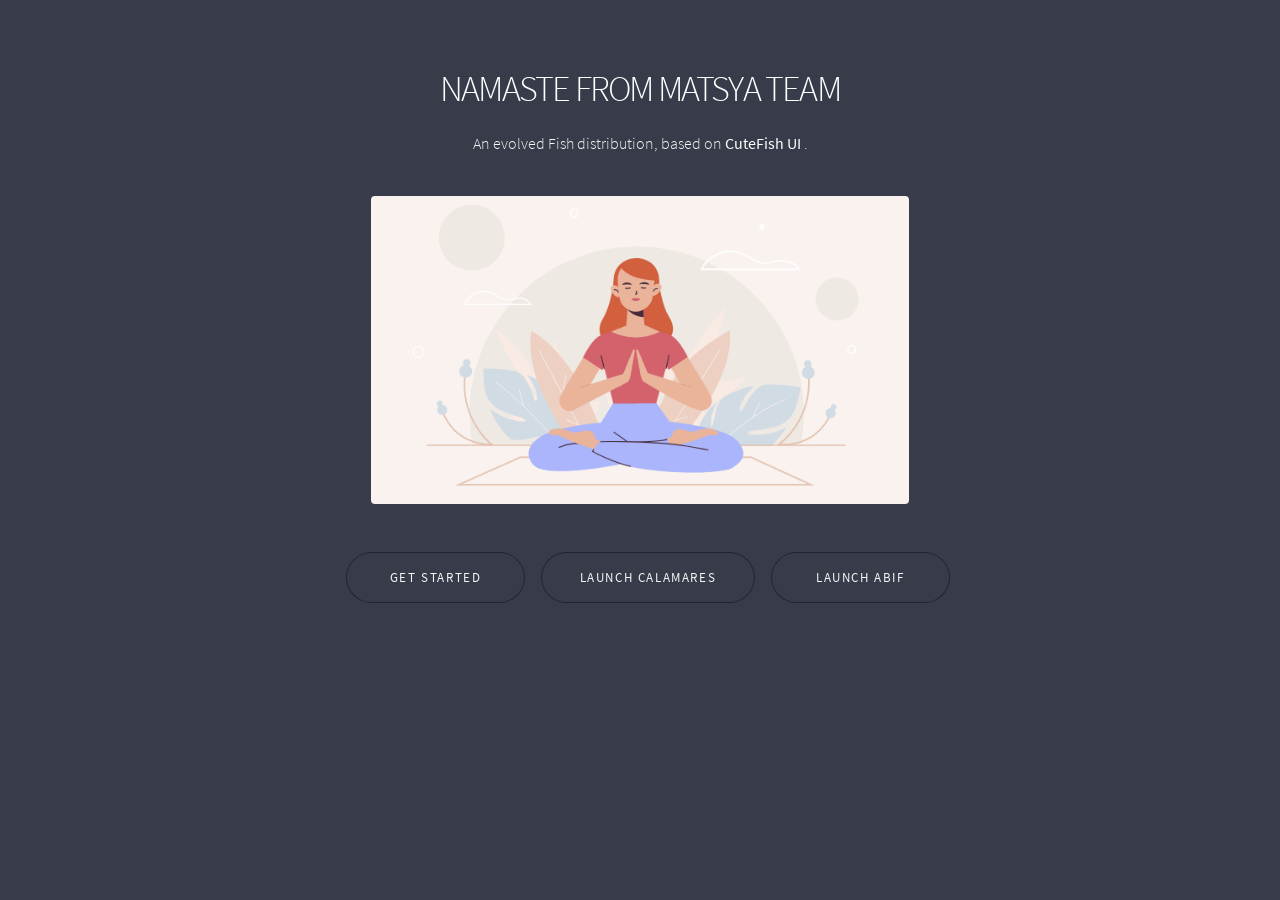
<file: matsya-namaste/data/namaste-app/namaste.html>
<!DOCTYPE HTML>
<html>
	<head>
		<title>Welcome</title>
		<meta charset="utf-8" />
		<meta name="viewport" content="width=device-width, initial-scale=1, user-scalable=no" />
		<link rel="stylesheet" href="assets/css/main.css" />
		<noscript><link rel="stylesheet" href="assets/css/noscript.css" /></noscript>
	</head>
	<body class="is-preload">
		<!-- Wrapper -->
			<div id="wrapper" class="divided">
				<!-- Welcome -->
					<section class="wrapper style1 align-center">
						<div class="inner">
							<h2>NAMASTE FROM MATSYA TEAM</h2>
							<p>An evolved Fish distribution, based on <b>CuteFish UI </b>.</p>
							<!-- Hello -->
								<section>
									<div class="content">
										<span class="image hello"><img src="namaste.gif" alt="" /></span>
									</div>
								</section>
							<!-- Tag -->
								<ul class="actions kbd">
									<li><a href="run_app1" class="button large wide smooth-scroll-middle">Get Started</a></li>
									<li><a href="run_app2" class="button large wide smooth-scroll-middle">Launch Calamares</a></li>
									<li><a href="run_app3" class="button large wide smooth-scroll-middle">Launch ABIF</a></li>
								</ul>
						</div>
					</section>
			</div>
		<!-- Scripts -->
			<script src="assets/js/jquery.min.js"></script>
			<script src="assets/js/jquery.scrollex.min.js"></script>
			<script src="assets/js/jquery.scrolly.min.js"></script>
			<script src="assets/js/browser.min.js"></script>
			<script src="assets/js/breakpoints.min.js"></script>
			<script src="assets/js/util.js"></script>
			<script src="assets/js/main.js"></script>
	</body>
</html>
</file>
<file: matsya-namaste/data/namaste-app/assets/css/noscript.css>
/*
	Story by HTML5 UP
	html5up.net | @ajlkn
	Free for personal and commercial use under the CCA 3.0 license (html5up.net/license)
*/

/* Banner (transitions) */

	.banner.onload-content-fade-up .content {
		-moz-transition: none;
		-webkit-transition: none;
		-ms-transition: none;
		transition: none;
	}

	body.is-preload .banner.onload-content-fade-up .content {
		-moz-transform: none;
		-webkit-transform: none;
		-ms-transform: none;
		transform: none;
		opacity: 1;
	}

	.banner.onload-content-fade-down .content {
		-moz-transition: none;
		-webkit-transition: none;
		-ms-transition: none;
		transition: none;
	}

	body.is-preload .banner.onload-content-fade-down .content {
		-moz-transform: none;
		-webkit-transform: none;
		-ms-transform: none;
		transform: none;
		opacity: 1;
	}

	.banner.onload-content-fade-left .content {
		-moz-transition: none;
		-webkit-transition: none;
		-ms-transition: none;
		transition: none;
	}

	body.is-preload .banner.onload-content-fade-left .content {
		-moz-transform: none;
		-webkit-transform: none;
		-ms-transform: none;
		transform: none;
		opacity: 1;
	}

	.banner.onload-content-fade-right .content {
		-moz-transition: none;
		-webkit-transition: none;
		-ms-transition: none;
		transition: none;
	}

	body.is-preload .banner.onload-content-fade-right .content {
		-moz-transform: none;
		-webkit-transform: none;
		-ms-transform: none;
		transform: none;
		opacity: 1;
	}

	.banner.onload-content-fade-in .content {
		-moz-transition: none;
		-webkit-transition: none;
		-ms-transition: none;
		transition: none;
	}

	body.is-preload .banner.onload-content-fade-in .content {
		-moz-transform: none;
		-webkit-transform: none;
		-ms-transform: none;
		transform: none;
		opacity: 1;
	}

	.banner.onload-image-fade-up .image {
		-moz-transition: none;
		-webkit-transition: none;
		-ms-transition: none;
		transition: none;
	}

		.banner.onload-image-fade-up .image img {
			-moz-transition: none;
			-webkit-transition: none;
			-ms-transition: none;
			transition: none;
		}

	body.is-preload .banner.onload-image-fade-up .image {
		-moz-transform: none;
		-webkit-transform: none;
		-ms-transform: none;
		transform: none;
		opacity: 1;
	}

		body.is-preload .banner.onload-image-fade-up .image img {
			opacity: 1;
		}

	.banner.onload-image-fade-down .image {
		-moz-transition: none;
		-webkit-transition: none;
		-ms-transition: none;
		transition: none;
	}

		.banner.onload-image-fade-down .image img {
			-moz-transition: none;
			-webkit-transition: none;
			-ms-transition: none;
			transition: none;
		}

	body.is-preload .banner.onload-image-fade-down .image {
		-moz-transform: none;
		-webkit-transform: none;
		-ms-transform: none;
		transform: none;
		opacity: 1;
	}

		body.is-preload .banner.onload-image-fade-down .image img {
			opacity: 1;
		}

	.banner.onload-image-fade-left .image {
		-moz-transition: none;
		-webkit-transition: none;
		-ms-transition: none;
		transition: none;
	}

		.banner.onload-image-fade-left .image img {
			-moz-transition: none;
			-webkit-transition: none;
			-ms-transition: none;
			transition: none;
		}

	body.is-preload .banner.onload-image-fade-left .image {
		-moz-transform: none;
		-webkit-transform: none;
		-ms-transform: none;
		transform: none;
		opacity: 1;
	}

		body.is-preload .banner.onload-image-fade-left .image img {
			opacity: 1;
		}

	.banner.onload-image-fade-right .image {
		-moz-transition: none;
		-webkit-transition: none;
		-ms-transition: none;
		transition: none;
	}

		.banner.onload-image-fade-right .image img {
			-moz-transition: none;
			-webkit-transition: none;
			-ms-transition: none;
			transition: none;
		}

	body.is-preload .banner.onload-image-fade-right .image {
		-moz-transform: none;
		-webkit-transform: none;
		-ms-transform: none;
		transform: none;
		opacity: 1;
	}

		body.is-preload .banner.onload-image-fade-right .image img {
			opacity: 1;
		}

	.banner.onload-image-fade-in .image img {
		-moz-transition: none;
		-webkit-transition: none;
		-ms-transition: none;
		transition: none;
	}

	body.is-preload .banner.onload-image-fade-in .image img {
		opacity: 1;
	}

	.banner.onscroll-content-fade-up .content {
		-moz-transition: none;
		-webkit-transition: none;
		-ms-transition: none;
		transition: none;
	}

	.banner.onscroll-content-fade-up.is-inactive .content {
		-moz-transform: none;
		-webkit-transform: none;
		-ms-transform: none;
		transform: none;
		opacity: 1;
	}

	.banner.onscroll-content-fade-down .content {
		-moz-transition: none;
		-webkit-transition: none;
		-ms-transition: none;
		transition: none;
	}

	.banner.onscroll-content-fade-down.is-inactive .content {
		-moz-transform: none;
		-webkit-transform: none;
		-ms-transform: none;
		transform: none;
		opacity: 1;
	}

	.banner.onscroll-content-fade-left .content {
		-moz-transition: none;
		-webkit-transition: none;
		-ms-transition: none;
		transition: none;
	}

	.banner.onscroll-content-fade-left.is-inactive .content {
		-moz-transform: none;
		-webkit-transform: none;
		-ms-transform: none;
		transform: none;
		opacity: 1;
	}

	.banner.onscroll-content-fade-right .content {
		-moz-transition: none;
		-webkit-transition: none;
		-ms-transition: none;
		transition: none;
	}

	.banner.onscroll-content-fade-right.is-inactive .content {
		-moz-transform: none;
		-webkit-transform: none;
		-ms-transform: none;
		transform: none;
		opacity: 1;
	}

	.banner.onscroll-content-fade-in .content {
		-moz-transition: none;
		-webkit-transition: none;
		-ms-transition: none;
		transition: none;
	}

	.banner.onscroll-content-fade-in.is-inactive .content {
		-moz-transform: none;
		-webkit-transform: none;
		-ms-transform: none;
		transform: none;
		opacity: 1;
	}

	.banner.onscroll-image-fade-up .image {
		-moz-transition: none;
		-webkit-transition: none;
		-ms-transition: none;
		transition: none;
	}

		.banner.onscroll-image-fade-up .image img {
			-moz-transition: none;
			-webkit-transition: none;
			-ms-transition: none;
			transition: none;
		}

	.banner.onscroll-image-fade-up.is-inactive .image {
		-moz-transform: none;
		-webkit-transform: none;
		-ms-transform: none;
		transform: none;
		opacity: 1;
	}

		.banner.onscroll-image-fade-up.is-inactive .image img {
			opacity: 1;
		}

	.banner.onscroll-image-fade-down .image {
		-moz-transition: none;
		-webkit-transition: none;
		-ms-transition: none;
		transition: none;
	}

		.banner.onscroll-image-fade-down .image img {
			-moz-transition: none;
			-webkit-transition: none;
			-ms-transition: none;
			transition: none;
		}

	.banner.onscroll-image-fade-down.is-inactive .image {
		-moz-transform: none;
		-webkit-transform: none;
		-ms-transform: none;
		transform: none;
		opacity: 1;
	}

		.banner.onscroll-image-fade-down.is-inactive .image img {
			opacity: 1;
		}

	.banner.onscroll-image-fade-left .image {
		-moz-transition: none;
		-webkit-transition: none;
		-ms-transition: none;
		transition: none;
	}

		.banner.onscroll-image-fade-left .image img {
			-moz-transition: none;
			-webkit-transition: none;
			-ms-transition: none;
			transition: none;
		}

	.banner.onscroll-image-fade-left.is-inactive .image {
		-moz-transform: none;
		-webkit-transform: none;
		-ms-transform: none;
		transform: none;
		opacity: 1;
	}

		.banner.onscroll-image-fade-left.is-inactive .image img {
			opacity: 1;
		}

	.banner.onscroll-image-fade-right .image {
		-moz-transition: none;
		-webkit-transition: none;
		-ms-transition: none;
		transition: none;
	}

		.banner.onscroll-image-fade-right .image img {
			-moz-transition: none;
			-webkit-transition: none;
			-ms-transition: none;
			transition: none;
		}

	.banner.onscroll-image-fade-right.is-inactive .image {
		-moz-transform: none;
		-webkit-transform: none;
		-ms-transform: none;
		transform: none;
		opacity: 1;
	}

		.banner.onscroll-image-fade-right.is-inactive .image img {
			opacity: 1;
		}

	.banner.onscroll-image-fade-in .image img {
		-moz-transition: none;
		-webkit-transition: none;
		-ms-transition: none;
		transition: none;
	}

	.banner.onscroll-image-fade-in.is-inactive .image img {
		opacity: 1;
	}
</file>
<file: matsya-namaste/data/namaste-app/assets/css/main.css>
@import url(fontawesome-all.min.css);
@import url(fonts.css);

/*
	Story by HTML5 UP
	html5up.net | @ajlkn
	Free for personal and commercial use under the CCA 3.0 license (html5up.net/license)
*/

html, body, div, span, applet, object,
iframe, h1, h2, h3, h4, h5, h6, p, blockquote,
pre, a, abbr, acronym, address, big, cite,
code, del, dfn, em, img, ins, kbd, q, s, samp,
small, strike, strong, sub, sup, tt, var, b,
u, i, center, dl, dt, dd, ol, ul, li, fieldset,
form, label, legend, table, caption, tbody,
tfoot, thead, tr, th, td, article, aside,
canvas, details, embed, figure, figcaption,
footer, header, hgroup, menu, nav, output, ruby,
section, summary, time, mark, audio, video {
	margin: 0;
	padding: 0;
	border: 0;
	font-size: 100%;
	font: inherit;
	vertical-align: baseline;}

article, aside, details, figcaption, figure,
footer, header, hgroup, menu, nav, section {
	display: block;}

body {
	line-height: 1;
}

ol, ul {
	list-style: none;
}

blockquote, q {
	quotes: none;
}

	blockquote:before, blockquote:after, q:before, q:after {
		content: '';
		content: none;
	}

table {
	border-collapse: collapse;
	border-spacing: 0;
}

body {
	-webkit-text-size-adjust: none;
}

mark {
	background-color: transparent;
	color: inherit;
}

input::-moz-focus-inner {
	border: 0;
	padding: 0;
}

input, select, textarea {
	-moz-appearance: none;
	-webkit-appearance: none;
	-ms-appearance: none;
	appearance: none;
}

/* Basic */

	@-ms-viewport {
		width: device-width;
	}

	body {
		-ms-overflow-style: scrollbar;
	}

	@media screen and (max-width: 480px) {

		html, body {
			min-width: 320px;
		}

	}

	html {
		box-sizing: border-box;
	}

	*, *:before, *:after {
		box-sizing: inherit;
	}

	body {
		background: #ffffff;
	}

		body.is-preload *, body.is-preload *:before, body.is-preload *:after {
			-moz-animation: none !important;
			-webkit-animation: none !important;
			-ms-animation: none !important;
			animation: none !important;
			-moz-transition: none !important;
			-webkit-transition: none !important;
			-ms-transition: none !important;
			transition: none !important;
		}

/* Type */

	html {
		font-size: 18pt;
	}

		@media screen and (max-width: 1680px) {

			html {
				font-size: 14pt;
			}

		}

		@media screen and (max-width: 1280px) {

			html {
				font-size: 12pt;
			}

		}

		@media screen and (max-width: 736px) {

			html {
				font-size: 11pt;
			}

		}

		@media screen and (max-width: 360px) {

			html {
				font-size: 10pt;
			}

		}

	body {
		background-color: #383C4A;
		color: #f5f5f5;
	}

	body, input, select, textarea {
		font-family: "Source Sans Pro", Helvetica, sans-serif;
		font-size: 1rem;
		font-weight: 300;
		line-height: 1.65;
	}

	a {
		-moz-transition: color 0.2s ease-in-out;
		-webkit-transition: color 0.2s ease-in-out;
		-ms-transition: color 0.2s ease-in-out;
		transition: color 0.2s ease-in-out;
		text-decoration: underline;
	}

		a:hover {
			text-decoration: none;
		}

	strong, b {
		font-weight: 400;
	}

	em, i {
		font-style: italic;
	}

	p {
		margin: 0 0 2rem 0;
	}

		p.major {
			font-size: 1.25rem;
		}

	h1, h2, h3, h4, h5, h6 {
		font-weight: 300;
		line-height: 1.375;
		letter-spacing: -0.05em;
		margin: 0 0 1rem 0;
	}

		h1 a, h2 a, h3 a, h4 a, h5 a, h6 a {
			color: inherit;
			text-decoration: none;
		}

	h1 {
		font-size: 3.5rem;
		line-height: 1.2;
	}

	h2 {
		font-size: 2.25rem;
	}

	h3 {
		font-size: 1.5rem;
	}

	h4 {
		font-size: 1.1rem;
	}

	h5 {
		font-size: 0.9rem;
	}

	h6 {
		font-size: 0.7rem;
	}

	sub {
		font-size: 0.8rem;
		position: relative;
		top: 0.5rem;
	}

	sup {
		font-size: 0.8rem;
		position: relative;
		top: -0.5rem;
	}

	blockquote {
		border-left: solid 4px;
		font-style: italic;
		margin: 0 0 2rem 0;
		padding: 0.5rem 0 0.5rem 2rem;
	}

	code {
		border-radius: 4px;
		font-family: "Courier New", monospace;
		font-size: 0.9em;
		margin: 0 0.25rem;
		padding: 0.25rem 0.325rem;
	}

	pre {
		-webkit-overflow-scrolling: touch;
		font-family: "Courier New", monospace;
		font-size: 0.9em;
		margin: 0 0 2rem 0;
	}

		pre code {
			display: block;
			line-height: 1.5;
			padding: 0.75rem 1rem;
			overflow-x: auto;
		}

	hr {
		border: 0;
		border-bottom: solid 1px;
		margin: 2.5rem 0;
	}

		hr.major {
			margin: 3.5rem 0;
		}

	.align-left {
		text-align: left;
	}

	.align-center {
		text-align: center;
	}

	.align-right {
		text-align: right;
	}

	@media screen and (max-width: 736px) {

		p.major {
			font-size: 1.1rem;
		}

		h1 {
			font-size: 2.5rem;
		}

		h2 {
			font-size: 2rem;
		}

		h3 {
			font-size: 1.25rem;
		}

		h4 {
			font-size: 1rem;
		}

	}

	input, select, textarea {
		color: #f5f5f5;
	}

	a {
		color: #f5f5f5;
	}

		a:hover {
			color: #5294E2;
		}

	strong, b {
		color: #ffffff;
	}

	h1, h2, h3, h4, h5, h6 {
		color: #ffffff;
	}

	blockquote {
		border-left-color: rgba(0, 0, 0, 0.2);
	}

	code {
		background: rgba(0, 0, 0, 0.05);
		border-color: rgba(0, 0, 0, 0.2);
	}

	hr {
		border-bottom-color: rgba(0, 0, 0, 0.2);
	}

/* Row */

	.row {
		display: flex;
		flex-wrap: wrap;
		box-sizing: border-box;
		align-items: stretch;
	}

		.row > * {
			box-sizing: border-box;
		}

		.row.gtr-uniform > * > :last-child {
			margin-bottom: 0;
		}

		.row.aln-left {
			justify-content: flex-start;
		}

		.row.aln-center {
			justify-content: center;
		}

		.row.aln-right {
			justify-content: flex-end;
		}

		.row.aln-top {
			align-items: flex-start;
		}

		.row.aln-middle {
			align-items: center;
		}

		.row.aln-bottom {
			align-items: flex-end;
		}

		.row > .imp {
			order: -1;
		}

		.row > .col-1 {
			width: 8.33333%;
		}

		.row > .off-1 {
			margin-left: 8.33333%;
		}

		.row > .col-2 {
			width: 16.66667%;
		}

		.row > .off-2 {
			margin-left: 16.66667%;
		}

		.row > .col-3 {
			width: 25%;
		}

		.row > .off-3 {
			margin-left: 25%;
		}

		.row > .col-4 {
			width: 33.33333%;
		}

		.row > .off-4 {
			margin-left: 33.33333%;
		}

		.row > .col-5 {
			width: 41.66667%;
		}

		.row > .off-5 {
			margin-left: 41.66667%;
		}

		.row > .col-6 {
			width: 50%;
		}

		.row > .off-6 {
			margin-left: 50%;
		}

		.row > .col-7 {
			width: 58.33333%;
		}

		.row > .off-7 {
			margin-left: 58.33333%;
		}

		.row > .col-8 {
			width: 66.66667%;
		}

		.row > .off-8 {
			margin-left: 66.66667%;
		}

		.row > .col-9 {
			width: 75%;
		}

		.row > .off-9 {
			margin-left: 75%;
		}

		.row > .col-10 {
			width: 83.33333%;
		}

		.row > .off-10 {
			margin-left: 83.33333%;
		}

		.row > .col-11 {
			width: 91.66667%;
		}

		.row > .off-11 {
			margin-left: 91.66667%;
		}

		.row > .col-12 {
			width: 100%;
		}

		.row > .off-12 {
			margin-left: 100%;
		}

		.row.gtr-0 {
			margin-top: 0;
			margin-left: 0rem;
		}

			.row.gtr-0 > * {
				padding: 0 0 0 0rem;
			}

			.row.gtr-0.gtr-uniform {
				margin-top: 0rem;
			}

				.row.gtr-0.gtr-uniform > * {
					padding-top: 0rem;
				}

		.row.gtr-25 {
			margin-top: 0;
			margin-left: -0.5rem;
		}

			.row.gtr-25 > * {
				padding: 0 0 0 0.5rem;
			}

			.row.gtr-25.gtr-uniform {
				margin-top: -0.5rem;
			}

				.row.gtr-25.gtr-uniform > * {
					padding-top: 0.5rem;
				}

		.row.gtr-50 {
			margin-top: 0;
			margin-left: -1rem;
		}

			.row.gtr-50 > * {
				padding: 0 0 0 1rem;
			}

			.row.gtr-50.gtr-uniform {
				margin-top: -1rem;
			}

				.row.gtr-50.gtr-uniform > * {
					padding-top: 1rem;
				}

		.row {
			margin-top: 0;
			margin-left: -2rem;
		}

			.row > * {
				padding: 0 0 0 2rem;
			}

			.row.gtr-uniform {
				margin-top: -2rem;
			}

				.row.gtr-uniform > * {
					padding-top: 2rem;
				}

		.row.gtr-150 {
			margin-top: 0;
			margin-left: -3rem;
		}

			.row.gtr-150 > * {
				padding: 0 0 0 3rem;
			}

			.row.gtr-150.gtr-uniform {
				margin-top: -3rem;
			}

				.row.gtr-150.gtr-uniform > * {
					padding-top: 3rem;
				}

		.row.gtr-200 {
			margin-top: 0;
			margin-left: -4rem;
		}

			.row.gtr-200 > * {
				padding: 0 0 0 4rem;
			}

			.row.gtr-200.gtr-uniform {
				margin-top: -4rem;
			}

				.row.gtr-200.gtr-uniform > * {
					padding-top: 4rem;
				}

		@media screen and (max-width: 1680px) {

			.row {
				display: flex;
				flex-wrap: wrap;
				box-sizing: border-box;
				align-items: stretch;
			}

				.row > * {
					box-sizing: border-box;
				}

				.row.gtr-uniform > * > :last-child {
					margin-bottom: 0;
				}

				.row.aln-left {
					justify-content: flex-start;
				}

				.row.aln-center {
					justify-content: center;
				}

				.row.aln-right {
					justify-content: flex-end;
				}

				.row.aln-top {
					align-items: flex-start;
				}

				.row.aln-middle {
					align-items: center;
				}

				.row.aln-bottom {
					align-items: flex-end;
				}

				.row > .imp-xlarge {
					order: -1;
				}

				.row > .col-1-xlarge {
					width: 8.33333%;
				}

				.row > .off-1-xlarge {
					margin-left: 8.33333%;
				}

				.row > .col-2-xlarge {
					width: 16.66667%;
				}

				.row > .off-2-xlarge {
					margin-left: 16.66667%;
				}

				.row > .col-3-xlarge {
					width: 25%;
				}

				.row > .off-3-xlarge {
					margin-left: 25%;
				}

				.row > .col-4-xlarge {
					width: 33.33333%;
				}

				.row > .off-4-xlarge {
					margin-left: 33.33333%;
				}

				.row > .col-5-xlarge {
					width: 41.66667%;
				}

				.row > .off-5-xlarge {
					margin-left: 41.66667%;
				}

				.row > .col-6-xlarge {
					width: 50%;
				}

				.row > .off-6-xlarge {
					margin-left: 50%;
				}

				.row > .col-7-xlarge {
					width: 58.33333%;
				}

				.row > .off-7-xlarge {
					margin-left: 58.33333%;
				}

				.row > .col-8-xlarge {
					width: 66.66667%;
				}

				.row > .off-8-xlarge {
					margin-left: 66.66667%;
				}

				.row > .col-9-xlarge {
					width: 75%;
				}

				.row > .off-9-xlarge {
					margin-left: 75%;
				}

				.row > .col-10-xlarge {
					width: 83.33333%;
				}

				.row > .off-10-xlarge {
					margin-left: 83.33333%;
				}

				.row > .col-11-xlarge {
					width: 91.66667%;
				}

				.row > .off-11-xlarge {
					margin-left: 91.66667%;
				}

				.row > .col-12-xlarge {
					width: 100%;
				}

				.row > .off-12-xlarge {
					margin-left: 100%;
				}

				.row.gtr-0 {
					margin-top: 0;
					margin-left: 0rem;
				}

					.row.gtr-0 > * {
						padding: 0 0 0 0rem;
					}

					.row.gtr-0.gtr-uniform {
						margin-top: 0rem;
					}

						.row.gtr-0.gtr-uniform > * {
							padding-top: 0rem;
						}

				.row.gtr-25 {
					margin-top: 0;
					margin-left: -0.5rem;
				}

					.row.gtr-25 > * {
						padding: 0 0 0 0.5rem;
					}

					.row.gtr-25.gtr-uniform {
						margin-top: -0.5rem;
					}

						.row.gtr-25.gtr-uniform > * {
							padding-top: 0.5rem;
						}

				.row.gtr-50 {
					margin-top: 0;
					margin-left: -1rem;
				}

					.row.gtr-50 > * {
						padding: 0 0 0 1rem;
					}

					.row.gtr-50.gtr-uniform {
						margin-top: -1rem;
					}

						.row.gtr-50.gtr-uniform > * {
							padding-top: 1rem;
						}

				.row {
					margin-top: 0;
					margin-left: -2rem;
				}

					.row > * {
						padding: 0 0 0 2rem;
					}

					.row.gtr-uniform {
						margin-top: -2rem;
					}

						.row.gtr-uniform > * {
							padding-top: 2rem;
						}

				.row.gtr-150 {
					margin-top: 0;
					margin-left: -3rem;
				}

					.row.gtr-150 > * {
						padding: 0 0 0 3rem;
					}

					.row.gtr-150.gtr-uniform {
						margin-top: -3rem;
					}

						.row.gtr-150.gtr-uniform > * {
							padding-top: 3rem;
						}

				.row.gtr-200 {
					margin-top: 0;
					margin-left: -4rem;
				}

					.row.gtr-200 > * {
						padding: 0 0 0 4rem;
					}

					.row.gtr-200.gtr-uniform {
						margin-top: -4rem;
					}

						.row.gtr-200.gtr-uniform > * {
							padding-top: 4rem;
						}

		}

		@media screen and (max-width: 1280px) {

			.row {
				display: flex;
				flex-wrap: wrap;
				box-sizing: border-box;
				align-items: stretch;
			}

				.row > * {
					box-sizing: border-box;
				}

				.row.gtr-uniform > * > :last-child {
					margin-bottom: 0;
				}

				.row.aln-left {
					justify-content: flex-start;
				}

				.row.aln-center {
					justify-content: center;
				}

				.row.aln-right {
					justify-content: flex-end;
				}

				.row.aln-top {
					align-items: flex-start;
				}

				.row.aln-middle {
					align-items: center;
				}

				.row.aln-bottom {
					align-items: flex-end;
				}

				.row > .imp-large {
					order: -1;
				}

				.row > .col-1-large {
					width: 8.33333%;
				}

				.row > .off-1-large {
					margin-left: 8.33333%;
				}

				.row > .col-2-large {
					width: 16.66667%;
				}

				.row > .off-2-large {
					margin-left: 16.66667%;
				}

				.row > .col-3-large {
					width: 25%;
				}

				.row > .off-3-large {
					margin-left: 25%;
				}

				.row > .col-4-large {
					width: 33.33333%;
				}

				.row > .off-4-large {
					margin-left: 33.33333%;
				}

				.row > .col-5-large {
					width: 41.66667%;
				}

				.row > .off-5-large {
					margin-left: 41.66667%;
				}

				.row > .col-6-large {
					width: 50%;
				}

				.row > .off-6-large {
					margin-left: 50%;
				}

				.row > .col-7-large {
					width: 58.33333%;
				}

				.row > .off-7-large {
					margin-left: 58.33333%;
				}

				.row > .col-8-large {
					width: 66.66667%;
				}

				.row > .off-8-large {
					margin-left: 66.66667%;
				}

				.row > .col-9-large {
					width: 75%;
				}

				.row > .off-9-large {
					margin-left: 75%;
				}

				.row > .col-10-large {
					width: 83.33333%;
				}

				.row > .off-10-large {
					margin-left: 83.33333%;
				}

				.row > .col-11-large {
					width: 91.66667%;
				}

				.row > .off-11-large {
					margin-left: 91.66667%;
				}

				.row > .col-12-large {
					width: 100%;
				}

				.row > .off-12-large {
					margin-left: 100%;
				}

				.row.gtr-0 {
					margin-top: 0;
					margin-left: 0rem;
				}

					.row.gtr-0 > * {
						padding: 0 0 0 0rem;
					}

					.row.gtr-0.gtr-uniform {
						margin-top: 0rem;
					}

						.row.gtr-0.gtr-uniform > * {
							padding-top: 0rem;
						}

				.row.gtr-25 {
					margin-top: 0;
					margin-left: -0.5rem;
				}

					.row.gtr-25 > * {
						padding: 0 0 0 0.5rem;
					}

					.row.gtr-25.gtr-uniform {
						margin-top: -0.5rem;
					}

						.row.gtr-25.gtr-uniform > * {
							padding-top: 0.5rem;
						}

				.row.gtr-50 {
					margin-top: 0;
					margin-left: -1rem;
				}

					.row.gtr-50 > * {
						padding: 0 0 0 1rem;
					}

					.row.gtr-50.gtr-uniform {
						margin-top: -1rem;
					}

						.row.gtr-50.gtr-uniform > * {
							padding-top: 1rem;
						}

				.row {
					margin-top: 0;
					margin-left: -2rem;
				}

					.row > * {
						padding: 0 0 0 2rem;
					}

					.row.gtr-uniform {
						margin-top: -2rem;
					}

						.row.gtr-uniform > * {
							padding-top: 2rem;
						}

				.row.gtr-150 {
					margin-top: 0;
					margin-left: -3rem;
				}

					.row.gtr-150 > * {
						padding: 0 0 0 3rem;
					}

					.row.gtr-150.gtr-uniform {
						margin-top: -3rem;
					}

						.row.gtr-150.gtr-uniform > * {
							padding-top: 3rem;
						}

				.row.gtr-200 {
					margin-top: 0;
					margin-left: -4rem;
				}

					.row.gtr-200 > * {
						padding: 0 0 0 4rem;
					}

					.row.gtr-200.gtr-uniform {
						margin-top: -4rem;
					}

						.row.gtr-200.gtr-uniform > * {
							padding-top: 4rem;
						}

		}

		@media screen and (max-width: 980px) {

			.row {
				display: flex;
				flex-wrap: wrap;
				box-sizing: border-box;
				align-items: stretch;
			}

				.row > * {
					box-sizing: border-box;
				}

				.row.gtr-uniform > * > :last-child {
					margin-bottom: 0;
				}

				.row.aln-left {
					justify-content: flex-start;
				}

				.row.aln-center {
					justify-content: center;
				}

				.row.aln-right {
					justify-content: flex-end;
				}

				.row.aln-top {
					align-items: flex-start;
				}

				.row.aln-middle {
					align-items: center;
				}

				.row.aln-bottom {
					align-items: flex-end;
				}

				.row > .imp-medium {
					order: -1;
				}

				.row > .col-1-medium {
					width: 8.33333%;
				}

				.row > .off-1-medium {
					margin-left: 8.33333%;
				}

				.row > .col-2-medium {
					width: 16.66667%;
				}

				.row > .off-2-medium {
					margin-left: 16.66667%;
				}

				.row > .col-3-medium {
					width: 25%;
				}

				.row > .off-3-medium {
					margin-left: 25%;
				}

				.row > .col-4-medium {
					width: 33.33333%;
				}

				.row > .off-4-medium {
					margin-left: 33.33333%;
				}

				.row > .col-5-medium {
					width: 41.66667%;
				}

				.row > .off-5-medium {
					margin-left: 41.66667%;
				}

				.row > .col-6-medium {
					width: 50%;
				}

				.row > .off-6-medium {
					margin-left: 50%;
				}

				.row > .col-7-medium {
					width: 58.33333%;
				}

				.row > .off-7-medium {
					margin-left: 58.33333%;
				}

				.row > .col-8-medium {
					width: 66.66667%;
				}

				.row > .off-8-medium {
					margin-left: 66.66667%;
				}

				.row > .col-9-medium {
					width: 75%;
				}

				.row > .off-9-medium {
					margin-left: 75%;
				}

				.row > .col-10-medium {
					width: 83.33333%;
				}

				.row > .off-10-medium {
					margin-left: 83.33333%;
				}

				.row > .col-11-medium {
					width: 91.66667%;
				}

				.row > .off-11-medium {
					margin-left: 91.66667%;
				}

				.row > .col-12-medium {
					width: 100%;
				}

				.row > .off-12-medium {
					margin-left: 100%;
				}

				.row.gtr-0 {
					margin-top: 0;
					margin-left: 0rem;
				}

					.row.gtr-0 > * {
						padding: 0 0 0 0rem;
					}

					.row.gtr-0.gtr-uniform {
						margin-top: 0rem;
					}

						.row.gtr-0.gtr-uniform > * {
							padding-top: 0rem;
						}

				.row.gtr-25 {
					margin-top: 0;
					margin-left: -0.5rem;
				}

					.row.gtr-25 > * {
						padding: 0 0 0 0.5rem;
					}

					.row.gtr-25.gtr-uniform {
						margin-top: -0.5rem;
					}

						.row.gtr-25.gtr-uniform > * {
							padding-top: 0.5rem;
						}

				.row.gtr-50 {
					margin-top: 0;
					margin-left: -1rem;
				}

					.row.gtr-50 > * {
						padding: 0 0 0 1rem;
					}

					.row.gtr-50.gtr-uniform {
						margin-top: -1rem;
					}

						.row.gtr-50.gtr-uniform > * {
							padding-top: 1rem;
						}

				.row {
					margin-top: 0;
					margin-left: -2rem;
				}

					.row > * {
						padding: 0 0 0 2rem;
					}

					.row.gtr-uniform {
						margin-top: -2rem;
					}

						.row.gtr-uniform > * {
							padding-top: 2rem;
						}

				.row.gtr-150 {
					margin-top: 0;
					margin-left: -3rem;
				}

					.row.gtr-150 > * {
						padding: 0 0 0 3rem;
					}

					.row.gtr-150.gtr-uniform {
						margin-top: -3rem;
					}

						.row.gtr-150.gtr-uniform > * {
							padding-top: 3rem;
						}

				.row.gtr-200 {
					margin-top: 0;
					margin-left: -4rem;
				}

					.row.gtr-200 > * {
						padding: 0 0 0 4rem;
					}

					.row.gtr-200.gtr-uniform {
						margin-top: -4rem;
					}

						.row.gtr-200.gtr-uniform > * {
							padding-top: 4rem;
						}

		}

		@media screen and (max-width: 736px) {

			.row {
				display: flex;
				flex-wrap: wrap;
				box-sizing: border-box;
				align-items: stretch;
			}

				.row > * {
					box-sizing: border-box;
				}

				.row.gtr-uniform > * > :last-child {
					margin-bottom: 0;
				}

				.row.aln-left {
					justify-content: flex-start;
				}

				.row.aln-center {
					justify-content: center;
				}

				.row.aln-right {
					justify-content: flex-end;
				}

				.row.aln-top {
					align-items: flex-start;
				}

				.row.aln-middle {
					align-items: center;
				}

				.row.aln-bottom {
					align-items: flex-end;
				}

				.row > .imp-small {
					order: -1;
				}

				.row > .col-1-small {
					width: 8.33333%;
				}

				.row > .off-1-small {
					margin-left: 8.33333%;
				}

				.row > .col-2-small {
					width: 16.66667%;
				}

				.row > .off-2-small {
					margin-left: 16.66667%;
				}

				.row > .col-3-small {
					width: 25%;
				}

				.row > .off-3-small {
					margin-left: 25%;
				}

				.row > .col-4-small {
					width: 33.33333%;
				}

				.row > .off-4-small {
					margin-left: 33.33333%;
				}

				.row > .col-5-small {
					width: 41.66667%;
				}

				.row > .off-5-small {
					margin-left: 41.66667%;
				}

				.row > .col-6-small {
					width: 50%;
				}

				.row > .off-6-small {
					margin-left: 50%;
				}

				.row > .col-7-small {
					width: 58.33333%;
				}

				.row > .off-7-small {
					margin-left: 58.33333%;
				}

				.row > .col-8-small {
					width: 66.66667%;
				}

				.row > .off-8-small {
					margin-left: 66.66667%;
				}

				.row > .col-9-small {
					width: 75%;
				}

				.row > .off-9-small {
					margin-left: 75%;
				}

				.row > .col-10-small {
					width: 83.33333%;
				}

				.row > .off-10-small {
					margin-left: 83.33333%;
				}

				.row > .col-11-small {
					width: 91.66667%;
				}

				.row > .off-11-small {
					margin-left: 91.66667%;
				}

				.row > .col-12-small {
					width: 100%;
				}

				.row > .off-12-small {
					margin-left: 100%;
				}

				.row.gtr-0 {
					margin-top: 0;
					margin-left: 0rem;
				}

					.row.gtr-0 > * {
						padding: 0 0 0 0rem;
					}

					.row.gtr-0.gtr-uniform {
						margin-top: 0rem;
					}

						.row.gtr-0.gtr-uniform > * {
							padding-top: 0rem;
						}

				.row.gtr-25 {
					margin-top: 0;
					margin-left: -0.5rem;
				}

					.row.gtr-25 > * {
						padding: 0 0 0 0.5rem;
					}

					.row.gtr-25.gtr-uniform {
						margin-top: -0.5rem;
					}

						.row.gtr-25.gtr-uniform > * {
							padding-top: 0.5rem;
						}

				.row.gtr-50 {
					margin-top: 0;
					margin-left: -1rem;
				}

					.row.gtr-50 > * {
						padding: 0 0 0 1rem;
					}

					.row.gtr-50.gtr-uniform {
						margin-top: -1rem;
					}

						.row.gtr-50.gtr-uniform > * {
							padding-top: 1rem;
						}

				.row {
					margin-top: 0;
					margin-left: -2rem;
				}

					.row > * {
						padding: 0 0 0 2rem;
					}

					.row.gtr-uniform {
						margin-top: -2rem;
					}

						.row.gtr-uniform > * {
							padding-top: 2rem;
						}

				.row.gtr-150 {
					margin-top: 0;
					margin-left: -3rem;
				}

					.row.gtr-150 > * {
						padding: 0 0 0 3rem;
					}

					.row.gtr-150.gtr-uniform {
						margin-top: -3rem;
					}

						.row.gtr-150.gtr-uniform > * {
							padding-top: 3rem;
						}

				.row.gtr-200 {
					margin-top: 0;
					margin-left: -4rem;
				}

					.row.gtr-200 > * {
						padding: 0 0 0 4rem;
					}

					.row.gtr-200.gtr-uniform {
						margin-top: -4rem;
					}

						.row.gtr-200.gtr-uniform > * {
							padding-top: 4rem;
						}

		}

		@media screen and (max-width: 480px) {

			.row {
				display: flex;
				flex-wrap: wrap;
				box-sizing: border-box;
				align-items: stretch;
			}

				.row > * {
					box-sizing: border-box;
				}

				.row.gtr-uniform > * > :last-child {
					margin-bottom: 0;
				}

				.row.aln-left {
					justify-content: flex-start;
				}

				.row.aln-center {
					justify-content: center;
				}

				.row.aln-right {
					justify-content: flex-end;
				}

				.row.aln-top {
					align-items: flex-start;
				}

				.row.aln-middle {
					align-items: center;
				}

				.row.aln-bottom {
					align-items: flex-end;
				}

				.row > .imp-xsmall {
					order: -1;
				}

				.row > .col-1-xsmall {
					width: 8.33333%;
				}

				.row > .off-1-xsmall {
					margin-left: 8.33333%;
				}

				.row > .col-2-xsmall {
					width: 16.66667%;
				}

				.row > .off-2-xsmall {
					margin-left: 16.66667%;
				}

				.row > .col-3-xsmall {
					width: 25%;
				}

				.row > .off-3-xsmall {
					margin-left: 25%;
				}

				.row > .col-4-xsmall {
					width: 33.33333%;
				}

				.row > .off-4-xsmall {
					margin-left: 33.33333%;
				}

				.row > .col-5-xsmall {
					width: 41.66667%;
				}

				.row > .off-5-xsmall {
					margin-left: 41.66667%;
				}

				.row > .col-6-xsmall {
					width: 50%;
				}

				.row > .off-6-xsmall {
					margin-left: 50%;
				}

				.row > .col-7-xsmall {
					width: 58.33333%;
				}

				.row > .off-7-xsmall {
					margin-left: 58.33333%;
				}

				.row > .col-8-xsmall {
					width: 66.66667%;
				}

				.row > .off-8-xsmall {
					margin-left: 66.66667%;
				}

				.row > .col-9-xsmall {
					width: 75%;
				}

				.row > .off-9-xsmall {
					margin-left: 75%;
				}

				.row > .col-10-xsmall {
					width: 83.33333%;
				}

				.row > .off-10-xsmall {
					margin-left: 83.33333%;
				}

				.row > .col-11-xsmall {
					width: 91.66667%;
				}

				.row > .off-11-xsmall {
					margin-left: 91.66667%;
				}

				.row > .col-12-xsmall {
					width: 100%;
				}

				.row > .off-12-xsmall {
					margin-left: 100%;
				}

				.row.gtr-0 {
					margin-top: 0;
					margin-left: 0rem;
				}

					.row.gtr-0 > * {
						padding: 0 0 0 0rem;
					}

					.row.gtr-0.gtr-uniform {
						margin-top: 0rem;
					}

						.row.gtr-0.gtr-uniform > * {
							padding-top: 0rem;
						}

				.row.gtr-25 {
					margin-top: 0;
					margin-left: -0.5rem;
				}

					.row.gtr-25 > * {
						padding: 0 0 0 0.5rem;
					}

					.row.gtr-25.gtr-uniform {
						margin-top: -0.5rem;
					}

						.row.gtr-25.gtr-uniform > * {
							padding-top: 0.5rem;
						}

				.row.gtr-50 {
					margin-top: 0;
					margin-left: -1rem;
				}

					.row.gtr-50 > * {
						padding: 0 0 0 1rem;
					}

					.row.gtr-50.gtr-uniform {
						margin-top: -1rem;
					}

						.row.gtr-50.gtr-uniform > * {
							padding-top: 1rem;
						}

				.row {
					margin-top: 0;
					margin-left: -2rem;
				}

					.row > * {
						padding: 0 0 0 2rem;
					}

					.row.gtr-uniform {
						margin-top: -2rem;
					}

						.row.gtr-uniform > * {
							padding-top: 2rem;
						}

				.row.gtr-150 {
					margin-top: 0;
					margin-left: -3rem;
				}

					.row.gtr-150 > * {
						padding: 0 0 0 3rem;
					}

					.row.gtr-150.gtr-uniform {
						margin-top: -3rem;
					}

						.row.gtr-150.gtr-uniform > * {
							padding-top: 3rem;
						}

				.row.gtr-200 {
					margin-top: 0;
					margin-left: -4rem;
				}

					.row.gtr-200 > * {
						padding: 0 0 0 4rem;
					}

					.row.gtr-200.gtr-uniform {
						margin-top: -4rem;
					}

						.row.gtr-200.gtr-uniform > * {
							padding-top: 4rem;
						}

		}

		@media screen and (max-width: 360px) {

			.row {
				display: flex;
				flex-wrap: wrap;
				box-sizing: border-box;
				align-items: stretch;
			}

				.row > * {
					box-sizing: border-box;
				}

				.row.gtr-uniform > * > :last-child {
					margin-bottom: 0;
				}

				.row.aln-left {
					justify-content: flex-start;
				}

				.row.aln-center {
					justify-content: center;
				}

				.row.aln-right {
					justify-content: flex-end;
				}

				.row.aln-top {
					align-items: flex-start;
				}

				.row.aln-middle {
					align-items: center;
				}

				.row.aln-bottom {
					align-items: flex-end;
				}

				.row > .imp-xxsmall {
					order: -1;
				}

				.row > .col-1-xxsmall {
					width: 8.33333%;
				}

				.row > .off-1-xxsmall {
					margin-left: 8.33333%;
				}

				.row > .col-2-xxsmall {
					width: 16.66667%;
				}

				.row > .off-2-xxsmall {
					margin-left: 16.66667%;
				}

				.row > .col-3-xxsmall {
					width: 25%;
				}

				.row > .off-3-xxsmall {
					margin-left: 25%;
				}

				.row > .col-4-xxsmall {
					width: 33.33333%;
				}

				.row > .off-4-xxsmall {
					margin-left: 33.33333%;
				}

				.row > .col-5-xxsmall {
					width: 41.66667%;
				}

				.row > .off-5-xxsmall {
					margin-left: 41.66667%;
				}

				.row > .col-6-xxsmall {
					width: 50%;
				}

				.row > .off-6-xxsmall {
					margin-left: 50%;
				}

				.row > .col-7-xxsmall {
					width: 58.33333%;
				}

				.row > .off-7-xxsmall {
					margin-left: 58.33333%;
				}

				.row > .col-8-xxsmall {
					width: 66.66667%;
				}

				.row > .off-8-xxsmall {
					margin-left: 66.66667%;
				}

				.row > .col-9-xxsmall {
					width: 75%;
				}

				.row > .off-9-xxsmall {
					margin-left: 75%;
				}

				.row > .col-10-xxsmall {
					width: 83.33333%;
				}

				.row > .off-10-xxsmall {
					margin-left: 83.33333%;
				}

				.row > .col-11-xxsmall {
					width: 91.66667%;
				}

				.row > .off-11-xxsmall {
					margin-left: 91.66667%;
				}

				.row > .col-12-xxsmall {
					width: 100%;
				}

				.row > .off-12-xxsmall {
					margin-left: 100%;
				}

				.row.gtr-0 {
					margin-top: 0;
					margin-left: 0rem;
				}

					.row.gtr-0 > * {
						padding: 0 0 0 0rem;
					}

					.row.gtr-0.gtr-uniform {
						margin-top: 0rem;
					}

						.row.gtr-0.gtr-uniform > * {
							padding-top: 0rem;
						}

				.row.gtr-25 {
					margin-top: 0;
					margin-left: -0.5rem;
				}

					.row.gtr-25 > * {
						padding: 0 0 0 0.5rem;
					}

					.row.gtr-25.gtr-uniform {
						margin-top: -0.5rem;
					}

						.row.gtr-25.gtr-uniform > * {
							padding-top: 0.5rem;
						}

				.row.gtr-50 {
					margin-top: 0;
					margin-left: -1rem;
				}

					.row.gtr-50 > * {
						padding: 0 0 0 1rem;
					}

					.row.gtr-50.gtr-uniform {
						margin-top: -1rem;
					}

						.row.gtr-50.gtr-uniform > * {
							padding-top: 1rem;
						}

				.row {
					margin-top: 0;
					margin-left: -2rem;
				}

					.row > * {
						padding: 0 0 0 2rem;
					}

					.row.gtr-uniform {
						margin-top: -2rem;
					}

						.row.gtr-uniform > * {
							padding-top: 2rem;
						}

				.row.gtr-150 {
					margin-top: 0;
					margin-left: -3rem;
				}

					.row.gtr-150 > * {
						padding: 0 0 0 3rem;
					}

					.row.gtr-150.gtr-uniform {
						margin-top: -3rem;
					}

						.row.gtr-150.gtr-uniform > * {
							padding-top: 3rem;
						}

				.row.gtr-200 {
					margin-top: 0;
					margin-left: -4rem;
				}

					.row.gtr-200 > * {
						padding: 0 0 0 4rem;
					}

					.row.gtr-200.gtr-uniform {
						margin-top: -4rem;
					}

						.row.gtr-200.gtr-uniform > * {
							padding-top: 4rem;
						}

		}

/* Box */

	.box {
		border-radius: 4px;
		border: solid 1px;
		margin-bottom: 2rem;
		padding: 1.5rem;
	}

		.box > :last-child,
		.box > :last-child > :last-child,
		.box > :last-child > :last-child > :last-child {
			margin-bottom: 0;
		}

		.box.alt {
			border: 0;
			border-radius: 0;
			padding: 0;
		}

	.box {
		border-color: rgba(0, 0, 0, 0.4);
	}

/* Button */

	input[type="submit"],
	input[type="reset"],
	input[type="button"],
	button,
	.button {
		-moz-appearance: none;
		-webkit-appearance: none;
		-ms-appearance: none;
		appearance: none;
		-moz-transition: background-color 0.2s ease-in-out, box-shadow 0.2s ease-in-out, color 0.2s ease-in-out;
		-webkit-transition: background-color 0.2s ease-in-out, box-shadow 0.2s ease-in-out, color 0.2s ease-in-out;
		-ms-transition: background-color 0.2s ease-in-out, box-shadow 0.2s ease-in-out, color 0.2s ease-in-out;
		transition: background-color 0.2s ease-in-out, box-shadow 0.2s ease-in-out, color 0.2s ease-in-out;
		border: 0;
		cursor: pointer;
		display: inline-block;
		font-weight: 400;
		letter-spacing: 0.125em;
		text-align: center;
		text-decoration: none;
		text-transform: uppercase;
		white-space: nowrap;
		font-size: 0.75rem;
		max-width: 20rem;
		height: 3.75em;
		line-height: 3.75em;
		border-radius: 3.75em;
		padding: 0 2.5em;
		text-overflow: ellipsis;
		overflow: hidden;
	}

		input[type="submit"].icon:before,
		input[type="reset"].icon:before,
		input[type="button"].icon:before,
		button.icon:before,
		.button.icon:before {
			margin-right: 0.5rem;
		}

		input[type="submit"].fit,
		input[type="reset"].fit,
		input[type="button"].fit,
		button.fit,
		.button.fit {
			width: 100%;
		}

		input[type="submit"].small,
		input[type="reset"].small,
		input[type="button"].small,
		button.small,
		.button.small {
			font-size: 0.6rem;
			height: 3.325em;
			line-height: 3.325em;
			border-radius: 3.325em;
			padding: 0 2em;
		}

		input[type="submit"].large,
		input[type="reset"].large,
		input[type="button"].large,
		button.large,
		.button.large {
			font-size: 0.8rem;
			height: 4em;
			line-height: 4em;
			border-radius: 4em;
			padding: 0 3em;
		}

		input[type="submit"].wide,
		input[type="reset"].wide,
		input[type="button"].wide,
		button.wide,
		.button.wide {
			min-width: 14em;
		}

		input[type="submit"].disabled, input[type="submit"]:disabled,
		input[type="reset"].disabled,
		input[type="reset"]:disabled,
		input[type="button"].disabled,
		input[type="button"]:disabled,
		button.disabled,
		button:disabled,
		.button.disabled,
		.button:disabled {
			pointer-events: none;
			opacity: 0.25;
		}

	input[type="submit"],
	input[type="reset"],
	input[type="button"],
	button,
	.button {
		background-color: transparent;
		box-shadow: inset 0 0 0 1px rgba(0, 0, 0, 0.4);
		color: #f5f5f5 !important;
	}

		input[type="submit"]:hover,
		input[type="reset"]:hover,
		input[type="button"]:hover,
		button:hover,
		.button:hover {
			box-shadow: inset 0 0 0 1px #5294E2;
			color: #5294E2 !important;
		}

		input[type="submit"]:active,
		input[type="reset"]:active,
		input[type="button"]:active,
		button:active,
		.button:active {
			background-color: rgba(71, 211, 229, 0.2);
			box-shadow: inset 0 0 0 1px #5294E2;
			color: #5294E2 !important;
		}

		input[type="submit"].primary,
		input[type="reset"].primary,
		input[type="button"].primary,
		button.primary,
		.button.primary {
			background-color: #000000;
			box-shadow: none;
			color: #ffffff !important;
		}

			input[type="submit"].primary:hover,
			input[type="reset"].primary:hover,
			input[type="button"].primary:hover,
			button.primary:hover,
			.button.primary:hover {
				background-color: #5294E2;
			}

			input[type="submit"].primary:active,
			input[type="reset"].primary:active,
			input[type="button"].primary:active,
			button.primary:active,
			.button.primary:active {
				background-color: #5294E2;
			}

/* Form */

	form {
		margin: 0 0 2rem 0;
	}

		form > :last-child {
			margin-bottom: 0;
		}

		form > .fields {
			display: -moz-flex;
			display: -webkit-flex;
			display: -ms-flex;
			display: flex;
			-moz-flex-wrap: wrap;
			-webkit-flex-wrap: wrap;
			-ms-flex-wrap: wrap;
			flex-wrap: wrap;
			width: calc(100% + 3rem);
			margin: -1.5rem 0 2rem -1.5rem;
		}

			form > .fields > .field {
				-moz-flex-grow: 0;
				-webkit-flex-grow: 0;
				-ms-flex-grow: 0;
				flex-grow: 0;
				-moz-flex-shrink: 0;
				-webkit-flex-shrink: 0;
				-ms-flex-shrink: 0;
				flex-shrink: 0;
				padding: 1.5rem 0 0 1.5rem;
				width: calc(100% - 1.5rem);
			}

				form > .fields > .field.half {
					width: calc(50% - 0.75rem);
				}

				form > .fields > .field.third {
					width: calc(100%/3 - 0.5rem);
				}

				form > .fields > .field.quarter {
					width: calc(25% - 0.375rem);
				}

		@media screen and (max-width: 480px) {

			form > .fields {
				width: calc(100% + 3rem);
				margin: -1.5rem 0 2rem -1.5rem;
			}

				form > .fields > .field {
					padding: 1.5rem 0 0 1.5rem;
					width: calc(100% - 1.5rem);
				}

					form > .fields > .field.half {
						width: calc(100% - 1.5rem);
					}

					form > .fields > .field.third {
						width: calc(100% - 1.5rem);
					}

					form > .fields > .field.quarter {
						width: calc(100% - 1.5rem);
					}

		}

	label {
		display: block;
		font-size: 0.9rem;
		font-weight: 400;
		margin: 0 0 1rem 0;
	}

	input[type="text"],
	input[type="password"],
	input[type="email"],
	input[type="tel"],
	input[type="search"],
	input[type="url"],
	select,
	textarea {
		-moz-appearance: none;
		-webkit-appearance: none;
		-ms-appearance: none;
		appearance: none;
		background-color: transparent;
		border-radius: 4px;
		border: none;
		border: solid 1px;
		color: inherit;
		display: block;
		outline: 0;
		padding: 0 0.825rem;
		text-decoration: none;
		width: 100%;
	}

		input[type="text"]:invalid,
		input[type="password"]:invalid,
		input[type="email"]:invalid,
		input[type="tel"]:invalid,
		input[type="search"]:invalid,
		input[type="url"]:invalid,
		select:invalid,
		textarea:invalid {
			box-shadow: none;
		}

	select {
		background-size: 1.25rem;
		background-repeat: no-repeat;
		background-position: calc(100% - 1rem) center;
		height: 2.75rem;
		padding-right: 2.75rem;
		text-overflow: ellipsis;
	}

		select:focus::-ms-value {
			background-color: transparent;
		}

		select::-ms-expand {
			display: none;
		}

	input[type="text"],
	input[type="password"],
	input[type="email"],
	input[type="tel"],
	input[type="search"],
	input[type="url"],
	select {
		height: 2.75rem;
	}

	textarea {
		padding: 0.75rem 1rem;
	}

	input[type="checkbox"],
	input[type="radio"] {
		-moz-appearance: none;
		-webkit-appearance: none;
		-ms-appearance: none;
		appearance: none;
		display: block;
		float: left;
		margin-right: -2rem;
		opacity: 0;
		width: 1rem;
		z-index: -1;
	}

		input[type="checkbox"] + label,
		input[type="radio"] + label {
			text-decoration: none;
			-moz-user-select: none;
			-webkit-user-select: none;
			-ms-user-select: none;
			user-select: none;
			cursor: pointer;
			display: inline-block;
			font-size: 1rem;
			font-weight: 300;
			padding-left: 2.4rem;
			padding-right: 0.75rem;
			position: relative;
			margin-bottom: 0;
		}

			input[type="checkbox"] + label:before,
			input[type="radio"] + label:before {
				-moz-osx-font-smoothing: grayscale;
				-webkit-font-smoothing: antialiased;
				display: inline-block;
				font-style: normal;
				font-variant: normal;
				text-rendering: auto;
				line-height: 1;
				text-transform: none !important;
				font-family: 'Font Awesome 5 Free';
				font-weight: 900;
			}

			input[type="checkbox"] + label:before,
			input[type="radio"] + label:before {
				border-radius: 4px;
				border: solid 1px;
				content: '';
				display: inline-block;
				font-size: 0.8rem;
				height: 1.65rem;
				left: 0;
				line-height: 1.65rem;
				position: absolute;
				text-align: center;
				top: 0;
				width: 1.65rem;
			}

		input[type="checkbox"]:checked + label:before,
		input[type="radio"]:checked + label:before {
			content: '\f00c';
		}

	input[type="checkbox"] + label:before {
		border-radius: 4px;
	}

	input[type="radio"] + label:before {
		border-radius: 100%;
	}

	::-webkit-input-placeholder {
		opacity: 1.0;
	}

	:-moz-placeholder {
		opacity: 1.0;
	}

	::-moz-placeholder {
		opacity: 1.0;
	}

	:-ms-input-placeholder {
		opacity: 1.0;
	}

	label {
		color: #f5f5f5;
	}

	input[type="text"],
	input[type="password"],
	input[type="email"],
	input[type="tel"],
	input[type="search"],
	input[type="url"],
	select,
	textarea {
		border-color: rgba(0, 0, 0, 0.2);
	}

		input[type="text"]:focus,
		input[type="password"]:focus,
		input[type="email"]:focus,
		input[type="tel"]:focus,
		input[type="search"]:focus,
		input[type="url"]:focus,
		select:focus,
		textarea:focus {
			border-color: #5294E2;
			box-shadow: 0 0 0 1px #5294E2;
		}

	select {
		background-image: url("data:image/svg+xml;charset=utf8,%3Csvg xmlns='http://www.w3.org/2000/svg' width='40' height='40' preserveAspectRatio='none' viewBox='0 0 40 40'%3E%3Cpath d='M9.4,12.3l10.4,10.4l10.4-10.4c0.2-0.2,0.5-0.4,0.9-0.4c0.3,0,0.6,0.1,0.9,0.4l3.3,3.3c0.2,0.2,0.4,0.5,0.4,0.9 c0,0.4-0.1,0.6-0.4,0.9L20.7,31.9c-0.2,0.2-0.5,0.4-0.9,0.4c-0.3,0-0.6-0.1-0.9-0.4L4.3,17.3c-0.2-0.2-0.4-0.5-0.4-0.9 c0-0.4,0.1-0.6,0.4-0.9l3.3-3.3c0.2-0.2,0.5-0.4,0.9-0.4S9.1,12.1,9.4,12.3z' fill='rgba(0, 0, 0, 0.2)' /%3E%3C/svg%3E");
	}

		select option {
			color: #f5f5f5;
			background: #383C4A;
		}

	input[type="checkbox"] + label,
	input[type="radio"] + label {
		color: #000000;
	}

		input[type="checkbox"] + label:before,
		input[type="radio"] + label:before {
			border-color: rgba(0, 0, 0, 0.2);
		}

	input[type="checkbox"]:checked + label:before,
	input[type="radio"]:checked + label:before {
		background-color: #000000;
		border-color: #000000;
		color: #ffffff;
	}

	input[type="checkbox"]:focus + label:before,
	input[type="radio"]:focus + label:before {
		border-color: #5294E2;
		box-shadow: 0 0 0 1px #5294E2;
	}

	::-webkit-input-placeholder {
		color: rgba(0, 0, 0, 0.75) !important;
	}

	:-moz-placeholder {
		color: rgba(0, 0, 0, 0.75) !important;
	}

	::-moz-placeholder {
		color: rgba(0, 0, 0, 0.75) !important;
	}

	:-ms-input-placeholder {
		color: rgba(0, 0, 0, 0.75) !important;
	}

/* Icon */

	.icon {
		text-decoration: none;
		border-bottom: none;
		position: relative;
		text-align: center;
	}

		.icon:before {
			-moz-osx-font-smoothing: grayscale;
			-webkit-font-smoothing: antialiased;
			display: inline-block;
			font-style: normal;
			font-variant: normal;
			text-rendering: auto;
			line-height: 1;
			text-transform: none !important;
			font-family: 'Font Awesome 5 Free';
			font-weight: 400;
		}

		.icon > .label {
			display: none;
		}

		.icon:before {
			line-height: inherit;
		}

		.icon.solid:before {
			font-weight: 900;
		}

		.icon.brands:before {
			font-family: 'Font Awesome 5 Brands';
		}

		.icon.style2:before {
			border-radius: 2.75em;
			display: inline-block;
			height: 2.75em;
			line-height: 2.75em;
			width: 2.75em;
		}

		.icon.major {
			display: block;
			margin: 0 0 1rem 0;
		}

			.icon.major:before {
				font-size: 1.25rem;
			}

	a.icon.style2:before {
		-moz-transition: background-color 0.2s ease-in-out, box-shadow 0.2s ease-in-out, color 0.2s ease-in-out;
		-webkit-transition: background-color 0.2s ease-in-out, box-shadow 0.2s ease-in-out, color 0.2s ease-in-out;
		-ms-transition: background-color 0.2s ease-in-out, box-shadow 0.2s ease-in-out, color 0.2s ease-in-out;
		transition: background-color 0.2s ease-in-out, box-shadow 0.2s ease-in-out, color 0.2s ease-in-out;
	}

	.icon.style2:before {
		box-shadow: inset 0 0 0 1px rgba(0, 0, 0, 0.4);
	}

	a.icon.style2:hover:before {
		box-shadow: inset 0 0 0 1px #5294E2;
		color: #5294E2;
	}

	a.icon.style2:active:before {
		background-color: rgba(71, 211, 229, 0.1);
		box-shadow: inset 0 0 0 1px #5294E2;
		color: #5294E2;
	}

/* Image */

	.image {
		border: 0;
		border-radius: 4px;
		display: inline-block;
		position: relative;
	}

		.image img {
			display: block;
			border-radius: 4px;
		}

		.image.left, .image.right {
			width: 40%;
			max-width: 10rem;
		}

			.image.left img, .image.right img {
				width: 100%;
			}

		.image.left {
			float: left;
			margin: 0 1.5rem 1rem 0;
			top: 0.25rem;
		}

		.image.right {
			float: right;
			margin: 0 0 1rem 1.5rem;
			top: 0.25rem;
		}

		.image.fit {
			display: block;
			margin: 0 0 2rem 0;
			width: 100%;
		}

			.image.fit img {
				width: 100%;
			}

		.image.hello {
			display: block;
			margin-left: auto;
			margin-right: auto;
			margin-top: 2.5rem;
			margin-bottom: 3rem;
			width: 60%;
		}

			.image.hello img {
				width: 100%;
			}

		.image.logo {
			display: block;
			margin-left: auto;
			margin-right: auto;
			margin-top: 2rem;
			margin-bottom: 2.5rem;
			width: 30%;
		}

			.image.logo img {
				width: 100%;
			}

		.image.main {
			display: block;
			margin: 0 0 3rem 0;
			width: 100%;
		}

			.image.main img {
				width: 100%;
			}

/* List */

	ol {
		list-style: decimal;
		margin: 0 0 2rem 0;
		padding-left: 1.25rem;
	}

		ol li {
			padding-left: 0.25rem;
		}

	ul {
		list-style: disc;
		margin: 0 0 2rem 0;
		padding-left: 1rem;
	}

		ul li {
			padding-left: 0.5rem;
		}

		ul.alt {
			list-style: none;
			padding-left: 0;
		}

			ul.alt li {
				border-top: solid 1px;
				padding: 0.5rem 0;
			}

				ul.alt li:first-child {
					border-top: 0;
					padding-top: 0;
				}

	dl {
		margin: 0 0 2rem 0;
	}

		dl dt {
			display: block;
			font-weight: 400;
			margin: 0 0 1rem 0;
		}

		dl dd {
			margin-left: 2rem;
		}

		dl.style2 dt {
			width: 25%;
			float: left;
		}

		dl.style2 dd {
			width: 70%;
			float: left;
		}

		dl.style2:after {
			content: '';
			display: block;
			clear: both;
		}

	ul.alt li {
		border-top-color: rgba(0, 0, 0, 0.2);
	}

/* Actions */

	ul.actions {
		display: -moz-flex;
		display: -webkit-flex;
		display: -ms-flex;
		display: flex;
		cursor: default;
		list-style: none;
		margin-left: -1rem;
		padding-left: 0;
	}

		ul.actions li {
			padding: 0 0 0 1rem;
			vertical-align: middle;
		}

		ul.actions.special {
			-moz-justify-content: center;
			-webkit-justify-content: center;
			-ms-justify-content: center;
			justify-content: center;
			width: 100%;
			margin-left: 0;
		}

			ul.actions.special li:first-child {
				padding-left: 0;
			}

		ul.actions.stacked {
			-moz-flex-direction: column;
			-webkit-flex-direction: column;
			-ms-flex-direction: column;
			flex-direction: column;
			margin-left: 0;
		}

			ul.actions.stacked li {
				padding: 1.3rem 0 0 0;
			}

				ul.actions.stacked li:first-child {
					padding-top: 0;
				}

		ul.actions.kbd {
			-moz-flex-direction: row;
			-webkit-flex-direction: row;
			-ms-flex-direction: row;
			flex-direction: row;
			justify-content: center;
			margin-left: auto;
			margin-right: auto;
			margin-top: auto;
			margin-bottom: auto;
		}

			ul.actions.kbd li {
				padding: 0 10 0 10;
			}

				ul.actions.kbd li:first-child {
					padding-top: 0;
				}

		ul.actions.fit {
			width: calc(100% + 1rem);
		}

			ul.actions.fit li {
				-moz-flex-grow: 1;
				-webkit-flex-grow: 1;
				-ms-flex-grow: 1;
				flex-grow: 1;
				-moz-flex-shrink: 1;
				-webkit-flex-shrink: 1;
				-ms-flex-shrink: 1;
				flex-shrink: 1;
				width: 100%;
			}

				ul.actions.fit li > * {
					width: 100%;
				}

			ul.actions.fit.stacked {
				width: 100%;
			}

		@media screen and (max-width: 480px) {

			ul.actions:not(.fixed) {
				-moz-flex-direction: column;
				-webkit-flex-direction: column;
				-ms-flex-direction: column;
				flex-direction: column;
				margin-left: 0;
				width: 100% !important;
			}

				ul.actions:not(.fixed) li {
					-moz-flex-grow: 1;
					-webkit-flex-grow: 1;
					-ms-flex-grow: 1;
					flex-grow: 1;
					-moz-flex-shrink: 1;
					-webkit-flex-shrink: 1;
					-ms-flex-shrink: 1;
					flex-shrink: 1;
					padding: 1rem 0 0 0;
					text-align: center;
					width: 100%;
				}

					ul.actions:not(.fixed) li > * {
						width: 100%;
					}

					ul.actions:not(.fixed) li:first-child {
						padding-top: 0;
					}

					ul.actions:not(.fixed) li input[type="submit"],
					ul.actions:not(.fixed) li input[type="reset"],
					ul.actions:not(.fixed) li input[type="button"],
					ul.actions:not(.fixed) li button,
					ul.actions:not(.fixed) li .button {
						width: 100%;
					}

						ul.actions:not(.fixed) li input[type="submit"].icon:before,
						ul.actions:not(.fixed) li input[type="reset"].icon:before,
						ul.actions:not(.fixed) li input[type="button"].icon:before,
						ul.actions:not(.fixed) li button.icon:before,
						ul.actions:not(.fixed) li .button.icon:before {
							margin-left: -0.5rem;
						}

		}

/* Icons */

	ul.icons {
		cursor: default;
		list-style: none;
		padding-left: 0;
	}

		ul.icons li {
			display: inline-block;
			padding: 0 0.75rem 0 0;
		}

			ul.icons li:last-child {
				padding-right: 0;
			}

/* Section/Article */

	section.special, article.special {
		text-align: center;
	}

	header p {
		position: relative;
		margin: -0.65rem 0 1.5rem 0;
		font-style: italic;
	}

	header h1 + p {
		font-size: 1.375rem;
	}

	header h2 + p {
		font-size: 1.25rem;
	}

	header h3 + p {
		font-size: 1.1rem;
	}

	header h4 + p,
	header h5 + p,
	header h6 + p {
		font-size: 0.9rem;
	}

	header p {
		color: rgba(0, 0, 0, 0.75);
	}

/* Table */

	.table-wrapper {
		-webkit-overflow-scrolling: touch;
		margin: 0 0 2rem 0;
		overflow-x: auto;
	}

		.table-wrapper > table {
			margin-bottom: 0;
		}

	table {
		margin: 0 0 2rem 0;
		width: 100%;
	}

		table tbody tr {
			border: solid 1px;
			border-left: 0;
			border-right: 0;
		}

		table td {
			padding: 0.75rem 0.75rem;
		}

		table th {
			font-size: 0.9rem;
			font-weight: 400;
			padding: 0 0.75rem 0.75rem 0.75rem;
			text-align: left;
		}

		table thead {
			border-bottom: solid 2px;
		}

		table tfoot {
			border-top: solid 2px;
		}

		table.alt {
			border-collapse: separate;
		}

			table.alt tbody tr td {
				border: solid 1px;
				border-left-width: 0;
				border-top-width: 0;
			}

				table.alt tbody tr td:first-child {
					border-left-width: 1px;
				}

			table.alt tbody tr:first-child td {
				border-top-width: 1px;
			}

			table.alt thead {
				border-bottom: 0;
			}

			table.alt tfoot {
				border-top: 0;
			}

		table.fixed {
			table-layout: fixed;
		}

	table tbody tr {
		border-color: rgba(0, 0, 0, 0.2);
	}

		table tbody tr:nth-child(2n + 1) {
			background-color: rgba(0, 0, 0, 0.05);
		}

		table tbody tr.alt {
			background-color: rgba(0, 0, 0, 0.05) !important;
		}

	table th {
		color: #ffffff;
	}

	table thead {
		border-bottom-color: rgba(0, 0, 0, 0.2);
	}

	table tfoot {
		border-top-color: rgba(0, 0, 0, 0.2);
	}

	table.alt tbody tr td {
		border-color: rgba(0, 0, 0, 0.4);
	}

	table.uniform tbody tr:nth-child(2n + 1) {
		background-color: transparent;
	}

/* Banner (transitions) */

	.banner.onload-content-fade-up .content {
		-moz-transition: opacity 0.75s ease-in-out, -moz-transform 0.75s ease-in-out;
		-webkit-transition: opacity 0.75s ease-in-out, -webkit-transform 0.75s ease-in-out;
		-ms-transition: opacity 0.75s ease-in-out, -ms-transform 0.75s ease-in-out;
		transition: opacity 0.75s ease-in-out, transform 0.75s ease-in-out;
	}

	body.is-preload .banner.onload-content-fade-up .content {
		-moz-transform: translateY(1rem);
		-webkit-transform: translateY(1rem);
		-ms-transform: translateY(1rem);
		transform: translateY(1rem);
		opacity: 0;
	}

	.banner.onload-content-fade-down .content {
		-moz-transition: opacity 0.75s ease-in-out, -moz-transform 0.75s ease-in-out;
		-webkit-transition: opacity 0.75s ease-in-out, -webkit-transform 0.75s ease-in-out;
		-ms-transition: opacity 0.75s ease-in-out, -ms-transform 0.75s ease-in-out;
		transition: opacity 0.75s ease-in-out, transform 0.75s ease-in-out;
	}

	body.is-preload .banner.onload-content-fade-down .content {
		-moz-transform: translateY(-1rem);
		-webkit-transform: translateY(-1rem);
		-ms-transform: translateY(-1rem);
		transform: translateY(-1rem);
		opacity: 0;
	}

	.banner.onload-content-fade-left .content {
		-moz-transition: opacity 0.75s ease-in-out, -moz-transform 0.75s ease-in-out;
		-webkit-transition: opacity 0.75s ease-in-out, -webkit-transform 0.75s ease-in-out;
		-ms-transition: opacity 0.75s ease-in-out, -ms-transform 0.75s ease-in-out;
		transition: opacity 0.75s ease-in-out, transform 0.75s ease-in-out;
	}

	body.is-preload .banner.onload-content-fade-left .content {
		-moz-transform: translateX(1rem);
		-webkit-transform: translateX(1rem);
		-ms-transform: translateX(1rem);
		transform: translateX(1rem);
		opacity: 0;
	}

	.banner.onload-content-fade-right .content {
		-moz-transition: opacity 0.75s ease-in-out, -moz-transform 0.75s ease-in-out;
		-webkit-transition: opacity 0.75s ease-in-out, -webkit-transform 0.75s ease-in-out;
		-ms-transition: opacity 0.75s ease-in-out, -ms-transform 0.75s ease-in-out;
		transition: opacity 0.75s ease-in-out, transform 0.75s ease-in-out;
	}

	body.is-preload .banner.onload-content-fade-right .content {
		-moz-transform: translateX(-1rem);
		-webkit-transform: translateX(-1rem);
		-ms-transform: translateX(-1rem);
		transform: translateX(-1rem);
		opacity: 0;
	}

	.banner.onload-content-fade-in .content {
		-moz-transition: opacity 0.75s ease-in-out;
		-webkit-transition: opacity 0.75s ease-in-out;
		-ms-transition: opacity 0.75s ease-in-out;
		transition: opacity 0.75s ease-in-out;
	}

	body.is-preload .banner.onload-content-fade-in .content {
		opacity: 0;
	}

	.banner.onload-image-fade-up .image {
		-moz-transition: opacity 0.75s ease-in-out, -moz-transform 0.75s ease-in-out;
		-webkit-transition: opacity 0.75s ease-in-out, -webkit-transform 0.75s ease-in-out;
		-ms-transition: opacity 0.75s ease-in-out, -ms-transform 0.75s ease-in-out;
		transition: opacity 0.75s ease-in-out, transform 0.75s ease-in-out;
	}

		.banner.onload-image-fade-up .image img {
			-moz-transition: opacity 0.75s ease-in-out;
			-webkit-transition: opacity 0.75s ease-in-out;
			-ms-transition: opacity 0.75s ease-in-out;
			transition: opacity 0.75s ease-in-out;
			-moz-transition-delay: 0.5625s;
			-webkit-transition-delay: 0.5625s;
			-ms-transition-delay: 0.5625s;
			transition-delay: 0.5625s;
		}

	body.is-preload .banner.onload-image-fade-up .image {
		-moz-transform: translateY(1rem);
		-webkit-transform: translateY(1rem);
		-ms-transform: translateY(1rem);
		transform: translateY(1rem);
		opacity: 0;
	}

		body.is-preload .banner.onload-image-fade-up .image img {
			opacity: 0;
		}

	.banner.onload-image-fade-down .image {
		-moz-transition: opacity 0.75s ease-in-out, -moz-transform 0.75s ease-in-out;
		-webkit-transition: opacity 0.75s ease-in-out, -webkit-transform 0.75s ease-in-out;
		-ms-transition: opacity 0.75s ease-in-out, -ms-transform 0.75s ease-in-out;
		transition: opacity 0.75s ease-in-out, transform 0.75s ease-in-out;
	}

		.banner.onload-image-fade-down .image img {
			-moz-transition: opacity 0.75s ease-in-out;
			-webkit-transition: opacity 0.75s ease-in-out;
			-ms-transition: opacity 0.75s ease-in-out;
			transition: opacity 0.75s ease-in-out;
			-moz-transition-delay: 0.5625s;
			-webkit-transition-delay: 0.5625s;
			-ms-transition-delay: 0.5625s;
			transition-delay: 0.5625s;
		}

	body.is-preload .banner.onload-image-fade-down .image {
		-moz-transform: translateY(-1rem);
		-webkit-transform: translateY(-1rem);
		-ms-transform: translateY(-1rem);
		transform: translateY(-1rem);
		opacity: 0;
	}

		body.is-preload .banner.onload-image-fade-down .image img {
			opacity: 0;
		}

	.banner.onload-image-fade-left .image {
		-moz-transition: opacity 0.75s ease-in-out, -moz-transform 0.75s ease-in-out;
		-webkit-transition: opacity 0.75s ease-in-out, -webkit-transform 0.75s ease-in-out;
		-ms-transition: opacity 0.75s ease-in-out, -ms-transform 0.75s ease-in-out;
		transition: opacity 0.75s ease-in-out, transform 0.75s ease-in-out;
	}

		.banner.onload-image-fade-left .image img {
			-moz-transition: opacity 0.75s ease-in-out;
			-webkit-transition: opacity 0.75s ease-in-out;
			-ms-transition: opacity 0.75s ease-in-out;
			transition: opacity 0.75s ease-in-out;
			-moz-transition-delay: 0.5625s;
			-webkit-transition-delay: 0.5625s;
			-ms-transition-delay: 0.5625s;
			transition-delay: 0.5625s;
		}

	body.is-preload .banner.onload-image-fade-left .image {
		-moz-transform: translateX(1rem);
		-webkit-transform: translateX(1rem);
		-ms-transform: translateX(1rem);
		transform: translateX(1rem);
		opacity: 0;
	}

		body.is-preload .banner.onload-image-fade-left .image img {
			opacity: 0;
		}

	.banner.onload-image-fade-right .image {
		-moz-transition: opacity 0.75s ease-in-out, -moz-transform 0.75s ease-in-out;
		-webkit-transition: opacity 0.75s ease-in-out, -webkit-transform 0.75s ease-in-out;
		-ms-transition: opacity 0.75s ease-in-out, -ms-transform 0.75s ease-in-out;
		transition: opacity 0.75s ease-in-out, transform 0.75s ease-in-out;
	}

		.banner.onload-image-fade-right .image img {
			-moz-transition: opacity 0.75s ease-in-out;
			-webkit-transition: opacity 0.75s ease-in-out;
			-ms-transition: opacity 0.75s ease-in-out;
			transition: opacity 0.75s ease-in-out;
			-moz-transition-delay: 0.5625s;
			-webkit-transition-delay: 0.5625s;
			-ms-transition-delay: 0.5625s;
			transition-delay: 0.5625s;
		}

	body.is-preload .banner.onload-image-fade-right .image {
		-moz-transform: translateX(-1rem);
		-webkit-transform: translateX(-1rem);
		-ms-transform: translateX(-1rem);
		transform: translateX(-1rem);
		opacity: 0;
	}

		body.is-preload .banner.onload-image-fade-right .image img {
			opacity: 0;
		}

	.banner.onload-image-fade-in .image img {
		-moz-transition: opacity 0.75s ease-in-out;
		-webkit-transition: opacity 0.75s ease-in-out;
		-ms-transition: opacity 0.75s ease-in-out;
		transition: opacity 0.75s ease-in-out;
	}

	body.is-preload .banner.onload-image-fade-in .image img {
		opacity: 0;
	}

	.banner.onscroll-content-fade-up .content {
		-moz-transition: opacity 0.75s ease-in-out, -moz-transform 0.75s ease-in-out;
		-webkit-transition: opacity 0.75s ease-in-out, -webkit-transform 0.75s ease-in-out;
		-ms-transition: opacity 0.75s ease-in-out, -ms-transform 0.75s ease-in-out;
		transition: opacity 0.75s ease-in-out, transform 0.75s ease-in-out;
	}

	.banner.onscroll-content-fade-up.is-inactive .content {
		-moz-transform: translateY(1rem);
		-webkit-transform: translateY(1rem);
		-ms-transform: translateY(1rem);
		transform: translateY(1rem);
		opacity: 0;
	}

	.banner.onscroll-content-fade-down .content {
		-moz-transition: opacity 0.75s ease-in-out, -moz-transform 0.75s ease-in-out;
		-webkit-transition: opacity 0.75s ease-in-out, -webkit-transform 0.75s ease-in-out;
		-ms-transition: opacity 0.75s ease-in-out, -ms-transform 0.75s ease-in-out;
		transition: opacity 0.75s ease-in-out, transform 0.75s ease-in-out;
	}

	.banner.onscroll-content-fade-down.is-inactive .content {
		-moz-transform: translateY(-1rem);
		-webkit-transform: translateY(-1rem);
		-ms-transform: translateY(-1rem);
		transform: translateY(-1rem);
		opacity: 0;
	}

	.banner.onscroll-content-fade-left .content {
		-moz-transition: opacity 0.75s ease-in-out, -moz-transform 0.75s ease-in-out;
		-webkit-transition: opacity 0.75s ease-in-out, -webkit-transform 0.75s ease-in-out;
		-ms-transition: opacity 0.75s ease-in-out, -ms-transform 0.75s ease-in-out;
		transition: opacity 0.75s ease-in-out, transform 0.75s ease-in-out;
	}

	.banner.onscroll-content-fade-left.is-inactive .content {
		-moz-transform: translateX(1rem);
		-webkit-transform: translateX(1rem);
		-ms-transform: translateX(1rem);
		transform: translateX(1rem);
		opacity: 0;
	}

	.banner.onscroll-content-fade-right .content {
		-moz-transition: opacity 0.75s ease-in-out, -moz-transform 0.75s ease-in-out;
		-webkit-transition: opacity 0.75s ease-in-out, -webkit-transform 0.75s ease-in-out;
		-ms-transition: opacity 0.75s ease-in-out, -ms-transform 0.75s ease-in-out;
		transition: opacity 0.75s ease-in-out, transform 0.75s ease-in-out;
	}

	.banner.onscroll-content-fade-right.is-inactive .content {
		-moz-transform: translateX(-1rem);
		-webkit-transform: translateX(-1rem);
		-ms-transform: translateX(-1rem);
		transform: translateX(-1rem);
		opacity: 0;
	}

	.banner.onscroll-content-fade-in .content {
		-moz-transition: opacity 0.75s ease-in-out;
		-webkit-transition: opacity 0.75s ease-in-out;
		-ms-transition: opacity 0.75s ease-in-out;
		transition: opacity 0.75s ease-in-out;
	}

	.banner.onscroll-content-fade-in.is-inactive .content {
		opacity: 0;
	}

	.banner.onscroll-image-fade-up .image {
		-moz-transition: opacity 0.75s ease-in-out, -moz-transform 0.75s ease-in-out;
		-webkit-transition: opacity 0.75s ease-in-out, -webkit-transform 0.75s ease-in-out;
		-ms-transition: opacity 0.75s ease-in-out, -ms-transform 0.75s ease-in-out;
		transition: opacity 0.75s ease-in-out, transform 0.75s ease-in-out;
	}

		.banner.onscroll-image-fade-up .image img {
			-moz-transition: opacity 0.75s ease-in-out;
			-webkit-transition: opacity 0.75s ease-in-out;
			-ms-transition: opacity 0.75s ease-in-out;
			transition: opacity 0.75s ease-in-out;
			-moz-transition-delay: 0.5625s;
			-webkit-transition-delay: 0.5625s;
			-ms-transition-delay: 0.5625s;
			transition-delay: 0.5625s;
		}

	.banner.onscroll-image-fade-up.is-inactive .image {
		-moz-transform: translateY(1rem);
		-webkit-transform: translateY(1rem);
		-ms-transform: translateY(1rem);
		transform: translateY(1rem);
		opacity: 0;
	}

		.banner.onscroll-image-fade-up.is-inactive .image img {
			opacity: 0;
		}

	.banner.onscroll-image-fade-down .image {
		-moz-transition: opacity 0.75s ease-in-out, -moz-transform 0.75s ease-in-out;
		-webkit-transition: opacity 0.75s ease-in-out, -webkit-transform 0.75s ease-in-out;
		-ms-transition: opacity 0.75s ease-in-out, -ms-transform 0.75s ease-in-out;
		transition: opacity 0.75s ease-in-out, transform 0.75s ease-in-out;
	}

		.banner.onscroll-image-fade-down .image img {
			-moz-transition: opacity 0.75s ease-in-out;
			-webkit-transition: opacity 0.75s ease-in-out;
			-ms-transition: opacity 0.75s ease-in-out;
			transition: opacity 0.75s ease-in-out;
			-moz-transition-delay: 0.5625s;
			-webkit-transition-delay: 0.5625s;
			-ms-transition-delay: 0.5625s;
			transition-delay: 0.5625s;
		}

	.banner.onscroll-image-fade-down.is-inactive .image {
		-moz-transform: translateY(-1rem);
		-webkit-transform: translateY(-1rem);
		-ms-transform: translateY(-1rem);
		transform: translateY(-1rem);
		opacity: 0;
	}

		.banner.onscroll-image-fade-down.is-inactive .image img {
			opacity: 0;
		}

	.banner.onscroll-image-fade-left .image {
		-moz-transition: opacity 0.75s ease-in-out, -moz-transform 0.75s ease-in-out;
		-webkit-transition: opacity 0.75s ease-in-out, -webkit-transform 0.75s ease-in-out;
		-ms-transition: opacity 0.75s ease-in-out, -ms-transform 0.75s ease-in-out;
		transition: opacity 0.75s ease-in-out, transform 0.75s ease-in-out;
	}

		.banner.onscroll-image-fade-left .image img {
			-moz-transition: opacity 0.75s ease-in-out;
			-webkit-transition: opacity 0.75s ease-in-out;
			-ms-transition: opacity 0.75s ease-in-out;
			transition: opacity 0.75s ease-in-out;
			-moz-transition-delay: 0.5625s;
			-webkit-transition-delay: 0.5625s;
			-ms-transition-delay: 0.5625s;
			transition-delay: 0.5625s;
		}

	.banner.onscroll-image-fade-left.is-inactive .image {
		-moz-transform: translateX(1rem);
		-webkit-transform: translateX(1rem);
		-ms-transform: translateX(1rem);
		transform: translateX(1rem);
		opacity: 0;
	}

		.banner.onscroll-image-fade-left.is-inactive .image img {
			opacity: 0;
		}

	.banner.onscroll-image-fade-right .image {
		-moz-transition: opacity 0.75s ease-in-out, -moz-transform 0.75s ease-in-out;
		-webkit-transition: opacity 0.75s ease-in-out, -webkit-transform 0.75s ease-in-out;
		-ms-transition: opacity 0.75s ease-in-out, -ms-transform 0.75s ease-in-out;
		transition: opacity 0.75s ease-in-out, transform 0.75s ease-in-out;
	}

		.banner.onscroll-image-fade-right .image img {
			-moz-transition: opacity 0.75s ease-in-out;
			-webkit-transition: opacity 0.75s ease-in-out;
			-ms-transition: opacity 0.75s ease-in-out;
			transition: opacity 0.75s ease-in-out;
			-moz-transition-delay: 0.5625s;
			-webkit-transition-delay: 0.5625s;
			-ms-transition-delay: 0.5625s;
			transition-delay: 0.5625s;
		}

	.banner.onscroll-image-fade-right.is-inactive .image {
		-moz-transform: translateX(-1rem);
		-webkit-transform: translateX(-1rem);
		-ms-transform: translateX(-1rem);
		transform: translateX(-1rem);
		opacity: 0;
	}

		.banner.onscroll-image-fade-right.is-inactive .image img {
			opacity: 0;
		}

	.banner.onscroll-image-fade-in .image img {
		-moz-transition: opacity 0.75s ease-in-out;
		-webkit-transition: opacity 0.75s ease-in-out;
		-ms-transition: opacity 0.75s ease-in-out;
		transition: opacity 0.75s ease-in-out;
	}

	.banner.onscroll-image-fade-in.is-inactive .image img {
		opacity: 0;
	}

/* Banner (style1) */

	.banner.style1 {
		-moz-align-items: -moz-stretch;
		-webkit-align-items: -webkit-stretch;
		-ms-align-items: -ms-stretch;
		align-items: stretch;
		display: -moz-flex;
		display: -webkit-flex;
		display: -ms-flex;
		display: flex;
		-moz-flex-direction: row;
		-webkit-flex-direction: row;
		-ms-flex-direction: row;
		flex-direction: row;
		-moz-justify-content: -moz-flex-end;
		-webkit-justify-content: -webkit-flex-end;
		-ms-justify-content: -ms-flex-end;
		justify-content: flex-end;
		position: relative;
		text-align: left;
		overflow-x: hidden;
	}

		.banner.style1 .content {
			padding: 7rem 7rem 5rem 7rem ;
			-moz-align-self: center;
			-webkit-align-self: center;
			-ms-align-self: center;
			align-self: center;
			-moz-flex-grow: 1;
			-webkit-flex-grow: 1;
			-ms-flex-grow: 1;
			flex-grow: 1;
			-moz-flex-shrink: 1;
			-webkit-flex-shrink: 1;
			-ms-flex-shrink: 1;
			flex-shrink: 1;
			width: 50%;
			max-width: 48rem;
			margin: 0 auto;
		}

		.banner.style1 .image {
			-moz-flex-grow: 0;
			-webkit-flex-grow: 0;
			-ms-flex-grow: 0;
			flex-grow: 0;
			-moz-flex-shrink: 0;
			-webkit-flex-shrink: 0;
			-ms-flex-shrink: 0;
			flex-shrink: 0;
			border-radius: 0;
			width: 50%;
		}

			.banner.style1 .image img {
				-moz-object-fit: cover;
				-webkit-object-fit: cover;
				-ms-object-fit: cover;
				object-fit: cover;
				-moz-object-position: center;
				-webkit-object-position: center;
				-ms-object-position: center;
				object-position: center;
				display: block;
				position: absolute;
				top: 0;
				left: 0;
				width: 100%;
				height: 100%;
				border-radius: 0;
			}

		@media screen and (max-width: 1680px) {

			.banner.style1 .content {
				padding: 5rem 5rem 3rem 5rem ;
			}

		}

		@media screen and (max-width: 1280px) {

			.banner.style1 .content {
				padding: 4rem 4rem 2rem 4rem ;
			}

		}

		@media screen and (max-width: 980px) {

			.banner.style1 .content {
				padding: 3.75rem 3rem 1.75rem 3rem ;
			}

		}

		@media screen and (max-width: 736px) {

			.banner.style1 .content {
				padding: 2.5rem 2rem 0.5rem 2rem ;
			}

		}

		@media screen and (orientation: portrait) {

			.banner.style1 {
				-moz-flex-direction: column-reverse;
				-webkit-flex-direction: column-reverse;
				-ms-flex-direction: column-reverse;
				flex-direction: column-reverse;
				text-align: center;
			}

				.banner.style1 .content {
					display: -moz-flex;
					display: -webkit-flex;
					display: -ms-flex;
					display: flex;
					-moz-flex-direction: column;
					-webkit-flex-direction: column;
					-ms-flex-direction: column;
					flex-direction: column;
					-moz-justify-content: center;
					-webkit-justify-content: center;
					-ms-justify-content: center;
					justify-content: center;
					width: 100%;
					max-width: 100%;
				}

				.banner.style1 .image {
					width: 100%;
					max-width: 100%;
					height: 45vh;
				}

		}

		.banner.style1.fullscreen {
			min-height: 100vh;
		}

			@media screen and (orientation: portrait) {

				.banner.style1.fullscreen .content {
					min-height: 50vh;
				}

				.banner.style1.fullscreen .image {
					height: 50vh;
				}

			}

		.banner.style1.orient-right {
			-moz-flex-direction: row-reverse;
			-webkit-flex-direction: row-reverse;
			-ms-flex-direction: row-reverse;
			flex-direction: row-reverse;
		}

			@media screen and (orientation: portrait) {

				.banner.style1.orient-right {
					-moz-flex-direction: column-reverse;
					-webkit-flex-direction: column-reverse;
					-ms-flex-direction: column-reverse;
					flex-direction: column-reverse;
				}

			}

		.banner.style1.content-align-center {
			text-align: center;
		}

		.banner.style1.content-align-right {
			text-align: right;
		}

			@media screen and (orientation: portrait) {

				.banner.style1.content-align-right {
					text-align: center;
				}

			}

		.banner.style1.image-position-left .image img {
			-moz-object-position: left;
			-webkit-object-position: left;
			-ms-object-position: left;
			object-position: left;
		}

		.banner.style1.image-position-right .image img {
			-moz-object-position: right;
			-webkit-object-position: right;
			-ms-object-position: right;
			object-position: right;
		}

/* Banner (style2) */

	.banner.style2 {
		padding: 5.25rem 5.25rem 3.25rem 5.25rem ;
		-moz-align-items: center;
		-webkit-align-items: center;
		-ms-align-items: center;
		align-items: center;
		display: -moz-flex;
		display: -webkit-flex;
		display: -ms-flex;
		display: flex;
		-moz-justify-content: center;
		-webkit-justify-content: center;
		-ms-justify-content: center;
		justify-content: center;
		background-color: inherit;
		position: relative;
		text-align: center;
		overflow-x: hidden;
	}

		.banner.style2 .content {
			padding: 5.25rem 5.25rem 3.25rem 5.25rem ;
			position: relative;
			width: 40rem;
			max-width: 100%;
			background-color: inherit;
			border-radius: 0.5rem;
			margin-bottom: 2rem;
			z-index: 1;
		}

		.banner.style2 .image {
			-moz-flex-grow: 0;
			-webkit-flex-grow: 0;
			-ms-flex-grow: 0;
			flex-grow: 0;
			-moz-flex-shrink: 0;
			-webkit-flex-shrink: 0;
			-ms-flex-shrink: 0;
			flex-shrink: 0;
			position: absolute;
			width: 100%;
			height: 100%;
			top: 0;
			left: 0;
			border-radius: 0;
		}

			.banner.style2 .image img {
				-moz-object-fit: cover;
				-webkit-object-fit: cover;
				-ms-object-fit: cover;
				object-fit: cover;
				-moz-object-position: center;
				-webkit-object-position: center;
				-ms-object-position: center;
				object-position: center;
				display: block;
				position: absolute;
				top: 0;
				left: 0;
				width: 100%;
				height: 100%;
				border-radius: 0;
			}

		@media screen and (max-width: 1680px) {

			.banner.style2 {
				padding: 3.75rem 3.75rem 1.75rem 3.75rem ;
			}

				.banner.style2 .content {
					padding: 3.75rem 3.75rem 1.75rem 3.75rem ;
				}

		}

		@media screen and (max-width: 1280px) {

			.banner.style2 {
				padding: 4rem 3rem 2rem 3rem ;
			}

				.banner.style2 .content {
					padding: 4rem 3rem 2rem 3rem ;
				}

		}

		@media screen and (max-width: 980px) {

			.banner.style2 {
				padding: 3rem 3rem 1rem 3rem ;
			}

				.banner.style2 .content {
					padding: 3.75rem 2.25rem 1.75rem 2.25rem ;
				}

		}

		@media screen and (max-width: 736px) {

			.banner.style2 {
				padding: 2rem 2rem 0.1rem 2rem ;
			}

				.banner.style2 .content {
					padding: 2.5rem 1.5rem 0.5rem 1.5rem ;
				}

		}

		.banner.style2.fullscreen {
			min-height: 100vh;
		}

		.banner.style2.orient-left {
			-moz-justify-content: -moz-flex-start;
			-webkit-justify-content: -webkit-flex-start;
			-ms-justify-content: -ms-flex-start;
			justify-content: flex-start;
			padding-left: 0;
		}

			.banner.style2.orient-left .content {
				border-top-left-radius: 0;
				border-bottom-left-radius: 0;
			}

		.banner.style2.orient-right {
			-moz-justify-content: -moz-flex-end;
			-webkit-justify-content: -webkit-flex-end;
			-ms-justify-content: -ms-flex-end;
			justify-content: flex-end;
			padding-right: 0;
		}

			.banner.style2.orient-right .content {
				border-top-right-radius: 0;
				border-bottom-right-radius: 0;
			}

		.banner.style2.content-align-left {
			text-align: left;
		}

		.banner.style2.content-align-right {
			text-align: right;
		}

		.banner.style2.image-position-left .image img {
			-moz-object-position: left;
			-webkit-object-position: left;
			-ms-object-position: left;
			object-position: left;
		}

		.banner.style2.image-position-right .image img {
			-moz-object-position: right;
			-webkit-object-position: right;
			-ms-object-position: right;
			object-position: right;
		}

/* Banner (style3) */

	.banner.style3 {
		padding: 7rem 7rem 5rem 7rem ;
		-moz-align-items: center;
		-webkit-align-items: center;
		-ms-align-items: center;
		align-items: center;
		display: -moz-flex;
		display: -webkit-flex;
		display: -ms-flex;
		display: flex;
		-moz-flex-direction: row-reverse;
		-webkit-flex-direction: row-reverse;
		-ms-flex-direction: row-reverse;
		flex-direction: row-reverse;
		-moz-justify-content: center;
		-webkit-justify-content: center;
		-ms-justify-content: center;
		justify-content: center;
		position: relative;
		text-align: left;
		overflow-x: hidden;
	}

		.banner.style3 .content {
			width: 31.5rem;
			max-width: 100%;
		}

		.banner.style3 .image {
			-moz-flex-grow: 0;
			-webkit-flex-grow: 0;
			-ms-flex-grow: 0;
			flex-grow: 0;
			-moz-flex-shrink: 0;
			-webkit-flex-shrink: 0;
			-ms-flex-shrink: 0;
			flex-shrink: 0;
			width: 21rem;
			height: 21rem;
			border-radius: 100%;
			margin: 0 3.5rem 2rem 0;
		}

			.banner.style3 .image img {
				-moz-object-fit: cover;
				-webkit-object-fit: cover;
				-ms-object-fit: cover;
				object-fit: cover;
				-moz-object-position: center;
				-webkit-object-position: center;
				-ms-object-position: center;
				object-position: center;
				display: block;
				width: 100%;
				height: 100%;
				border-radius: 100%;
			}

		@media screen and (max-width: 1680px) {

			.banner.style3 {
				padding: 5rem 5rem 3rem 5rem ;
			}

		}

		@media screen and (max-width: 1280px) {

			.banner.style3 {
				padding: 4rem 4rem 2rem 4rem ;
			}

		}

		@media screen and (max-width: 980px) {

			.banner.style3 {
				padding: 3.75rem 3rem 1.75rem 3rem ;
			}

				.banner.style3 .image {
					width: 18.375rem;
					height: 18.375rem;
				}

		}

		@media screen and (max-width: 736px) {

			.banner.style3 {
				padding: 2.5rem 2rem 0.5rem 2rem ;
				-moz-align-items: -moz-flex-start;
				-webkit-align-items: -webkit-flex-start;
				-ms-align-items: -ms-flex-start;
				align-items: flex-start;
			}

				.banner.style3 .image {
					width: 15.75rem;
					height: 15.75rem;
					margin: 0 2rem 2rem 0;
				}

		}

		@media screen and (orientation: portrait) {

			.banner.style3 {
				-moz-align-items: center;
				-webkit-align-items: center;
				-ms-align-items: center;
				align-items: center;
				-moz-flex-direction: column-reverse;
				-webkit-flex-direction: column-reverse;
				-ms-flex-direction: column-reverse;
				flex-direction: column-reverse;
				text-align: center;
			}

				.banner.style3 .content {
					width: 34rem;
					max-width: 100%;
				}

				.banner.style3 .image {
					margin-right: 0;
				}

		}

		.banner.style3.fullscreen {
			min-height: 100vh;
		}

		.banner.style3.orient-left {
			-moz-flex-direction: row;
			-webkit-flex-direction: row;
			-ms-flex-direction: row;
			flex-direction: row;
		}

			.banner.style3.orient-left .image {
				margin: 0 0 2rem 3.5rem;
			}

			@media screen and (max-width: 736px) {

				.banner.style3.orient-left .image {
					margin: 0 0 2rem 2rem;
				}

			}

			@media screen and (orientation: portrait) {

				.banner.style3.orient-left {
					-moz-flex-direction: column-reverse;
					-webkit-flex-direction: column-reverse;
					-ms-flex-direction: column-reverse;
					flex-direction: column-reverse;
				}

					.banner.style3.orient-left .image {
						margin-left: 0;
					}

			}

		.banner.style3.content-align-center {
			text-align: center;
		}

		.banner.style3.content-align-right {
			text-align: right;
		}

		.banner.style3.image-position-left .image img {
			-moz-object-position: left;
			-webkit-object-position: left;
			-ms-object-position: left;
			object-position: left;
		}

		.banner.style3.image-position-right .image img {
			-moz-object-position: right;
			-webkit-object-position: right;
			-ms-object-position: right;
			object-position: right;
		}

/* Banner (style4) */

	.banner.style4 {
		padding: 7rem 7rem 5rem 7rem ;
		-moz-align-items: center;
		-webkit-align-items: center;
		-ms-align-items: center;
		align-items: center;
		display: -moz-flex;
		display: -webkit-flex;
		display: -ms-flex;
		display: flex;
		-moz-flex-direction: row-reverse;
		-webkit-flex-direction: row-reverse;
		-ms-flex-direction: row-reverse;
		flex-direction: row-reverse;
		-moz-justify-content: center;
		-webkit-justify-content: center;
		-ms-justify-content: center;
		justify-content: center;
		position: relative;
		text-align: left;
		overflow-x: hidden;
	}

		.banner.style4 .content {
			width: 31.5rem;
			max-width: 100%;
		}

		.banner.style4 .image {
			-moz-flex-grow: 0;
			-webkit-flex-grow: 0;
			-ms-flex-grow: 0;
			flex-grow: 0;
			-moz-flex-shrink: 0;
			-webkit-flex-shrink: 0;
			-ms-flex-shrink: 0;
			flex-shrink: 0;
			border-radius: 0;
			border: solid 1px;
			width: 13rem;
			height: 23.11111rem;
			margin-top: 2.5rem;
			margin-bottom: 5rem;
			margin-right: 3.5rem;
		}

			.banner.style4 .image img {
				-moz-object-fit: cover;
				-webkit-object-fit: cover;
				-ms-object-fit: cover;
				object-fit: cover;
				-moz-object-position: center;
				-webkit-object-position: center;
				-ms-object-position: center;
				object-position: center;
				display: block;
				width: 100%;
				height: 100%;
				border-radius: 0;
			}

			.banner.style4 .image:before {
				content: '';
				display: block;
				background-position: center;
				background-repeat: no-repeat;
				border: solid 1px;
				border-bottom: 0;
			}

			.banner.style4 .image:after {
				content: '';
				display: block;
				background-position: center;
				background-repeat: no-repeat;
				border: solid 1px;
				border-top: 0;
			}

			.banner.style4 .image:before {
				height: 2.5rem;
				background-size: 64px 32px;
				margin-top: -2.5rem;
				border-radius: 1rem 1rem 0 0;
			}

			.banner.style4 .image:after {
				height: 3rem;
				background-size: 64px 32px;
				margin-bottom: -3rem;
				border-radius: 0 0 1rem 1rem;
			}

		@media screen and (max-width: 1680px) {

			.banner.style4 {
				padding: 5rem 5rem 3rem 5rem ;
			}

		}

		@media screen and (max-width: 1280px) {

			.banner.style4 {
				padding: 4rem 4rem 2rem 4rem ;
			}

		}

		@media screen and (max-width: 980px) {

			.banner.style4 {
				padding: 3.75rem 3rem 1.75rem 3rem ;
			}

				.banner.style4 .image {
					width: 11.375rem;
					height: 20.22222rem;
					margin-top: 2.1875rem;
					margin-bottom: 4.625rem;
				}

					.banner.style4 .image:before {
						height: 2.1875rem;
						background-size: 56px 28px;
						margin-top: -2.1875rem;
						border-radius: 0.875rem 0.875rem 0 0;
					}

					.banner.style4 .image:after {
						height: 2.625rem;
						background-size: 56px 28px;
						margin-bottom: -2.625rem;
						border-radius: 0 0 0.875rem 0.875rem;
					}

		}

		@media screen and (max-width: 736px) {

			.banner.style4 {
				padding: 2.5rem 2rem 0.5rem 2rem ;
				-moz-align-items: -moz-flex-start;
				-webkit-align-items: -webkit-flex-start;
				-ms-align-items: -ms-flex-start;
				align-items: flex-start;
			}

				.banner.style4 .image {
					width: 8.125rem;
					height: 14.44444rem;
					margin-top: 1.5625rem;
					margin-bottom: 3.875rem;
				}

					.banner.style4 .image:before {
						height: 1.5625rem;
						background-size: 40px 20px;
						margin-top: -1.5625rem;
						border-radius: 0.625rem 0.625rem 0 0;
					}

					.banner.style4 .image:after {
						height: 1.875rem;
						background-size: 40px 20px;
						margin-bottom: -1.875rem;
						border-radius: 0 0 0.625rem 0.625rem;
					}

		}

		@media screen and (orientation: portrait) {

			.banner.style4 {
				-moz-align-items: center;
				-webkit-align-items: center;
				-ms-align-items: center;
				align-items: center;
				-moz-flex-direction: column-reverse;
				-webkit-flex-direction: column-reverse;
				-ms-flex-direction: column-reverse;
				flex-direction: column-reverse;
				text-align: center;
			}

				.banner.style4 .content {
					width: 34rem;
					max-width: 100%;
				}

				.banner.style4 .image {
					margin-right: 0;
					margin-left: 0;
				}

		}

		.banner.style4.fullscreen {
			min-height: 100vh;
		}

		.banner.style4.orient-left {
			-moz-flex-direction: row;
			-webkit-flex-direction: row;
			-ms-flex-direction: row;
			flex-direction: row;
		}

			.banner.style4.orient-left .image {
				margin-right: 0;
				margin-left: 3.5rem;
			}

			@media screen and (orientation: portrait) {

				.banner.style4.orient-left {
					-moz-flex-direction: column-reverse;
					-webkit-flex-direction: column-reverse;
					-ms-flex-direction: column-reverse;
					flex-direction: column-reverse;
				}

					.banner.style4.orient-left .image {
						margin-right: 0;
						margin-left: 0;
					}

			}

		.banner.style4.content-align-center {
			text-align: center;
		}

		.banner.style4.content-align-right {
			text-align: right;
		}

		.banner.style4.image-position-left .image img {
			-moz-object-position: left;
			-webkit-object-position: left;
			-ms-object-position: left;
			object-position: left;
		}

		.banner.style4.image-position-right .image img {
			-moz-object-position: right;
			-webkit-object-position: right;
			-ms-object-position: right;
			object-position: right;
		}

/* Banner (style5) */

	.banner.style5 {
		padding: 7rem 7rem 5rem 7rem ;
		-moz-align-items: center;
		-webkit-align-items: center;
		-ms-align-items: center;
		align-items: center;
		display: -moz-flex;
		display: -webkit-flex;
		display: -ms-flex;
		display: flex;
		-moz-justify-content: center;
		-webkit-justify-content: center;
		-ms-justify-content: center;
		justify-content: center;
		background-color: inherit;
		position: relative;
		text-align: center;
		overflow-x: hidden;
	}

		.banner.style5 .content {
			position: relative;
			width: 40rem;
			max-width: 100%;
			margin-bottom: 2rem;
			z-index: 1;
		}

		.banner.style5 .image {
			-moz-flex-grow: 0;
			-webkit-flex-grow: 0;
			-ms-flex-grow: 0;
			flex-grow: 0;
			-moz-flex-shrink: 0;
			-webkit-flex-shrink: 0;
			-ms-flex-shrink: 0;
			flex-shrink: 0;
			position: absolute;
			width: 100%;
			height: 100%;
			top: 0;
			left: 0;
			border-radius: 0;
			opacity: 0.5;
		}

			.banner.style5 .image img {
				-moz-object-fit: cover;
				-webkit-object-fit: cover;
				-ms-object-fit: cover;
				object-fit: cover;
				-moz-object-position: center;
				-webkit-object-position: center;
				-ms-object-position: center;
				object-position: center;
				display: block;
				position: absolute;
				top: 0;
				left: 0;
				width: 100%;
				height: 100%;
				border-radius: 0;
			}

		@media screen and (max-width: 1680px) {

			.banner.style5 {
				padding: 5rem 5rem 3rem 5rem ;
			}

		}

		@media screen and (max-width: 1280px) {

			.banner.style5 {
				padding: 4rem 4rem 2rem 4rem ;
			}

		}

		@media screen and (max-width: 980px) {

			.banner.style5 {
				padding: 3.75rem 3rem 1.75rem 3rem ;
			}

		}

		@media screen and (max-width: 736px) {

			.banner.style5 {
				padding: 2.5rem 2rem 0.5rem 2rem ;
			}

		}

		.banner.style5.fullscreen {
			min-height: 100vh;
		}

		.banner.style5.content-align-left {
			text-align: left;
		}

		.banner.style5.content-align-right {
			text-align: right;
		}

		.banner.style5.image-position-left .image img {
			-moz-object-position: left;
			-webkit-object-position: left;
			-ms-object-position: left;
			object-position: left;
		}

		.banner.style5.image-position-right .image img {
			-moz-object-position: right;
			-webkit-object-position: right;
			-ms-object-position: right;
			object-position: right;
		}

	.banner .image {
		background-color: rgba(0, 0, 0, 0.125);
	}

	.banner.invert .image {
		background-color: rgba(255, 255, 255, 0.125);
	}

	.banner.style4 .image {
		border-color: rgba(0, 0, 0, 0.2);
		background-color: rgba(0, 0, 0, 0.2);
		border-width: 0;
	}

		.banner.style4 .image:before {
			background-image: url("data:image/svg+xml;charset=utf8,%3Csvg xmlns='http://www.w3.org/2000/svg' xmlns:xlink='http://www.w3.org/1999/xlink' width='64px' height='32px' viewBox='0 0 64 32' zoomAndPan='disable'%3E%3Cstyle%3Erect %7Bfill: transparent%3B stroke: rgba(0, 0, 0, 0.2)%3B stroke-width: 1px%3B %7D%3C/style%3E%3Crect rx='4' ry='4' x='11' y='12' width='42' height='8' vector-effect='non-scaling-stroke' /%3E%3C/svg%3E");
			border-color: rgba(0, 0, 0, 0.2);
			width: 100%;
		}

		.banner.style4 .image:after {
			background-image: url("data:image/svg+xml;charset=utf8,%3Csvg xmlns='http://www.w3.org/2000/svg' xmlns:xlink='http://www.w3.org/1999/xlink' width='64px' height='32px' viewBox='0 0 64 32' zoomAndPan='disable'%3E%3Cstyle%3Ecircle %7Bfill: transparent%3B stroke: rgba(0, 0, 0, 0.2)%3B stroke-width: 1px%3B %7D%3C/style%3E%3Ccircle cx='32' cy='16' r='14' vector-effect='non-scaling-stroke' /%3E%3C/svg%3E");
			border-color: rgba(0, 0, 0, 0.2);
			width: 100%;
		}

	.banner.style4.android .image:after {
		background-image: url("data:image/svg+xml;charset=utf8,%3Csvg xmlns='http://www.w3.org/2000/svg' xmlns:xlink='http://www.w3.org/1999/xlink' width='64px' height='32px' viewBox='0 0 64 32' zoomAndPan='disable'%3E%3Cstyle%3Erect %7Bfill: transparent%3B stroke: rgba(0, 0, 0, 0.2)%3B stroke-width: 1px%3B %7D%3C/style%3E%3Crect rx='4' ry='4' x='6' y='4' width='52' height='24' vector-effect='non-scaling-stroke' /%3E%3C/svg%3E");
	}

	.banner.style4.invert .image {
		border-color: white;
		background-color: white;
		border-width: 1px;
	}

		.banner.style4.invert .image:before {
			background-image: url("data:image/svg+xml;charset=utf8,%3Csvg xmlns='http://www.w3.org/2000/svg' xmlns:xlink='http://www.w3.org/1999/xlink' width='64px' height='32px' viewBox='0 0 64 32' zoomAndPan='disable'%3E%3Cstyle%3Erect %7Bfill: transparent%3B stroke: white%3B stroke-width: 1px%3B %7D%3C/style%3E%3Crect rx='4' ry='4' x='11' y='12' width='42' height='8' vector-effect='non-scaling-stroke' /%3E%3C/svg%3E");
			border-color: white;
			width: calc(100% + 2px);
			margin-left: -1px;
		}

		.banner.style4.invert .image:after {
			background-image: url("data:image/svg+xml;charset=utf8,%3Csvg xmlns='http://www.w3.org/2000/svg' xmlns:xlink='http://www.w3.org/1999/xlink' width='64px' height='32px' viewBox='0 0 64 32' zoomAndPan='disable'%3E%3Cstyle%3Ecircle %7Bfill: transparent%3B stroke: white%3B stroke-width: 1px%3B %7D%3C/style%3E%3Ccircle cx='32' cy='16' r='14' vector-effect='non-scaling-stroke' /%3E%3C/svg%3E");
			border-color: white;
			width: calc(100% + 2px);
			margin-left: -1px;
		}

	.banner.style4.invert.android .image:after {
		background-image: url("data:image/svg+xml;charset=utf8,%3Csvg xmlns='http://www.w3.org/2000/svg' xmlns:xlink='http://www.w3.org/1999/xlink' width='64px' height='32px' viewBox='0 0 64 32' zoomAndPan='disable'%3E%3Cstyle%3Erect %7Bfill: transparent%3B stroke: white%3B stroke-width: 1px%3B %7D%3C/style%3E%3Crect rx='4' ry='4' x='6' y='4' width='52' height='24' vector-effect='non-scaling-stroke' /%3E%3C/svg%3E");
	}

/* Spotlight (transitions) */

	.spotlight.onload-content-fade-up .content {
		-moz-transition: opacity 0.75s ease-in-out, -moz-transform 0.75s ease-in-out;
		-webkit-transition: opacity 0.75s ease-in-out, -webkit-transform 0.75s ease-in-out;
		-ms-transition: opacity 0.75s ease-in-out, -ms-transform 0.75s ease-in-out;
		transition: opacity 0.75s ease-in-out, transform 0.75s ease-in-out;
	}

	body.is-preload .spotlight.onload-content-fade-up .content {
		-moz-transform: translateY(1rem);
		-webkit-transform: translateY(1rem);
		-ms-transform: translateY(1rem);
		transform: translateY(1rem);
		opacity: 0;
	}

	.spotlight.onload-content-fade-down .content {
		-moz-transition: opacity 0.75s ease-in-out, -moz-transform 0.75s ease-in-out;
		-webkit-transition: opacity 0.75s ease-in-out, -webkit-transform 0.75s ease-in-out;
		-ms-transition: opacity 0.75s ease-in-out, -ms-transform 0.75s ease-in-out;
		transition: opacity 0.75s ease-in-out, transform 0.75s ease-in-out;
	}

	body.is-preload .spotlight.onload-content-fade-down .content {
		-moz-transform: translateY(-1rem);
		-webkit-transform: translateY(-1rem);
		-ms-transform: translateY(-1rem);
		transform: translateY(-1rem);
		opacity: 0;
	}

	.spotlight.onload-content-fade-left .content {
		-moz-transition: opacity 0.75s ease-in-out, -moz-transform 0.75s ease-in-out;
		-webkit-transition: opacity 0.75s ease-in-out, -webkit-transform 0.75s ease-in-out;
		-ms-transition: opacity 0.75s ease-in-out, -ms-transform 0.75s ease-in-out;
		transition: opacity 0.75s ease-in-out, transform 0.75s ease-in-out;
	}

	body.is-preload .spotlight.onload-content-fade-left .content {
		-moz-transform: translateX(1rem);
		-webkit-transform: translateX(1rem);
		-ms-transform: translateX(1rem);
		transform: translateX(1rem);
		opacity: 0;
	}

	.spotlight.onload-content-fade-right .content {
		-moz-transition: opacity 0.75s ease-in-out, -moz-transform 0.75s ease-in-out;
		-webkit-transition: opacity 0.75s ease-in-out, -webkit-transform 0.75s ease-in-out;
		-ms-transition: opacity 0.75s ease-in-out, -ms-transform 0.75s ease-in-out;
		transition: opacity 0.75s ease-in-out, transform 0.75s ease-in-out;
	}

	body.is-preload .spotlight.onload-content-fade-right .content {
		-moz-transform: translateX(-1rem);
		-webkit-transform: translateX(-1rem);
		-ms-transform: translateX(-1rem);
		transform: translateX(-1rem);
		opacity: 0;
	}

	.spotlight.onload-content-fade-in .content {
		-moz-transition: opacity 0.75s ease-in-out;
		-webkit-transition: opacity 0.75s ease-in-out;
		-ms-transition: opacity 0.75s ease-in-out;
		transition: opacity 0.75s ease-in-out;
	}

	body.is-preload .spotlight.onload-content-fade-in .content {
		opacity: 0;
	}

	.spotlight.onload-image-fade-up .image {
		-moz-transition: opacity 0.75s ease-in-out, -moz-transform 0.75s ease-in-out;
		-webkit-transition: opacity 0.75s ease-in-out, -webkit-transform 0.75s ease-in-out;
		-ms-transition: opacity 0.75s ease-in-out, -ms-transform 0.75s ease-in-out;
		transition: opacity 0.75s ease-in-out, transform 0.75s ease-in-out;
	}

		.spotlight.onload-image-fade-up .image img {
			-moz-transition: opacity 0.75s ease-in-out;
			-webkit-transition: opacity 0.75s ease-in-out;
			-ms-transition: opacity 0.75s ease-in-out;
			transition: opacity 0.75s ease-in-out;
			-moz-transition-delay: 0.5625s;
			-webkit-transition-delay: 0.5625s;
			-ms-transition-delay: 0.5625s;
			transition-delay: 0.5625s;
		}

	body.is-preload .spotlight.onload-image-fade-up .image {
		-moz-transform: translateY(1rem);
		-webkit-transform: translateY(1rem);
		-ms-transform: translateY(1rem);
		transform: translateY(1rem);
		opacity: 0;
	}

		body.is-preload .spotlight.onload-image-fade-up .image img {
			opacity: 0;
		}

	.spotlight.onload-image-fade-down .image {
		-moz-transition: opacity 0.75s ease-in-out, -moz-transform 0.75s ease-in-out;
		-webkit-transition: opacity 0.75s ease-in-out, -webkit-transform 0.75s ease-in-out;
		-ms-transition: opacity 0.75s ease-in-out, -ms-transform 0.75s ease-in-out;
		transition: opacity 0.75s ease-in-out, transform 0.75s ease-in-out;
	}

		.spotlight.onload-image-fade-down .image img {
			-moz-transition: opacity 0.75s ease-in-out;
			-webkit-transition: opacity 0.75s ease-in-out;
			-ms-transition: opacity 0.75s ease-in-out;
			transition: opacity 0.75s ease-in-out;
			-moz-transition-delay: 0.5625s;
			-webkit-transition-delay: 0.5625s;
			-ms-transition-delay: 0.5625s;
			transition-delay: 0.5625s;
		}

	body.is-preload .spotlight.onload-image-fade-down .image {
		-moz-transform: translateY(-1rem);
		-webkit-transform: translateY(-1rem);
		-ms-transform: translateY(-1rem);
		transform: translateY(-1rem);
		opacity: 0;
	}

		body.is-preload .spotlight.onload-image-fade-down .image img {
			opacity: 0;
		}

	.spotlight.onload-image-fade-left .image {
		-moz-transition: opacity 0.75s ease-in-out, -moz-transform 0.75s ease-in-out;
		-webkit-transition: opacity 0.75s ease-in-out, -webkit-transform 0.75s ease-in-out;
		-ms-transition: opacity 0.75s ease-in-out, -ms-transform 0.75s ease-in-out;
		transition: opacity 0.75s ease-in-out, transform 0.75s ease-in-out;
	}

		.spotlight.onload-image-fade-left .image img {
			-moz-transition: opacity 0.75s ease-in-out;
			-webkit-transition: opacity 0.75s ease-in-out;
			-ms-transition: opacity 0.75s ease-in-out;
			transition: opacity 0.75s ease-in-out;
			-moz-transition-delay: 0.5625s;
			-webkit-transition-delay: 0.5625s;
			-ms-transition-delay: 0.5625s;
			transition-delay: 0.5625s;
		}

	body.is-preload .spotlight.onload-image-fade-left .image {
		-moz-transform: translateX(1rem);
		-webkit-transform: translateX(1rem);
		-ms-transform: translateX(1rem);
		transform: translateX(1rem);
		opacity: 0;
	}

		body.is-preload .spotlight.onload-image-fade-left .image img {
			opacity: 0;
		}

	.spotlight.onload-image-fade-right .image {
		-moz-transition: opacity 0.75s ease-in-out, -moz-transform 0.75s ease-in-out;
		-webkit-transition: opacity 0.75s ease-in-out, -webkit-transform 0.75s ease-in-out;
		-ms-transition: opacity 0.75s ease-in-out, -ms-transform 0.75s ease-in-out;
		transition: opacity 0.75s ease-in-out, transform 0.75s ease-in-out;
	}

		.spotlight.onload-image-fade-right .image img {
			-moz-transition: opacity 0.75s ease-in-out;
			-webkit-transition: opacity 0.75s ease-in-out;
			-ms-transition: opacity 0.75s ease-in-out;
			transition: opacity 0.75s ease-in-out;
			-moz-transition-delay: 0.5625s;
			-webkit-transition-delay: 0.5625s;
			-ms-transition-delay: 0.5625s;
			transition-delay: 0.5625s;
		}

	body.is-preload .spotlight.onload-image-fade-right .image {
		-moz-transform: translateX(-1rem);
		-webkit-transform: translateX(-1rem);
		-ms-transform: translateX(-1rem);
		transform: translateX(-1rem);
		opacity: 0;
	}

		body.is-preload .spotlight.onload-image-fade-right .image img {
			opacity: 0;
		}

	.spotlight.onload-image-fade-in .image img {
		-moz-transition: opacity 0.75s ease-in-out;
		-webkit-transition: opacity 0.75s ease-in-out;
		-ms-transition: opacity 0.75s ease-in-out;
		transition: opacity 0.75s ease-in-out;
	}

	body.is-preload .spotlight.onload-image-fade-in .image img {
		opacity: 0;
	}

	.spotlight.onscroll-content-fade-up .content {
		-moz-transition: opacity 0.75s ease-in-out, -moz-transform 0.75s ease-in-out;
		-webkit-transition: opacity 0.75s ease-in-out, -webkit-transform 0.75s ease-in-out;
		-ms-transition: opacity 0.75s ease-in-out, -ms-transform 0.75s ease-in-out;
		transition: opacity 0.75s ease-in-out, transform 0.75s ease-in-out;
	}

	.spotlight.onscroll-content-fade-up.is-inactive .content {
		-moz-transform: translateY(1rem);
		-webkit-transform: translateY(1rem);
		-ms-transform: translateY(1rem);
		transform: translateY(1rem);
		opacity: 0;
	}

	.spotlight.onscroll-content-fade-down .content {
		-moz-transition: opacity 0.75s ease-in-out, -moz-transform 0.75s ease-in-out;
		-webkit-transition: opacity 0.75s ease-in-out, -webkit-transform 0.75s ease-in-out;
		-ms-transition: opacity 0.75s ease-in-out, -ms-transform 0.75s ease-in-out;
		transition: opacity 0.75s ease-in-out, transform 0.75s ease-in-out;
	}

	.spotlight.onscroll-content-fade-down.is-inactive .content {
		-moz-transform: translateY(-1rem);
		-webkit-transform: translateY(-1rem);
		-ms-transform: translateY(-1rem);
		transform: translateY(-1rem);
		opacity: 0;
	}

	.spotlight.onscroll-content-fade-left .content {
		-moz-transition: opacity 0.75s ease-in-out, -moz-transform 0.75s ease-in-out;
		-webkit-transition: opacity 0.75s ease-in-out, -webkit-transform 0.75s ease-in-out;
		-ms-transition: opacity 0.75s ease-in-out, -ms-transform 0.75s ease-in-out;
		transition: opacity 0.75s ease-in-out, transform 0.75s ease-in-out;
	}

	.spotlight.onscroll-content-fade-left.is-inactive .content {
		-moz-transform: translateX(1rem);
		-webkit-transform: translateX(1rem);
		-ms-transform: translateX(1rem);
		transform: translateX(1rem);
		opacity: 0;
	}

	.spotlight.onscroll-content-fade-right .content {
		-moz-transition: opacity 0.75s ease-in-out, -moz-transform 0.75s ease-in-out;
		-webkit-transition: opacity 0.75s ease-in-out, -webkit-transform 0.75s ease-in-out;
		-ms-transition: opacity 0.75s ease-in-out, -ms-transform 0.75s ease-in-out;
		transition: opacity 0.75s ease-in-out, transform 0.75s ease-in-out;
	}

	.spotlight.onscroll-content-fade-right.is-inactive .content {
		-moz-transform: translateX(-1rem);
		-webkit-transform: translateX(-1rem);
		-ms-transform: translateX(-1rem);
		transform: translateX(-1rem);
		opacity: 0;
	}

	.spotlight.onscroll-content-fade-in .content {
		-moz-transition: opacity 0.75s ease-in-out;
		-webkit-transition: opacity 0.75s ease-in-out;
		-ms-transition: opacity 0.75s ease-in-out;
		transition: opacity 0.75s ease-in-out;
	}

	.spotlight.onscroll-content-fade-in.is-inactive .content {
		opacity: 0;
	}

	.spotlight.onscroll-image-fade-up .image {
		-moz-transition: opacity 0.75s ease-in-out, -moz-transform 0.75s ease-in-out;
		-webkit-transition: opacity 0.75s ease-in-out, -webkit-transform 0.75s ease-in-out;
		-ms-transition: opacity 0.75s ease-in-out, -ms-transform 0.75s ease-in-out;
		transition: opacity 0.75s ease-in-out, transform 0.75s ease-in-out;
	}

		.spotlight.onscroll-image-fade-up .image img {
			-moz-transition: opacity 0.75s ease-in-out;
			-webkit-transition: opacity 0.75s ease-in-out;
			-ms-transition: opacity 0.75s ease-in-out;
			transition: opacity 0.75s ease-in-out;
			-moz-transition-delay: 0.5625s;
			-webkit-transition-delay: 0.5625s;
			-ms-transition-delay: 0.5625s;
			transition-delay: 0.5625s;
		}

	.spotlight.onscroll-image-fade-up.is-inactive .image {
		-moz-transform: translateY(1rem);
		-webkit-transform: translateY(1rem);
		-ms-transform: translateY(1rem);
		transform: translateY(1rem);
		opacity: 0;
	}

		.spotlight.onscroll-image-fade-up.is-inactive .image img {
			opacity: 0;
		}

	.spotlight.onscroll-image-fade-down .image {
		-moz-transition: opacity 0.75s ease-in-out, -moz-transform 0.75s ease-in-out;
		-webkit-transition: opacity 0.75s ease-in-out, -webkit-transform 0.75s ease-in-out;
		-ms-transition: opacity 0.75s ease-in-out, -ms-transform 0.75s ease-in-out;
		transition: opacity 0.75s ease-in-out, transform 0.75s ease-in-out;
	}

		.spotlight.onscroll-image-fade-down .image img {
			-moz-transition: opacity 0.75s ease-in-out;
			-webkit-transition: opacity 0.75s ease-in-out;
			-ms-transition: opacity 0.75s ease-in-out;
			transition: opacity 0.75s ease-in-out;
			-moz-transition-delay: 0.5625s;
			-webkit-transition-delay: 0.5625s;
			-ms-transition-delay: 0.5625s;
			transition-delay: 0.5625s;
		}

	.spotlight.onscroll-image-fade-down.is-inactive .image {
		-moz-transform: translateY(-1rem);
		-webkit-transform: translateY(-1rem);
		-ms-transform: translateY(-1rem);
		transform: translateY(-1rem);
		opacity: 0;
	}

		.spotlight.onscroll-image-fade-down.is-inactive .image img {
			opacity: 0;
		}

	.spotlight.onscroll-image-fade-left .image {
		-moz-transition: opacity 0.75s ease-in-out, -moz-transform 0.75s ease-in-out;
		-webkit-transition: opacity 0.75s ease-in-out, -webkit-transform 0.75s ease-in-out;
		-ms-transition: opacity 0.75s ease-in-out, -ms-transform 0.75s ease-in-out;
		transition: opacity 0.75s ease-in-out, transform 0.75s ease-in-out;
	}

		.spotlight.onscroll-image-fade-left .image img {
			-moz-transition: opacity 0.75s ease-in-out;
			-webkit-transition: opacity 0.75s ease-in-out;
			-ms-transition: opacity 0.75s ease-in-out;
			transition: opacity 0.75s ease-in-out;
			-moz-transition-delay: 0.5625s;
			-webkit-transition-delay: 0.5625s;
			-ms-transition-delay: 0.5625s;
			transition-delay: 0.5625s;
		}

	.spotlight.onscroll-image-fade-left.is-inactive .image {
		-moz-transform: translateX(1rem);
		-webkit-transform: translateX(1rem);
		-ms-transform: translateX(1rem);
		transform: translateX(1rem);
		opacity: 0;
	}

		.spotlight.onscroll-image-fade-left.is-inactive .image img {
			opacity: 0;
		}

	.spotlight.onscroll-image-fade-right .image {
		-moz-transition: opacity 0.75s ease-in-out, -moz-transform 0.75s ease-in-out;
		-webkit-transition: opacity 0.75s ease-in-out, -webkit-transform 0.75s ease-in-out;
		-ms-transition: opacity 0.75s ease-in-out, -ms-transform 0.75s ease-in-out;
		transition: opacity 0.75s ease-in-out, transform 0.75s ease-in-out;
	}

		.spotlight.onscroll-image-fade-right .image img {
			-moz-transition: opacity 0.75s ease-in-out;
			-webkit-transition: opacity 0.75s ease-in-out;
			-ms-transition: opacity 0.75s ease-in-out;
			transition: opacity 0.75s ease-in-out;
			-moz-transition-delay: 0.5625s;
			-webkit-transition-delay: 0.5625s;
			-ms-transition-delay: 0.5625s;
			transition-delay: 0.5625s;
		}

	.spotlight.onscroll-image-fade-right.is-inactive .image {
		-moz-transform: translateX(-1rem);
		-webkit-transform: translateX(-1rem);
		-ms-transform: translateX(-1rem);
		transform: translateX(-1rem);
		opacity: 0;
	}

		.spotlight.onscroll-image-fade-right.is-inactive .image img {
			opacity: 0;
		}

	.spotlight.onscroll-image-fade-in .image img {
		-moz-transition: opacity 0.75s ease-in-out;
		-webkit-transition: opacity 0.75s ease-in-out;
		-ms-transition: opacity 0.75s ease-in-out;
		transition: opacity 0.75s ease-in-out;
	}

	.spotlight.onscroll-image-fade-in.is-inactive .image img {
		opacity: 0;
	}

/* Spotlight (style1) */

	.spotlight.style1 {
		-moz-align-items: -moz-stretch;
		-webkit-align-items: -webkit-stretch;
		-ms-align-items: -ms-stretch;
		align-items: stretch;
		display: -moz-flex;
		display: -webkit-flex;
		display: -ms-flex;
		display: flex;
		-moz-flex-direction: row;
		-webkit-flex-direction: row;
		-ms-flex-direction: row;
		flex-direction: row;
		-moz-justify-content: -moz-flex-end;
		-webkit-justify-content: -webkit-flex-end;
		-ms-justify-content: -ms-flex-end;
		justify-content: flex-end;
		position: relative;
		overflow-x: hidden;
		text-align: left;
	}

		.spotlight.style1 .content {
			padding: 7rem 7rem 5rem 7rem ;
			-moz-align-self: center;
			-webkit-align-self: center;
			-ms-align-self: center;
			align-self: center;
			-moz-flex-grow: 1;
			-webkit-flex-grow: 1;
			-ms-flex-grow: 1;
			flex-grow: 1;
			-moz-flex-shrink: 1;
			-webkit-flex-shrink: 1;
			-ms-flex-shrink: 1;
			flex-shrink: 1;
			width: 65%;
			max-width: 64rem;
			margin: 0 auto;
		}

		.spotlight.style1 .image {
			-moz-flex-grow: 0;
			-webkit-flex-grow: 0;
			-ms-flex-grow: 0;
			flex-grow: 0;
			-moz-flex-shrink: 0;
			-webkit-flex-shrink: 0;
			-ms-flex-shrink: 0;
			flex-shrink: 0;
			width: 35%;
			min-width: 25rem;
			border-radius: 0;
		}

			.spotlight.style1 .image img {
				-moz-object-fit: cover;
				-webkit-object-fit: cover;
				-ms-object-fit: cover;
				object-fit: cover;
				-moz-object-position: center;
				-webkit-object-position: center;
				-ms-object-position: center;
				object-position: center;
				display: block;
				position: absolute;
				top: 0;
				left: 0;
				width: 100%;
				height: 100%;
				border-radius: 0;
			}

		@media screen and (max-width: 1680px) {

			.spotlight.style1 .content {
				padding: 5rem 5rem 3rem 5rem ;
			}

		}

		@media screen and (max-width: 1280px) {

			.spotlight.style1 .content {
				padding: 4rem 4rem 2rem 4rem ;
			}

		}

		@media screen and (max-width: 980px) {

			.spotlight.style1 .content {
				padding: 3.75rem 3rem 1.75rem 3rem ;
				width: 50%;
				min-width: 0;
			}

			.spotlight.style1 .image {
				width: 50%;
				min-width: 0;
			}

		}

		@media screen and (max-width: 736px) {

			.spotlight.style1 .content {
				padding: 2.5rem 2rem 0.5rem 2rem ;
			}

		}

	@media screen and (max-width: 736px) and (orientation: portrait) {

		.spotlight.style1 {
			-moz-flex-direction: column-reverse;
			-webkit-flex-direction: column-reverse;
			-ms-flex-direction: column-reverse;
			flex-direction: column-reverse;
			text-align: center !important;
		}

			.spotlight.style1 .content {
				width: 100%;
			}

			.spotlight.style1 .image {
				width: 100%;
			}

				.spotlight.style1 .image img {
					position: relative;
				}

	}

		.spotlight.style1.orient-right {
			-moz-flex-direction: row-reverse;
			-webkit-flex-direction: row-reverse;
			-ms-flex-direction: row-reverse;
			flex-direction: row-reverse;
		}

	@media screen and (max-width: 736px) and (orientation: portrait) {

		.spotlight.style1.orient-right {
			-moz-flex-direction: column-reverse;
			-webkit-flex-direction: column-reverse;
			-ms-flex-direction: column-reverse;
			flex-direction: column-reverse;
		}

	}

		.spotlight.style1.content-align-center {
			text-align: center;
		}

		.spotlight.style1.content-align-right {
			text-align: right;
		}

		.spotlight.style1.image-position-left .image img {
			-moz-object-position: left;
			-webkit-object-position: left;
			-ms-object-position: left;
			object-position: left;
		}

		.spotlight.style1.image-position-right .image img {
			-moz-object-position: right;
			-webkit-object-position: right;
			-ms-object-position: right;
			object-position: right;
		}

/* Spotlight (style2) */

	.spotlight.style2 {
		padding: 7rem 7rem 5rem 7rem ;
		-moz-align-items: center;
		-webkit-align-items: center;
		-ms-align-items: center;
		align-items: center;
		display: -moz-flex;
		display: -webkit-flex;
		display: -ms-flex;
		display: flex;
		-moz-flex-direction: row-reverse;
		-webkit-flex-direction: row-reverse;
		-ms-flex-direction: row-reverse;
		flex-direction: row-reverse;
		-moz-justify-content: center;
		-webkit-justify-content: center;
		-ms-justify-content: center;
		justify-content: center;
		position: relative;
		overflow-x: hidden;
		text-align: left;
	}

		.spotlight.style2 .content {
			width: 44.5rem;
			max-width: 100%;
		}

		.spotlight.style2 .image {
			-moz-flex-grow: 0;
			-webkit-flex-grow: 0;
			-ms-flex-grow: 0;
			flex-grow: 0;
			-moz-flex-shrink: 0;
			-webkit-flex-shrink: 0;
			-ms-flex-shrink: 0;
			flex-shrink: 0;
			width: 21rem;
			height: 21rem;
			border-radius: 100%;
			margin: 0 3.5rem 2rem 0;
		}

			.spotlight.style2 .image img {
				-moz-object-fit: cover;
				-webkit-object-fit: cover;
				-ms-object-fit: cover;
				object-fit: cover;
				-moz-object-position: center;
				-webkit-object-position: center;
				-ms-object-position: center;
				object-position: center;
				display: block;
				width: 100%;
				height: 100%;
				border-radius: 100%;
			}

		@media screen and (max-width: 1680px) {

			.spotlight.style2 {
				padding: 5rem 5rem 3rem 5rem ;
			}

		}

		@media screen and (max-width: 1280px) {

			.spotlight.style2 {
				padding: 4rem 4rem 2rem 4rem ;
			}

		}

		@media screen and (max-width: 980px) {

			.spotlight.style2 {
				padding: 3.75rem 3rem 1.75rem 3rem ;
			}

				.spotlight.style2 .image {
					width: 18.375rem;
					height: 18.375rem;
				}

		}

		@media screen and (max-width: 736px) {

			.spotlight.style2 {
				padding: 2.5rem 2rem 0.5rem 2rem ;
				-moz-align-items: -moz-flex-start;
				-webkit-align-items: -webkit-flex-start;
				-ms-align-items: -ms-flex-start;
				align-items: flex-start;
			}

				.spotlight.style2 .image {
					width: 15.75rem;
					height: 15.75rem;
					margin: 0 2rem 2rem 0;
				}

		}

		@media screen and (orientation: portrait) {

			.spotlight.style2 {
				-moz-align-items: center;
				-webkit-align-items: center;
				-ms-align-items: center;
				align-items: center;
				-moz-flex-direction: column-reverse;
				-webkit-flex-direction: column-reverse;
				-ms-flex-direction: column-reverse;
				flex-direction: column-reverse;
				text-align: center !important;
			}

				.spotlight.style2 .content {
					width: 34rem;
					max-width: 100%;
				}

				.spotlight.style2 .image {
					margin-right: 0;
				}

		}

		.spotlight.style2.orient-left {
			-moz-flex-direction: row;
			-webkit-flex-direction: row;
			-ms-flex-direction: row;
			flex-direction: row;
		}

			.spotlight.style2.orient-left .image {
				margin: 0 0 2rem 3.5rem;
			}

			@media screen and (max-width: 736px) {

				.spotlight.style2.orient-left .image {
					margin: 0 0 2rem 2rem;
				}

			}

			@media screen and (orientation: portrait) {

				.spotlight.style2.orient-left {
					-moz-flex-direction: column-reverse;
					-webkit-flex-direction: column-reverse;
					-ms-flex-direction: column-reverse;
					flex-direction: column-reverse;
				}

					.spotlight.style2.orient-left .image {
						margin-left: 0;
					}

			}

		.spotlight.style2.content-align-center {
			text-align: center;
		}

		.spotlight.style2.content-align-right {
			text-align: right;
		}

		.spotlight.style2.image-position-left .image img {
			-moz-object-position: left;
			-webkit-object-position: left;
			-ms-object-position: left;
			object-position: left;
		}

		.spotlight.style2.image-position-right .image img {
			-moz-object-position: right;
			-webkit-object-position: right;
			-ms-object-position: right;
			object-position: right;
		}

/* Spotlight (style3) */

	.spotlight.style3 {
		padding: 7rem 7rem 5rem 7rem ;
		-moz-align-items: center;
		-webkit-align-items: center;
		-ms-align-items: center;
		align-items: center;
		display: -moz-flex;
		display: -webkit-flex;
		display: -ms-flex;
		display: flex;
		-moz-flex-direction: row-reverse;
		-webkit-flex-direction: row-reverse;
		-ms-flex-direction: row-reverse;
		flex-direction: row-reverse;
		-moz-justify-content: center;
		-webkit-justify-content: center;
		-ms-justify-content: center;
		justify-content: center;
		position: relative;
		overflow-x: hidden;
		text-align: left;
	}

		.spotlight.style3 .content {
			width: 44.5rem;
			max-width: 100%;
		}

		.spotlight.style3 .image {
			-moz-flex-grow: 0;
			-webkit-flex-grow: 0;
			-ms-flex-grow: 0;
			flex-grow: 0;
			-moz-flex-shrink: 0;
			-webkit-flex-shrink: 0;
			-ms-flex-shrink: 0;
			flex-shrink: 0;
			border-radius: 0;
			border: solid 1px;
			width: 13rem;
			height: 23.11111rem;
			margin-top: 2.5rem;
			margin-bottom: 5rem;
			margin-right: 3.5rem;
		}

			.spotlight.style3 .image img {
				-moz-object-fit: cover;
				-webkit-object-fit: cover;
				-ms-object-fit: cover;
				object-fit: cover;
				-moz-object-position: center;
				-webkit-object-position: center;
				-ms-object-position: center;
				object-position: center;
				display: block;
				width: 100%;
				height: 100%;
				border-radius: 0;
			}

			.spotlight.style3 .image:before {
				content: '';
				display: block;
				background-position: center;
				background-repeat: no-repeat;
				border: solid 1px;
				border-bottom: 0;
			}

			.spotlight.style3 .image:after {
				content: '';
				display: block;
				background-position: center;
				background-repeat: no-repeat;
				border: solid 1px;
				border-top: 0;
			}

			.spotlight.style3 .image:before {
				height: 2.5rem;
				background-size: 64px 32px;
				margin-top: -2.5rem;
				border-radius: 1rem 1rem 0 0;
			}

			.spotlight.style3 .image:after {
				height: 3rem;
				background-size: 64px 32px;
				margin-bottom: -3rem;
				border-radius: 0 0 1rem 1rem;
			}

		@media screen and (max-width: 1680px) {

			.spotlight.style3 {
				padding: 5rem 5rem 3rem 5rem ;
			}

		}

		@media screen and (max-width: 1280px) {

			.spotlight.style3 {
				padding: 4rem 4rem 2rem 4rem ;
			}

		}

		@media screen and (max-width: 980px) {

			.spotlight.style3 {
				padding: 3.75rem 3rem 1.75rem 3rem ;
			}

				.spotlight.style3 .image {
					width: 11.375rem;
					height: 20.22222rem;
					margin-top: 2.1875rem;
					margin-bottom: 4.625rem;
				}

					.spotlight.style3 .image:before {
						height: 2.1875rem;
						background-size: 56px 28px;
						margin-top: -2.1875rem;
						border-radius: 0.875rem 0.875rem 0 0;
					}

					.spotlight.style3 .image:after {
						height: 2.625rem;
						background-size: 56px 28px;
						margin-bottom: -2.625rem;
						border-radius: 0 0 0.875rem 0.875rem;
					}

		}

		@media screen and (max-width: 736px) {

			.spotlight.style3 {
				padding: 2.5rem 2rem 0.5rem 2rem ;
				-moz-align-items: -moz-flex-start;
				-webkit-align-items: -webkit-flex-start;
				-ms-align-items: -ms-flex-start;
				align-items: flex-start;
			}

				.spotlight.style3 .image {
					width: 8.125rem;
					height: 14.44444rem;
					margin-top: 1.5625rem;
					margin-bottom: 3.875rem;
				}

					.spotlight.style3 .image:before {
						height: 1.5625rem;
						background-size: 40px 20px;
						margin-top: -1.5625rem;
						border-radius: 0.625rem 0.625rem 0 0;
					}

					.spotlight.style3 .image:after {
						height: 1.875rem;
						background-size: 40px 20px;
						margin-bottom: -1.875rem;
						border-radius: 0 0 0.625rem 0.625rem;
					}

		}

		@media screen and (orientation: portrait) {

			.spotlight.style3 {
				-moz-align-items: center;
				-webkit-align-items: center;
				-ms-align-items: center;
				align-items: center;
				-moz-flex-direction: column-reverse;
				-webkit-flex-direction: column-reverse;
				-ms-flex-direction: column-reverse;
				flex-direction: column-reverse;
				text-align: center !important;
			}

				.spotlight.style3 .content {
					width: 34rem;
					max-width: 100%;
				}

				.spotlight.style3 .image {
					margin-right: 0;
					margin-left: 0;
				}

		}

		.spotlight.style3.orient-left {
			-moz-flex-direction: row;
			-webkit-flex-direction: row;
			-ms-flex-direction: row;
			flex-direction: row;
		}

			.spotlight.style3.orient-left .image {
				margin-right: 0;
				margin-left: 3.5rem;
			}

			@media screen and (orientation: portrait) {

				.spotlight.style3.orient-left {
					-moz-flex-direction: column-reverse;
					-webkit-flex-direction: column-reverse;
					-ms-flex-direction: column-reverse;
					flex-direction: column-reverse;
				}

					.spotlight.style3.orient-left .image {
						margin-right: 0;
						margin-left: 0;
					}

			}

		.spotlight.style3.content-align-center {
			text-align: center;
		}

		.spotlight.style3.content-align-right {
			text-align: right;
		}

		.spotlight.style3.image-position-left .image img {
			-moz-object-position: left;
			-webkit-object-position: left;
			-ms-object-position: left;
			object-position: left;
		}

		.spotlight.style3.image-position-right .image img {
			-moz-object-position: right;
			-webkit-object-position: right;
			-ms-object-position: right;
			object-position: right;
		}

/* Spotlight (style4) */

	.spotlight.style4 {
		padding: 7rem 5.25rem 5rem 5.25rem ;
		-moz-align-items: center;
		-webkit-align-items: center;
		-ms-align-items: center;
		align-items: center;
		display: -moz-flex;
		display: -webkit-flex;
		display: -ms-flex;
		display: flex;
		-moz-justify-content: center;
		-webkit-justify-content: center;
		-ms-justify-content: center;
		justify-content: center;
		background-color: inherit;
		position: relative;
		overflow-x: hidden;
		text-align: center;
	}

		.spotlight.style4 .content {
			padding: 3.5rem 3.5rem 1.5rem 3.5rem ;
			position: relative;
			width: 40rem;
			max-width: 50%;
			background-color: inherit;
			border-radius: 0.5rem;
			margin-bottom: 2rem;
			z-index: 1;
		}

		.spotlight.style4 .image {
			-moz-flex-grow: 0;
			-webkit-flex-grow: 0;
			-ms-flex-grow: 0;
			flex-grow: 0;
			-moz-flex-shrink: 0;
			-webkit-flex-shrink: 0;
			-ms-flex-shrink: 0;
			flex-shrink: 0;
			position: absolute;
			width: 100%;
			height: 100%;
			top: 0;
			left: 0;
			border-radius: 0;
		}

			.spotlight.style4 .image img {
				-moz-object-fit: cover;
				-webkit-object-fit: cover;
				-ms-object-fit: cover;
				object-fit: cover;
				-moz-object-position: center;
				-webkit-object-position: center;
				-ms-object-position: center;
				object-position: center;
				display: block;
				position: absolute;
				top: 0;
				left: 0;
				width: 100%;
				height: 100%;
				border-radius: 0;
			}

		@media screen and (max-width: 1680px) {

			.spotlight.style4 {
				padding: 5rem 3.75rem 3rem 3.75rem ;
			}

				.spotlight.style4 .content {
					padding: 2.5rem 2.5rem 0.5rem 2.5rem ;
				}

		}

		@media screen and (max-width: 1280px) {

			.spotlight.style4 {
				padding: 4rem 3rem 2rem 3rem ;
			}

				.spotlight.style4 .content {
					padding: 3rem 3rem 1rem 3rem ;
				}

		}

		@media screen and (max-width: 980px) {

			.spotlight.style4 {
				padding: 3rem 2.25rem 1rem 2.25rem ;
			}

				.spotlight.style4 .content {
					padding: 2.25rem 2.25rem 0.25rem 2.25rem ;
				}

		}

		@media screen and (max-width: 736px) {

			.spotlight.style4 {
				padding: 2rem 1.5rem 0.1rem 1.5rem ;
			}

				.spotlight.style4 .content {
					padding: 1.5rem 1.5rem 0.1rem 1.5rem ;
				}

		}

		@media screen and (max-width: 480px) {

			.spotlight.style4 .content {
				max-width: 80%;
			}

		}

		.spotlight.style4.fullscreen {
			min-height: 100vh;
		}

		.spotlight.style4.halfscreen {
			min-height: 50vh;
		}

		.spotlight.style4.orient-left {
			-moz-justify-content: -moz-flex-start;
			-webkit-justify-content: -webkit-flex-start;
			-ms-justify-content: -ms-flex-start;
			justify-content: flex-start;
			padding-left: 0;
		}

			.spotlight.style4.orient-left .content {
				border-top-left-radius: 0;
				border-bottom-left-radius: 0;
			}

		.spotlight.style4.orient-right {
			-moz-justify-content: -moz-flex-end;
			-webkit-justify-content: -webkit-flex-end;
			-ms-justify-content: -ms-flex-end;
			justify-content: flex-end;
			padding-right: 0;
		}

			.spotlight.style4.orient-right .content {
				border-top-right-radius: 0;
				border-bottom-right-radius: 0;
			}

		.spotlight.style4.content-align-left {
			text-align: left;
		}

		.spotlight.style4.content-align-right {
			text-align: right;
		}

		.spotlight.style4.image-position-left .image img {
			-moz-object-position: left;
			-webkit-object-position: left;
			-ms-object-position: left;
			object-position: left;
		}

		.spotlight.style4.image-position-right .image img {
			-moz-object-position: right;
			-webkit-object-position: right;
			-ms-object-position: right;
			object-position: right;
		}

/* Spotlight (style5) */

	.spotlight.style5 {
		padding: 7rem 5.25rem 5rem 5.25rem ;
		-moz-align-items: center;
		-webkit-align-items: center;
		-ms-align-items: center;
		align-items: center;
		display: -moz-flex;
		display: -webkit-flex;
		display: -ms-flex;
		display: flex;
		-moz-justify-content: center;
		-webkit-justify-content: center;
		-ms-justify-content: center;
		justify-content: center;
		background-color: inherit;
		position: relative;
		overflow-x: hidden;
		text-align: center;
	}

		.spotlight.style5 .content {
			padding: 3.5rem 3.5rem 1.5rem 3.5rem ;
			position: relative;
			width: 40rem;
			max-width: 52.5%;
			background-color: inherit;
			border-radius: 0.5rem;
			margin-bottom: 2rem;
			z-index: 1;
		}

		.spotlight.style5 .image {
			-moz-flex-grow: 0;
			-webkit-flex-grow: 0;
			-ms-flex-grow: 0;
			flex-grow: 0;
			-moz-flex-shrink: 0;
			-webkit-flex-shrink: 0;
			-ms-flex-shrink: 0;
			flex-shrink: 0;
			position: absolute;
			width: 100%;
			height: 100%;
			top: 0;
			left: 0;
			border-radius: 0;
		}

			.spotlight.style5 .image img {
				-moz-object-fit: cover;
				-webkit-object-fit: cover;
				-ms-object-fit: cover;
				object-fit: cover;
				-moz-object-position: center;
				-webkit-object-position: center;
				-ms-object-position: center;
				object-position: center;
				display: block;
				position: absolute;
				top: 0;
				left: 0;
				width: 100%;
				height: 100%;
				border-radius: 0;
			}

		@media screen and (max-width: 1680px) {

			.spotlight.style5 {
				padding: 5rem 3.75rem 3rem 3.75rem ;
			}

				.spotlight.style5 .content {
					padding: 2.5rem 2.5rem 0.5rem 2.5rem ;
				}

		}

		@media screen and (max-width: 1280px) {

			.spotlight.style5 {
				padding: 4rem 3rem 2rem 3rem ;
			}

				.spotlight.style5 .content {
					padding: 3rem 3rem 1rem 3rem ;
				}

		}

		@media screen and (max-width: 980px) {

			.spotlight.style5 {
				padding: 3rem 2.25rem 1rem 2.25rem ;
			}

				.spotlight.style5 .content {
					padding: 2.25rem 2.25rem 0.25rem 2.25rem ;
				}

		}

		@media screen and (max-width: 736px) {

			.spotlight.style5 {
				padding: 2rem 1.5rem 0.1rem 1.5rem ;
			}

				.spotlight.style5 .content {
					padding: 1.5rem 1.5rem 0.1rem 1.5rem ;
				}

		}

		@media screen and (max-width: 480px) {

			.spotlight.style5 .content {
				max-width: 80%;
			}

		}

		.spotlight.style5.fullscreen {
			min-height: 100vh;
		}

		.spotlight.style5.halfscreen {
			min-height: 50vh;
		}

		.spotlight.style5.orient-left {
			-moz-justify-content: -moz-flex-start;
			-webkit-justify-content: -webkit-flex-start;
			-ms-justify-content: -ms-flex-start;
			justify-content: flex-start;
		}

		.spotlight.style5.orient-right {
			-moz-justify-content: -moz-flex-end;
			-webkit-justify-content: -webkit-flex-end;
			-ms-justify-content: -ms-flex-end;
			justify-content: flex-end;
		}

		.spotlight.style5.content-align-left {
			text-align: left;
		}

		.spotlight.style5.content-align-right {
			text-align: right;
		}

		.spotlight.style5.image-position-left .image img {
			-moz-object-position: left;
			-webkit-object-position: left;
			-ms-object-position: left;
			object-position: left;
		}

		.spotlight.style5.image-position-right .image img {
			-moz-object-position: right;
			-webkit-object-position: right;
			-ms-object-position: right;
			object-position: right;
		}

	.spotlight .image {
		background-color: rgba(0, 0, 0, 0.125);
	}

	.spotlight.invert .image {
		background-color: rgba(255, 255, 255, 0.125);
	}

	.spotlight.style3 .image {
		border-color: rgba(0, 0, 0, 0.2);
		background-color: rgba(0, 0, 0, 0.2);
		border-width: 0;
	}

		.spotlight.style3 .image:before {
			background-image: url("data:image/svg+xml;charset=utf8,%3Csvg xmlns='http://www.w3.org/2000/svg' xmlns:xlink='http://www.w3.org/1999/xlink' width='64px' height='32px' viewBox='0 0 64 32' zoomAndPan='disable'%3E%3Cstyle%3Erect %7Bfill: transparent%3B stroke: rgba(0, 0, 0, 0.2)%3B stroke-width: 1px%3B %7D%3C/style%3E%3Crect rx='4' ry='4' x='11' y='12' width='42' height='8' vector-effect='non-scaling-stroke' /%3E%3C/svg%3E");
			border-color: rgba(0, 0, 0, 0.2);
			width: 100%;
		}

		.spotlight.style3 .image:after {
			background-image: url("data:image/svg+xml;charset=utf8,%3Csvg xmlns='http://www.w3.org/2000/svg' xmlns:xlink='http://www.w3.org/1999/xlink' width='64px' height='32px' viewBox='0 0 64 32' zoomAndPan='disable'%3E%3Cstyle%3Ecircle %7Bfill: transparent%3B stroke: rgba(0, 0, 0, 0.2)%3B stroke-width: 1px%3B %7D%3C/style%3E%3Ccircle cx='32' cy='16' r='14' vector-effect='non-scaling-stroke' /%3E%3C/svg%3E");
			border-color: rgba(0, 0, 0, 0.2);
			width: 100%;
		}

	.spotlight.style3.android .image:after {
		background-image: url("data:image/svg+xml;charset=utf8,%3Csvg xmlns='http://www.w3.org/2000/svg' xmlns:xlink='http://www.w3.org/1999/xlink' width='64px' height='32px' viewBox='0 0 64 32' zoomAndPan='disable'%3E%3Cstyle%3Erect %7Bfill: transparent%3B stroke: rgba(0, 0, 0, 0.2)%3B stroke-width: 1px%3B %7D%3C/style%3E%3Crect rx='4' ry='4' x='6' y='4' width='52' height='24' vector-effect='non-scaling-stroke' /%3E%3C/svg%3E");
	}

	.spotlight.style3.invert .image {
		border-color: white;
		background-color: white;
		border-width: 1px;
	}

		.spotlight.style3.invert .image:before {
			background-image: url("data:image/svg+xml;charset=utf8,%3Csvg xmlns='http://www.w3.org/2000/svg' xmlns:xlink='http://www.w3.org/1999/xlink' width='64px' height='32px' viewBox='0 0 64 32' zoomAndPan='disable'%3E%3Cstyle%3Erect %7Bfill: transparent%3B stroke: white%3B stroke-width: 1px%3B %7D%3C/style%3E%3Crect rx='4' ry='4' x='11' y='12' width='42' height='8' vector-effect='non-scaling-stroke' /%3E%3C/svg%3E");
			border-color: white;
			width: calc(100% + 2px);
			margin-left: -1px;
		}

		.spotlight.style3.invert .image:after {
			background-image: url("data:image/svg+xml;charset=utf8,%3Csvg xmlns='http://www.w3.org/2000/svg' xmlns:xlink='http://www.w3.org/1999/xlink' width='64px' height='32px' viewBox='0 0 64 32' zoomAndPan='disable'%3E%3Cstyle%3Ecircle %7Bfill: transparent%3B stroke: white%3B stroke-width: 1px%3B %7D%3C/style%3E%3Ccircle cx='32' cy='16' r='14' vector-effect='non-scaling-stroke' /%3E%3C/svg%3E");
			border-color: white;
			width: calc(100% + 2px);
			margin-left: -1px;
		}

	.spotlight.style3.invert.android .image:after {
		background-image: url("data:image/svg+xml;charset=utf8,%3Csvg xmlns='http://www.w3.org/2000/svg' xmlns:xlink='http://www.w3.org/1999/xlink' width='64px' height='32px' viewBox='0 0 64 32' zoomAndPan='disable'%3E%3Cstyle%3Erect %7Bfill: transparent%3B stroke: white%3B stroke-width: 1px%3B %7D%3C/style%3E%3Crect rx='4' ry='4' x='6' y='4' width='52' height='24' vector-effect='non-scaling-stroke' /%3E%3C/svg%3E");
	}

/* Gallery (transitions) */

	.gallery.onload-fade-in article .image img {
		-moz-transition: opacity 0.75s ease-in-out;
		-webkit-transition: opacity 0.75s ease-in-out;
		-ms-transition: opacity 0.75s ease-in-out;
		transition: opacity 0.75s ease-in-out;
		-moz-transition-delay: 4.8s;
		-webkit-transition-delay: 4.8s;
		-ms-transition-delay: 4.8s;
		transition-delay: 4.8s;
	}

	.gallery.onload-fade-in article:nth-child(1) .image img {
		-moz-transition-delay: 0s;
		-webkit-transition-delay: 0s;
		-ms-transition-delay: 0s;
		transition-delay: 0s;
	}

	.gallery.onload-fade-in article:nth-child(2) .image img {
		-moz-transition-delay: 0.15s;
		-webkit-transition-delay: 0.15s;
		-ms-transition-delay: 0.15s;
		transition-delay: 0.15s;
	}

	.gallery.onload-fade-in article:nth-child(3) .image img {
		-moz-transition-delay: 0.3s;
		-webkit-transition-delay: 0.3s;
		-ms-transition-delay: 0.3s;
		transition-delay: 0.3s;
	}

	.gallery.onload-fade-in article:nth-child(4) .image img {
		-moz-transition-delay: 0.45s;
		-webkit-transition-delay: 0.45s;
		-ms-transition-delay: 0.45s;
		transition-delay: 0.45s;
	}

	.gallery.onload-fade-in article:nth-child(5) .image img {
		-moz-transition-delay: 0.6s;
		-webkit-transition-delay: 0.6s;
		-ms-transition-delay: 0.6s;
		transition-delay: 0.6s;
	}

	.gallery.onload-fade-in article:nth-child(6) .image img {
		-moz-transition-delay: 0.75s;
		-webkit-transition-delay: 0.75s;
		-ms-transition-delay: 0.75s;
		transition-delay: 0.75s;
	}

	.gallery.onload-fade-in article:nth-child(7) .image img {
		-moz-transition-delay: 0.9s;
		-webkit-transition-delay: 0.9s;
		-ms-transition-delay: 0.9s;
		transition-delay: 0.9s;
	}

	.gallery.onload-fade-in article:nth-child(8) .image img {
		-moz-transition-delay: 1.05s;
		-webkit-transition-delay: 1.05s;
		-ms-transition-delay: 1.05s;
		transition-delay: 1.05s;
	}

	.gallery.onload-fade-in article:nth-child(9) .image img {
		-moz-transition-delay: 1.2s;
		-webkit-transition-delay: 1.2s;
		-ms-transition-delay: 1.2s;
		transition-delay: 1.2s;
	}

	.gallery.onload-fade-in article:nth-child(10) .image img {
		-moz-transition-delay: 1.35s;
		-webkit-transition-delay: 1.35s;
		-ms-transition-delay: 1.35s;
		transition-delay: 1.35s;
	}

	.gallery.onload-fade-in article:nth-child(11) .image img {
		-moz-transition-delay: 1.5s;
		-webkit-transition-delay: 1.5s;
		-ms-transition-delay: 1.5s;
		transition-delay: 1.5s;
	}

	.gallery.onload-fade-in article:nth-child(12) .image img {
		-moz-transition-delay: 1.65s;
		-webkit-transition-delay: 1.65s;
		-ms-transition-delay: 1.65s;
		transition-delay: 1.65s;
	}

	.gallery.onload-fade-in article:nth-child(13) .image img {
		-moz-transition-delay: 1.8s;
		-webkit-transition-delay: 1.8s;
		-ms-transition-delay: 1.8s;
		transition-delay: 1.8s;
	}

	.gallery.onload-fade-in article:nth-child(14) .image img {
		-moz-transition-delay: 1.95s;
		-webkit-transition-delay: 1.95s;
		-ms-transition-delay: 1.95s;
		transition-delay: 1.95s;
	}

	.gallery.onload-fade-in article:nth-child(15) .image img {
		-moz-transition-delay: 2.1s;
		-webkit-transition-delay: 2.1s;
		-ms-transition-delay: 2.1s;
		transition-delay: 2.1s;
	}

	.gallery.onload-fade-in article:nth-child(16) .image img {
		-moz-transition-delay: 2.25s;
		-webkit-transition-delay: 2.25s;
		-ms-transition-delay: 2.25s;
		transition-delay: 2.25s;
	}

	.gallery.onload-fade-in article:nth-child(17) .image img {
		-moz-transition-delay: 2.4s;
		-webkit-transition-delay: 2.4s;
		-ms-transition-delay: 2.4s;
		transition-delay: 2.4s;
	}

	.gallery.onload-fade-in article:nth-child(18) .image img {
		-moz-transition-delay: 2.55s;
		-webkit-transition-delay: 2.55s;
		-ms-transition-delay: 2.55s;
		transition-delay: 2.55s;
	}

	.gallery.onload-fade-in article:nth-child(19) .image img {
		-moz-transition-delay: 2.7s;
		-webkit-transition-delay: 2.7s;
		-ms-transition-delay: 2.7s;
		transition-delay: 2.7s;
	}

	.gallery.onload-fade-in article:nth-child(20) .image img {
		-moz-transition-delay: 2.85s;
		-webkit-transition-delay: 2.85s;
		-ms-transition-delay: 2.85s;
		transition-delay: 2.85s;
	}

	.gallery.onload-fade-in article:nth-child(21) .image img {
		-moz-transition-delay: 3s;
		-webkit-transition-delay: 3s;
		-ms-transition-delay: 3s;
		transition-delay: 3s;
	}

	.gallery.onload-fade-in article:nth-child(22) .image img {
		-moz-transition-delay: 3.15s;
		-webkit-transition-delay: 3.15s;
		-ms-transition-delay: 3.15s;
		transition-delay: 3.15s;
	}

	.gallery.onload-fade-in article:nth-child(23) .image img {
		-moz-transition-delay: 3.3s;
		-webkit-transition-delay: 3.3s;
		-ms-transition-delay: 3.3s;
		transition-delay: 3.3s;
	}

	.gallery.onload-fade-in article:nth-child(24) .image img {
		-moz-transition-delay: 3.45s;
		-webkit-transition-delay: 3.45s;
		-ms-transition-delay: 3.45s;
		transition-delay: 3.45s;
	}

	.gallery.onload-fade-in article:nth-child(25) .image img {
		-moz-transition-delay: 3.6s;
		-webkit-transition-delay: 3.6s;
		-ms-transition-delay: 3.6s;
		transition-delay: 3.6s;
	}

	.gallery.onload-fade-in article:nth-child(26) .image img {
		-moz-transition-delay: 3.75s;
		-webkit-transition-delay: 3.75s;
		-ms-transition-delay: 3.75s;
		transition-delay: 3.75s;
	}

	.gallery.onload-fade-in article:nth-child(27) .image img {
		-moz-transition-delay: 3.9s;
		-webkit-transition-delay: 3.9s;
		-ms-transition-delay: 3.9s;
		transition-delay: 3.9s;
	}

	.gallery.onload-fade-in article:nth-child(28) .image img {
		-moz-transition-delay: 4.05s;
		-webkit-transition-delay: 4.05s;
		-ms-transition-delay: 4.05s;
		transition-delay: 4.05s;
	}

	.gallery.onload-fade-in article:nth-child(29) .image img {
		-moz-transition-delay: 4.2s;
		-webkit-transition-delay: 4.2s;
		-ms-transition-delay: 4.2s;
		transition-delay: 4.2s;
	}

	.gallery.onload-fade-in article:nth-child(30) .image img {
		-moz-transition-delay: 4.35s;
		-webkit-transition-delay: 4.35s;
		-ms-transition-delay: 4.35s;
		transition-delay: 4.35s;
	}

	.gallery.onload-fade-in article:nth-child(31) .image img {
		-moz-transition-delay: 4.5s;
		-webkit-transition-delay: 4.5s;
		-ms-transition-delay: 4.5s;
		transition-delay: 4.5s;
	}

	.gallery.onload-fade-in article:nth-child(32) .image img {
		-moz-transition-delay: 4.65s;
		-webkit-transition-delay: 4.65s;
		-ms-transition-delay: 4.65s;
		transition-delay: 4.65s;
	}

	.gallery.onload-fade-in article:nth-child(33) .image img {
		-moz-transition-delay: 4.8s;
		-webkit-transition-delay: 4.8s;
		-ms-transition-delay: 4.8s;
		transition-delay: 4.8s;
	}

	body.is-preload .gallery.onload-fade-in article .image img {
		opacity: 0;
	}

	.gallery.onscroll-fade-in article .image img {
		-moz-transition: opacity 0.75s ease-in-out;
		-webkit-transition: opacity 0.75s ease-in-out;
		-ms-transition: opacity 0.75s ease-in-out;
		transition: opacity 0.75s ease-in-out;
		-moz-transition-delay: 4.8s;
		-webkit-transition-delay: 4.8s;
		-ms-transition-delay: 4.8s;
		transition-delay: 4.8s;
	}

	.gallery.onscroll-fade-in article:nth-child(1) .image img {
		-moz-transition-delay: 0s;
		-webkit-transition-delay: 0s;
		-ms-transition-delay: 0s;
		transition-delay: 0s;
	}

	.gallery.onscroll-fade-in article:nth-child(2) .image img {
		-moz-transition-delay: 0.15s;
		-webkit-transition-delay: 0.15s;
		-ms-transition-delay: 0.15s;
		transition-delay: 0.15s;
	}

	.gallery.onscroll-fade-in article:nth-child(3) .image img {
		-moz-transition-delay: 0.3s;
		-webkit-transition-delay: 0.3s;
		-ms-transition-delay: 0.3s;
		transition-delay: 0.3s;
	}

	.gallery.onscroll-fade-in article:nth-child(4) .image img {
		-moz-transition-delay: 0.45s;
		-webkit-transition-delay: 0.45s;
		-ms-transition-delay: 0.45s;
		transition-delay: 0.45s;
	}

	.gallery.onscroll-fade-in article:nth-child(5) .image img {
		-moz-transition-delay: 0.6s;
		-webkit-transition-delay: 0.6s;
		-ms-transition-delay: 0.6s;
		transition-delay: 0.6s;
	}

	.gallery.onscroll-fade-in article:nth-child(6) .image img {
		-moz-transition-delay: 0.75s;
		-webkit-transition-delay: 0.75s;
		-ms-transition-delay: 0.75s;
		transition-delay: 0.75s;
	}

	.gallery.onscroll-fade-in article:nth-child(7) .image img {
		-moz-transition-delay: 0.9s;
		-webkit-transition-delay: 0.9s;
		-ms-transition-delay: 0.9s;
		transition-delay: 0.9s;
	}

	.gallery.onscroll-fade-in article:nth-child(8) .image img {
		-moz-transition-delay: 1.05s;
		-webkit-transition-delay: 1.05s;
		-ms-transition-delay: 1.05s;
		transition-delay: 1.05s;
	}

	.gallery.onscroll-fade-in article:nth-child(9) .image img {
		-moz-transition-delay: 1.2s;
		-webkit-transition-delay: 1.2s;
		-ms-transition-delay: 1.2s;
		transition-delay: 1.2s;
	}

	.gallery.onscroll-fade-in article:nth-child(10) .image img {
		-moz-transition-delay: 1.35s;
		-webkit-transition-delay: 1.35s;
		-ms-transition-delay: 1.35s;
		transition-delay: 1.35s;
	}

	.gallery.onscroll-fade-in article:nth-child(11) .image img {
		-moz-transition-delay: 1.5s;
		-webkit-transition-delay: 1.5s;
		-ms-transition-delay: 1.5s;
		transition-delay: 1.5s;
	}

	.gallery.onscroll-fade-in article:nth-child(12) .image img {
		-moz-transition-delay: 1.65s;
		-webkit-transition-delay: 1.65s;
		-ms-transition-delay: 1.65s;
		transition-delay: 1.65s;
	}

	.gallery.onscroll-fade-in article:nth-child(13) .image img {
		-moz-transition-delay: 1.8s;
		-webkit-transition-delay: 1.8s;
		-ms-transition-delay: 1.8s;
		transition-delay: 1.8s;
	}

	.gallery.onscroll-fade-in article:nth-child(14) .image img {
		-moz-transition-delay: 1.95s;
		-webkit-transition-delay: 1.95s;
		-ms-transition-delay: 1.95s;
		transition-delay: 1.95s;
	}

	.gallery.onscroll-fade-in article:nth-child(15) .image img {
		-moz-transition-delay: 2.1s;
		-webkit-transition-delay: 2.1s;
		-ms-transition-delay: 2.1s;
		transition-delay: 2.1s;
	}

	.gallery.onscroll-fade-in article:nth-child(16) .image img {
		-moz-transition-delay: 2.25s;
		-webkit-transition-delay: 2.25s;
		-ms-transition-delay: 2.25s;
		transition-delay: 2.25s;
	}

	.gallery.onscroll-fade-in article:nth-child(17) .image img {
		-moz-transition-delay: 2.4s;
		-webkit-transition-delay: 2.4s;
		-ms-transition-delay: 2.4s;
		transition-delay: 2.4s;
	}

	.gallery.onscroll-fade-in article:nth-child(18) .image img {
		-moz-transition-delay: 2.55s;
		-webkit-transition-delay: 2.55s;
		-ms-transition-delay: 2.55s;
		transition-delay: 2.55s;
	}

	.gallery.onscroll-fade-in article:nth-child(19) .image img {
		-moz-transition-delay: 2.7s;
		-webkit-transition-delay: 2.7s;
		-ms-transition-delay: 2.7s;
		transition-delay: 2.7s;
	}

	.gallery.onscroll-fade-in article:nth-child(20) .image img {
		-moz-transition-delay: 2.85s;
		-webkit-transition-delay: 2.85s;
		-ms-transition-delay: 2.85s;
		transition-delay: 2.85s;
	}

	.gallery.onscroll-fade-in article:nth-child(21) .image img {
		-moz-transition-delay: 3s;
		-webkit-transition-delay: 3s;
		-ms-transition-delay: 3s;
		transition-delay: 3s;
	}

	.gallery.onscroll-fade-in article:nth-child(22) .image img {
		-moz-transition-delay: 3.15s;
		-webkit-transition-delay: 3.15s;
		-ms-transition-delay: 3.15s;
		transition-delay: 3.15s;
	}

	.gallery.onscroll-fade-in article:nth-child(23) .image img {
		-moz-transition-delay: 3.3s;
		-webkit-transition-delay: 3.3s;
		-ms-transition-delay: 3.3s;
		transition-delay: 3.3s;
	}

	.gallery.onscroll-fade-in article:nth-child(24) .image img {
		-moz-transition-delay: 3.45s;
		-webkit-transition-delay: 3.45s;
		-ms-transition-delay: 3.45s;
		transition-delay: 3.45s;
	}

	.gallery.onscroll-fade-in article:nth-child(25) .image img {
		-moz-transition-delay: 3.6s;
		-webkit-transition-delay: 3.6s;
		-ms-transition-delay: 3.6s;
		transition-delay: 3.6s;
	}

	.gallery.onscroll-fade-in article:nth-child(26) .image img {
		-moz-transition-delay: 3.75s;
		-webkit-transition-delay: 3.75s;
		-ms-transition-delay: 3.75s;
		transition-delay: 3.75s;
	}

	.gallery.onscroll-fade-in article:nth-child(27) .image img {
		-moz-transition-delay: 3.9s;
		-webkit-transition-delay: 3.9s;
		-ms-transition-delay: 3.9s;
		transition-delay: 3.9s;
	}

	.gallery.onscroll-fade-in article:nth-child(28) .image img {
		-moz-transition-delay: 4.05s;
		-webkit-transition-delay: 4.05s;
		-ms-transition-delay: 4.05s;
		transition-delay: 4.05s;
	}

	.gallery.onscroll-fade-in article:nth-child(29) .image img {
		-moz-transition-delay: 4.2s;
		-webkit-transition-delay: 4.2s;
		-ms-transition-delay: 4.2s;
		transition-delay: 4.2s;
	}

	.gallery.onscroll-fade-in article:nth-child(30) .image img {
		-moz-transition-delay: 4.35s;
		-webkit-transition-delay: 4.35s;
		-ms-transition-delay: 4.35s;
		transition-delay: 4.35s;
	}

	.gallery.onscroll-fade-in article:nth-child(31) .image img {
		-moz-transition-delay: 4.5s;
		-webkit-transition-delay: 4.5s;
		-ms-transition-delay: 4.5s;
		transition-delay: 4.5s;
	}

	.gallery.onscroll-fade-in article:nth-child(32) .image img {
		-moz-transition-delay: 4.65s;
		-webkit-transition-delay: 4.65s;
		-ms-transition-delay: 4.65s;
		transition-delay: 4.65s;
	}

	.gallery.onscroll-fade-in article:nth-child(33) .image img {
		-moz-transition-delay: 4.8s;
		-webkit-transition-delay: 4.8s;
		-ms-transition-delay: 4.8s;
		transition-delay: 4.8s;
	}

	.gallery.onscroll-fade-in.is-inactive article .image img {
		opacity: 0;
	}

/* Gallery (style1) */

	.gallery.style1 {
		background-color: #000000;
		color: #ffffff;
		-moz-align-items: center;
		-webkit-align-items: center;
		-ms-align-items: center;
		align-items: center;
		display: -moz-flex;
		display: -webkit-flex;
		display: -ms-flex;
		display: flex;
		-moz-flex-wrap: wrap;
		-webkit-flex-wrap: wrap;
		-ms-flex-wrap: wrap;
		flex-wrap: wrap;
		-moz-justify-content: center;
		-webkit-justify-content: center;
		-ms-justify-content: center;
		justify-content: center;
		position: relative;
		width: 100%;
		background-color: transparent;
	}

		.gallery.style1 input, .gallery.style1 select, .gallery.style1 textarea {
			color: #ffffff;
		}

		.gallery.style1 a {
			color: #ffffff;
		}

			.gallery.style1 a:hover {
				color: #5294E2;
			}

		.gallery.style1 strong, .gallery.style1 b {
			color: #ffffff;
		}

		.gallery.style1 h1, .gallery.style1 h2, .gallery.style1 h3, .gallery.style1 h4, .gallery.style1 h5, .gallery.style1 h6 {
			color: #ffffff;
		}

		.gallery.style1 blockquote {
			border-left-color: white;
		}

		.gallery.style1 code {
			background: rgba(255, 255, 255, 0.125);
			border-color: white;
		}

		.gallery.style1 hr {
			border-bottom-color: white;
		}

		.gallery.style1 input[type="submit"],
		.gallery.style1 input[type="reset"],
		.gallery.style1 input[type="button"],
		.gallery.style1 button,
		.gallery.style1 .button {
			background-color: transparent;
			box-shadow: inset 0 0 0 1px white;
			color: #ffffff !important;
		}

			.gallery.style1 input[type="submit"]:hover,
			.gallery.style1 input[type="reset"]:hover,
			.gallery.style1 input[type="button"]:hover,
			.gallery.style1 button:hover,
			.gallery.style1 .button:hover {
				box-shadow: inset 0 0 0 1px #5294E2;
				color: #5294E2 !important;
			}

			.gallery.style1 input[type="submit"]:active,
			.gallery.style1 input[type="reset"]:active,
			.gallery.style1 input[type="button"]:active,
			.gallery.style1 button:active,
			.gallery.style1 .button:active {
				background-color: rgba(71, 211, 229, 0.2);
				box-shadow: inset 0 0 0 1px #5294E2;
				color: #5294E2 !important;
			}

			.gallery.style1 input[type="submit"].primary,
			.gallery.style1 input[type="reset"].primary,
			.gallery.style1 input[type="button"].primary,
			.gallery.style1 button.primary,
			.gallery.style1 .button.primary {
				background-color: #ffffff;
				box-shadow: none;
				color: #000000 !important;
			}

				.gallery.style1 input[type="submit"].primary:hover,
				.gallery.style1 input[type="reset"].primary:hover,
				.gallery.style1 input[type="button"].primary:hover,
				.gallery.style1 button.primary:hover,
				.gallery.style1 .button.primary:hover {
					background-color: #5294E2;
				}

				.gallery.style1 input[type="submit"].primary:active,
				.gallery.style1 input[type="reset"].primary:active,
				.gallery.style1 input[type="button"].primary:active,
				.gallery.style1 button.primary:active,
				.gallery.style1 .button.primary:active {
					background-color: #1ebdd1;
				}

		.gallery.style1 > .forward, .gallery.style1 > .backward {
			display: none;
		}

		.gallery.style1 > .inner {
			-moz-align-items: inherit;
			-webkit-align-items: inherit;
			-ms-align-items: inherit;
			align-items: inherit;
			display: inherit;
			-moz-flex-wrap: inherit;
			-webkit-flex-wrap: inherit;
			-ms-flex-wrap: inherit;
			flex-wrap: inherit;
			-moz-justify-content: inherit;
			-webkit-justify-content: inherit;
			-ms-justify-content: inherit;
			justify-content: inherit;
		}

		.gallery.style1 article {
			overflow: hidden;
			position: relative;
			width: 25%;
		}

			.gallery.style1 article .image {
				-moz-transition: opacity 0.2s ease-in-out;
				-webkit-transition: opacity 0.2s ease-in-out;
				-ms-transition: opacity 0.2s ease-in-out;
				transition: opacity 0.2s ease-in-out;
				display: block;
				width: 100%;
				border-radius: 0;
			}

				.gallery.style1 article .image img {
					display: block;
					width: 100%;
					border-radius: 0;
				}

			.gallery.style1 article .caption {
				-moz-align-items: center;
				-webkit-align-items: center;
				-ms-align-items: center;
				align-items: center;
				display: -moz-flex;
				display: -webkit-flex;
				display: -ms-flex;
				display: flex;
				-moz-flex-direction: column;
				-webkit-flex-direction: column;
				-ms-flex-direction: column;
				flex-direction: column;
				-moz-justify-content: center;
				-webkit-justify-content: center;
				-ms-justify-content: center;
				justify-content: center;
				pointer-events: none;
				-moz-transition: opacity 0.2s ease-in-out;
				-webkit-transition: opacity 0.2s ease-in-out;
				-ms-transition: opacity 0.2s ease-in-out;
				transition: opacity 0.2s ease-in-out;
				position: absolute;
				top: 0;
				left: 0;
				width: 100%;
				height: 100%;
				background-color: rgba(0, 0, 0, 0.5);
				opacity: 0;
				padding: 2rem;
				z-index: 1;
				font-size: 0.8rem;
			}

				.gallery.style1 article .caption a {
					pointer-events: auto;
				}

				.gallery.style1 article .caption h2, .gallery.style1 article .caption h3, .gallery.style1 article .caption h4, .gallery.style1 article .caption h5, .gallery.style1 article .caption h6 {
					font-size: 1.25rem;
					margin-bottom: 0.25rem;
				}

				.gallery.style1 article .caption > * {
					max-width: 100%;
					margin-bottom: 1rem;
				}

				.gallery.style1 article .caption > :last-child {
					margin-bottom: 0;
				}

			.gallery.style1 article:hover .caption {
				opacity: 1;
			}

		@media screen and (max-width: 1280px) {

			.gallery.style1 article {
				width: 33.33333%;
			}

				.gallery.style1 article .caption {
					padding: 1rem;
				}

		}

		@media screen and (max-width: 980px) {

			.gallery.style1 article {
				width: 50%;
			}

				.gallery.style1 article .caption {
					padding: 1rem;
				}

		}

		@media screen and (max-width: 480px) {

			.gallery.style1 article {
				width: 100%;
			}

				.gallery.style1 article .caption {
					padding: 1rem;
				}

		}

		.gallery.style1.small article {
			width: 20%;
		}

			.gallery.style1.small article .caption {
				padding: 1rem;
			}

		@media screen and (max-width: 1280px) {

			.gallery.style1.small article {
				width: 25%;
			}

				.gallery.style1.small article .caption {
					padding: 1rem;
				}

		}

		@media screen and (max-width: 980px) {

			.gallery.style1.small article {
				width: 33.33333%;
			}

				.gallery.style1.small article .caption {
					padding: 1rem;
				}

		}

		@media screen and (max-width: 480px) {

			.gallery.style1.small article {
				width: 50%;
			}

				.gallery.style1.small article .caption {
					padding: 1rem;
				}

		}

		.gallery.style1.big article {
			width: 33.33333%;
		}

			.gallery.style1.big article .caption {
				padding: 3rem;
			}

		@media screen and (max-width: 1280px) {

			.gallery.style1.big article {
				width: 50%;
			}

				.gallery.style1.big article .caption {
					padding: 2rem;
				}

		}

		@media screen and (max-width: 980px) {

			.gallery.style1.big article {
				width: 50%;
			}

				.gallery.style1.big article .caption {
					padding: 2rem;
				}

		}

		@media screen and (max-width: 480px) {

			.gallery.style1.big article {
				width: 100%;
			}

				.gallery.style1.big article .caption {
					padding: 1rem;
				}

		}

/* Gallery (style2) */

	.gallery.style2 {
		background-color: #000000;
		color: #ffffff;
		display: -moz-flex;
		display: -webkit-flex;
		display: -ms-flex;
		display: flex;
		-webkit-overflow-scrolling: touch;
		position: relative;
		background-color: transparent;
	}

		.gallery.style2 input, .gallery.style2 select, .gallery.style2 textarea {
			color: #ffffff;
		}

		.gallery.style2 a {
			color: #ffffff;
		}

			.gallery.style2 a:hover {
				color: #5294E2;
			}

		.gallery.style2 strong, .gallery.style2 b {
			color: #ffffff;
		}

		.gallery.style2 h1, .gallery.style2 h2, .gallery.style2 h3, .gallery.style2 h4, .gallery.style2 h5, .gallery.style2 h6 {
			color: #ffffff;
		}

		.gallery.style2 blockquote {
			border-left-color: white;
		}

		.gallery.style2 code {
			background: rgba(255, 255, 255, 0.125);
			border-color: white;
		}

		.gallery.style2 hr {
			border-bottom-color: white;
		}

		.gallery.style2 input[type="submit"],
		.gallery.style2 input[type="reset"],
		.gallery.style2 input[type="button"],
		.gallery.style2 button,
		.gallery.style2 .button {
			background-color: transparent;
			box-shadow: inset 0 0 0 1px white;
			color: #ffffff !important;
		}

			.gallery.style2 input[type="submit"]:hover,
			.gallery.style2 input[type="reset"]:hover,
			.gallery.style2 input[type="button"]:hover,
			.gallery.style2 button:hover,
			.gallery.style2 .button:hover {
				box-shadow: inset 0 0 0 1px #5294E2;
				color: #5294E2 !important;
			}

			.gallery.style2 input[type="submit"]:active,
			.gallery.style2 input[type="reset"]:active,
			.gallery.style2 input[type="button"]:active,
			.gallery.style2 button:active,
			.gallery.style2 .button:active {
				background-color: rgba(71, 211, 229, 0.2);
				box-shadow: inset 0 0 0 1px #5294E2;
				color: #5294E2 !important;
			}

			.gallery.style2 input[type="submit"].primary,
			.gallery.style2 input[type="reset"].primary,
			.gallery.style2 input[type="button"].primary,
			.gallery.style2 button.primary,
			.gallery.style2 .button.primary {
				background-color: #ffffff;
				box-shadow: none;
				color: #000000 !important;
			}

				.gallery.style2 input[type="submit"].primary:hover,
				.gallery.style2 input[type="reset"].primary:hover,
				.gallery.style2 input[type="button"].primary:hover,
				.gallery.style2 button.primary:hover,
				.gallery.style2 .button.primary:hover {
					background-color: #5294E2;
				}

				.gallery.style2 input[type="submit"].primary:active,
				.gallery.style2 input[type="reset"].primary:active,
				.gallery.style2 input[type="button"].primary:active,
				.gallery.style2 button.primary:active,
				.gallery.style2 .button.primary:active {
					background-color: #1ebdd1;
				}

		.gallery.style2 > .forward, .gallery.style2 > .backward {
			text-decoration: none;
			-moz-transition: opacity 0.2s ease-in-out;
			-webkit-transition: opacity 0.2s ease-in-out;
			-ms-transition: opacity 0.2s ease-in-out;
			transition: opacity 0.2s ease-in-out;
			position: absolute;
			top: 0;
			width: 5rem;
			height: 100%;
			cursor: pointer;
			opacity: 0;
			z-index: 2;
		}

			.gallery.style2 > .forward:before, .gallery.style2 > .backward:before {
				-moz-osx-font-smoothing: grayscale;
				-webkit-font-smoothing: antialiased;
				display: inline-block;
				font-style: normal;
				font-variant: normal;
				text-rendering: auto;
				line-height: 1;
				text-transform: none !important;
				font-family: 'Font Awesome 5 Free';
				font-weight: 900;
			}

			.gallery.style2 > .forward:before, .gallery.style2 > .backward:before {
				display: block;
				top: calc(50% - 1.5rem);
				width: 4rem;
				height: 3rem;
				line-height: 1em;
				font-size: 3rem;
				position: absolute;
				text-align: center;
			}

		.gallery.style2:hover > .forward, .gallery.style2:hover > .backward {
			opacity: 1;
		}

		.gallery.style2 > .forward {
			right: 0;
			background-image: linear-gradient(to left, rgba(0, 0, 0, 0.25) 15%, rgba(0, 0, 0, 0));
		}

			.gallery.style2 > .forward:before {
				content: '\f105';
				right: 0;
			}

		.gallery.style2 > .backward {
			left: 0;
			background-image: linear-gradient(to right, rgba(0, 0, 0, 0.25) 15%, rgba(0, 0, 0, 0));
		}

			.gallery.style2 > .backward:before {
				content: '\f104';
				left: 0;
			}

		.gallery.style2 > .inner {
			display: inherit;
			overflow-x: auto;
			overflow-y: hidden;
			position: relative;
			width: 100%;
		}

		.gallery.style2 article {
			-moz-flex-grow: 0;
			-webkit-flex-grow: 0;
			-ms-flex-grow: 0;
			flex-grow: 0;
			-moz-flex-shrink: 0;
			-webkit-flex-shrink: 0;
			-ms-flex-shrink: 0;
			flex-shrink: 0;
			display: block;
			position: relative;
			overflow: hidden;
			width: 22.5rem;
			max-width: 75vw;
		}

			.gallery.style2 article .image {
				display: block;
				width: 100%;
				border-radius: 0;
			}

				.gallery.style2 article .image img {
					display: block;
					width: 100%;
					border-radius: 0;
				}

			.gallery.style2 article .caption {
				-moz-align-items: center;
				-webkit-align-items: center;
				-ms-align-items: center;
				align-items: center;
				display: -moz-flex;
				display: -webkit-flex;
				display: -ms-flex;
				display: flex;
				-moz-flex-direction: column;
				-webkit-flex-direction: column;
				-ms-flex-direction: column;
				flex-direction: column;
				-moz-justify-content: center;
				-webkit-justify-content: center;
				-ms-justify-content: center;
				justify-content: center;
				pointer-events: none;
				-moz-transition: opacity 0.2s ease-in-out;
				-webkit-transition: opacity 0.2s ease-in-out;
				-ms-transition: opacity 0.2s ease-in-out;
				transition: opacity 0.2s ease-in-out;
				position: absolute;
				top: 0;
				left: 0;
				width: 100%;
				height: 100%;
				background-color: rgba(0, 0, 0, 0.5);
				opacity: 0;
				padding: 3rem;
				z-index: 1;
				font-size: 0.8rem;
			}

				.gallery.style2 article .caption a {
					pointer-events: auto;
				}

				.gallery.style2 article .caption h2, .gallery.style2 article .caption h3, .gallery.style2 article .caption h4, .gallery.style2 article .caption h5, .gallery.style2 article .caption h6 {
					font-size: 1.25rem;
					margin-bottom: 0.25rem;
				}

				.gallery.style2 article .caption > * {
					max-width: 100%;
					margin-bottom: 1rem;
				}

				.gallery.style2 article .caption > :last-child {
					margin-bottom: 0;
				}

			.gallery.style2 article:hover .caption {
				opacity: 1;
			}

		@media screen and (max-width: 980px) {

			.gallery.style2 article .caption {
				padding: 2rem;
			}

		}

		@media screen and (max-width: 736px) {

			.gallery.style2 article .caption {
				padding: 2rem;
			}

		}

		.gallery.style2.small article {
			width: 17.5rem;
		}

			.gallery.style2.small article .caption {
				padding: 2rem;
			}

		@media screen and (max-width: 980px) {

			.gallery.style2.small article .caption {
				padding: 2rem;
			}

		}

		@media screen and (max-width: 736px) {

			.gallery.style2.small article .caption {
				padding: 2rem;
			}

		}

		.gallery.style2.big article {
			width: 30rem;
		}

			.gallery.style2.big article .caption {
				padding: 4rem;
			}

		@media screen and (max-width: 980px) {

			.gallery.style2.big article .caption {
				padding: 3rem;
			}

		}

		@media screen and (max-width: 736px) {

			.gallery.style2.big article .caption {
				padding: 2rem;
			}

		}

/* Gallery (lightbox) */

	@-moz-keyframes gallery-modal-spinner {
		0% {
			-moz-transform: rotate(0deg);
			-webkit-transform: rotate(0deg);
			-ms-transform: rotate(0deg);
			transform: rotate(0deg);
		}

		100% {
			-moz-transform: rotate(360deg);
			-webkit-transform: rotate(360deg);
			-ms-transform: rotate(360deg);
			transform: rotate(360deg);
		}
	}

	@-webkit-keyframes gallery-modal-spinner {
		0% {
			-moz-transform: rotate(0deg);
			-webkit-transform: rotate(0deg);
			-ms-transform: rotate(0deg);
			transform: rotate(0deg);
		}

		100% {
			-moz-transform: rotate(360deg);
			-webkit-transform: rotate(360deg);
			-ms-transform: rotate(360deg);
			transform: rotate(360deg);
		}
	}

	@-ms-keyframes gallery-modal-spinner {
		0% {
			-moz-transform: rotate(0deg);
			-webkit-transform: rotate(0deg);
			-ms-transform: rotate(0deg);
			transform: rotate(0deg);
		}

		100% {
			-moz-transform: rotate(360deg);
			-webkit-transform: rotate(360deg);
			-ms-transform: rotate(360deg);
			transform: rotate(360deg);
		}
	}

	@keyframes gallery-modal-spinner {
		0% {
			-moz-transform: rotate(0deg);
			-webkit-transform: rotate(0deg);
			-ms-transform: rotate(0deg);
			transform: rotate(0deg);
		}

		100% {
			-moz-transform: rotate(360deg);
			-webkit-transform: rotate(360deg);
			-ms-transform: rotate(360deg);
			transform: rotate(360deg);
		}
	}

	.gallery.lightbox .modal {
		display: -moz-flex;
		display: -webkit-flex;
		display: -ms-flex;
		display: flex;
		-moz-align-items: center;
		-webkit-align-items: center;
		-ms-align-items: center;
		align-items: center;
		-moz-justify-content: center;
		-webkit-justify-content: center;
		-ms-justify-content: center;
		justify-content: center;
		pointer-events: none;
		-moz-user-select: none;
		-webkit-user-select: none;
		-ms-user-select: none;
		user-select: none;
		-moz-transition: opacity 0.5s ease, visibility 0.5s, z-index 0.5s;
		-webkit-transition: opacity 0.5s ease, visibility 0.5s, z-index 0.5s;
		-ms-transition: opacity 0.5s ease, visibility 0.5s, z-index 0.5s;
		transition: opacity 0.5s ease, visibility 0.5s, z-index 0.5s;
		-webkit-tap-highlight-color: rgba(0, 0, 0, 0);
		position: fixed;
		top: 0;
		left: 0;
		width: 100%;
		height: 100%;
		outline: 0;
		background-color: rgba(0, 0, 0, 0.75);
		visibility: none;
		opacity: 0;
		z-index: 0;
	}

		.gallery.lightbox .modal:before {
			-moz-animation: gallery-modal-spinner 1s infinite linear;
			-webkit-animation: gallery-modal-spinner 1s infinite linear;
			-ms-animation: gallery-modal-spinner 1s infinite linear;
			animation: gallery-modal-spinner 1s infinite linear;
			-moz-transition: opacity 0.25s ease;
			-webkit-transition: opacity 0.25s ease;
			-ms-transition: opacity 0.25s ease;
			transition: opacity 0.25s ease;
			-moz-transition-delay: 0.5s;
			-webkit-transition-delay: 0.5s;
			-ms-transition-delay: 0.5s;
			transition-delay: 0.5s;
			content: '';
			display: block;
			position: absolute;
			top: 50%;
			left: 50%;
			width: 4rem;
			height: 4rem;
			margin: -2rem 0 0 -2rem;
			background-image: url("data:image/svg+xml;charset=utf8,%3Csvg xmlns='http://www.w3.org/2000/svg' xmlns:xlink='http://www.w3.org/1999/xlink' width='96px' height='96px' viewBox='0 0 96 96' zoomAndPan='disable'%3E%3Cstyle%3Ecircle %7Bfill: transparent%3B stroke: %23ffffff%3B stroke-width: 1.5px%3B %7D%3C/style%3E%3Cdefs%3E%3CclipPath id='corner'%3E%3Cpolygon points='0,0 48,0 48,48 96,48 96,96 0,96' /%3E%3C/clipPath%3E%3C/defs%3E%3Cg clip-path='url(%23corner)'%3E%3Ccircle cx='48' cy='48' r='32'/%3E%3C/g%3E%3C/svg%3E");
			background-position: center;
			background-repeat: no-repeat;
			background-size: 4rem;
			opacity: 0;
		}

		.gallery.lightbox .modal:after {
			content: '';
			display: block;
			position: absolute;
			top: 0.5rem;
			right: 0.5rem;
			width: 4rem;
			height: 4rem;
			cursor: pointer;
			background-image: url("data:image/svg+xml;charset=utf8,%3Csvg xmlns='http://www.w3.org/2000/svg' xmlns:xlink='http://www.w3.org/1999/xlink' width='64px' height='64px' viewBox='0 0 64 64' zoomAndPan='disable'%3E%3Cstyle%3Eline %7Bstroke: %23ffffff%3Bstroke-width: 1.5px%3B%7D%3C/style%3E%3Cline x1='20' y1='20' x2='44' y2='44' /%3E%3Cline x1='20' y1='44' x2='44' y2='20' /%3E%3C/svg%3E");
			background-position: center;
			background-repeat: no-repeat;
			background-size: 3rem;
		}

		.gallery.lightbox .modal .inner {
			-moz-transform: translateY(0.75rem);
			-webkit-transform: translateY(0.75rem);
			-ms-transform: translateY(0.75rem);
			transform: translateY(0.75rem);
			-moz-transition: opacity 0.25s ease, -moz-transform 0.25s ease;
			-webkit-transition: opacity 0.25s ease, -webkit-transform 0.25s ease;
			-ms-transition: opacity 0.25s ease, -ms-transform 0.25s ease;
			transition: opacity 0.25s ease, transform 0.25s ease;
			opacity: 0;
		}

			.gallery.lightbox .modal .inner img {
				display: block;
				max-width: 90vw;
				max-height: 85vh;
				box-shadow: 0 1rem 3rem 0 rgba(0, 0, 0, 0.35);
			}

		.gallery.lightbox .modal.visible {
			pointer-events: auto;
			visibility: visible;
			opacity: 1;
			z-index: 10001;
		}

			.gallery.lightbox .modal.visible:before {
				opacity: 1;
			}

		.gallery.lightbox .modal.loaded .inner {
			-moz-transform: translateY(0);
			-webkit-transform: translateY(0);
			-ms-transform: translateY(0);
			transform: translateY(0);
			-moz-transition: opacity 0.5s ease, -moz-transform 0.5s ease;
			-webkit-transition: opacity 0.5s ease, -webkit-transform 0.5s ease;
			-ms-transition: opacity 0.5s ease, -ms-transform 0.5s ease;
			transition: opacity 0.5s ease, transform 0.5s ease;
			opacity: 1;
		}

		.gallery.lightbox .modal.loaded:before {
			-moz-transition-delay: 0s;
			-webkit-transition-delay: 0s;
			-ms-transition-delay: 0s;
			transition-delay: 0s;
			opacity: 0;
		}

	@media screen and (max-width: 980px) {

		.gallery.lightbox .modal .inner img {
			max-width: 100vw;
		}

	}

	.gallery article .image {
		background-color: rgba(0, 0, 0, 0.125);
	}

/* Wrapper (style1) */

	.wrapper.style1 > .inner {
		padding: 7rem 3.5rem 5rem 3.5rem ;
		margin: 0 auto;
		max-width: 100%;
		width: 64rem;
	}

		.wrapper.style1 > .inner.medium {
			width: 48rem;
		}

		.wrapper.style1 > .inner.small {
			width: 32rem;
		}

	@media screen and (max-width: 1680px) {

		.wrapper.style1 > .inner {
			padding: 5rem 2.5rem 3rem 2.5rem ;
		}

	}

	@media screen and (max-width: 1280px) {

		.wrapper.style1 > .inner {
			padding: 4rem 4rem 2rem 4rem ;
		}

	}

	@media screen and (max-width: 980px) {

		.wrapper.style1 > .inner {
			padding: 4.5rem 3rem 2.5rem 3rem ;
		}

	}

	@media screen and (max-width: 736px) {

		.wrapper.style1 > .inner {
			padding: 3rem 2rem 1rem 2rem ;
		}

	}

/* Wrapper (style2) */

	.wrapper.style2 {
		padding: 7rem;
		background-color: #eeeeee;
	}

		.wrapper.style2 > .inner {
			padding: 5.25rem 3.5rem 3.25rem 3.5rem ;
			background-color: #ffffff;
			border-radius: 0.5rem;
			margin: 0 auto;
			max-width: 100%;
			position: relative;
			width: 64rem;
			z-index: 1;
		}

			.wrapper.style2 > .inner.medium {
				width: 48rem;
			}

			.wrapper.style2 > .inner.small {
				width: 32rem;
			}

		@media screen and (max-width: 1680px) {

			.wrapper.style2 {
				padding: 5rem;
			}

				.wrapper.style2 > .inner {
					padding: 3.75rem 2.5rem 1.75rem 2.5rem ;
				}

		}

		@media screen and (max-width: 1280px) {

			.wrapper.style2 {
				padding: 4rem;
			}

				.wrapper.style2 > .inner {
					padding: 3rem 2rem 1rem 2rem ;
				}

		}

		@media screen and (max-width: 980px) {

			.wrapper.style2 {
				padding: 2.25rem;
			}

				.wrapper.style2 > .inner {
					padding: 3rem 2.25rem 1rem 2.25rem ;
				}

		}

		@media screen and (max-width: 736px) {

			.wrapper.style2 {
				padding: 1.5rem;
			}

				.wrapper.style2 > .inner {
					padding: 2rem 1.5rem 0.1rem 1.5rem ;
				}

		}

	#wrapper > .wrapper.style2.invert:not(.color1):not(.color2):not(.color3):not(.color4):not(.color5):not(.color6):not(.color7) {
		background-color: #222222;
	}

	#wrapper > .wrapper.style2.invert > .inner {
		background-color: #000000;
	}

/* Items (transitions) */

	.items.onload-fade-in > * > .inner {
		-moz-transition: opacity 0.75s ease-in-out;
		-webkit-transition: opacity 0.75s ease-in-out;
		-ms-transition: opacity 0.75s ease-in-out;
		transition: opacity 0.75s ease-in-out;
		-moz-transition-delay: 2.4s;
		-webkit-transition-delay: 2.4s;
		-ms-transition-delay: 2.4s;
		transition-delay: 2.4s;
	}

	.items.onload-fade-in > *:nth-child(1) > .inner {
		-moz-transition-delay: 0s;
		-webkit-transition-delay: 0s;
		-ms-transition-delay: 0s;
		transition-delay: 0s;
	}

	.items.onload-fade-in > *:nth-child(2) > .inner {
		-moz-transition-delay: 0.15s;
		-webkit-transition-delay: 0.15s;
		-ms-transition-delay: 0.15s;
		transition-delay: 0.15s;
	}

	.items.onload-fade-in > *:nth-child(3) > .inner {
		-moz-transition-delay: 0.3s;
		-webkit-transition-delay: 0.3s;
		-ms-transition-delay: 0.3s;
		transition-delay: 0.3s;
	}

	.items.onload-fade-in > *:nth-child(4) > .inner {
		-moz-transition-delay: 0.45s;
		-webkit-transition-delay: 0.45s;
		-ms-transition-delay: 0.45s;
		transition-delay: 0.45s;
	}

	.items.onload-fade-in > *:nth-child(5) > .inner {
		-moz-transition-delay: 0.6s;
		-webkit-transition-delay: 0.6s;
		-ms-transition-delay: 0.6s;
		transition-delay: 0.6s;
	}

	.items.onload-fade-in > *:nth-child(6) > .inner {
		-moz-transition-delay: 0.75s;
		-webkit-transition-delay: 0.75s;
		-ms-transition-delay: 0.75s;
		transition-delay: 0.75s;
	}

	.items.onload-fade-in > *:nth-child(7) > .inner {
		-moz-transition-delay: 0.9s;
		-webkit-transition-delay: 0.9s;
		-ms-transition-delay: 0.9s;
		transition-delay: 0.9s;
	}

	.items.onload-fade-in > *:nth-child(8) > .inner {
		-moz-transition-delay: 1.05s;
		-webkit-transition-delay: 1.05s;
		-ms-transition-delay: 1.05s;
		transition-delay: 1.05s;
	}

	.items.onload-fade-in > *:nth-child(9) > .inner {
		-moz-transition-delay: 1.2s;
		-webkit-transition-delay: 1.2s;
		-ms-transition-delay: 1.2s;
		transition-delay: 1.2s;
	}

	.items.onload-fade-in > *:nth-child(10) > .inner {
		-moz-transition-delay: 1.35s;
		-webkit-transition-delay: 1.35s;
		-ms-transition-delay: 1.35s;
		transition-delay: 1.35s;
	}

	.items.onload-fade-in > *:nth-child(11) > .inner {
		-moz-transition-delay: 1.5s;
		-webkit-transition-delay: 1.5s;
		-ms-transition-delay: 1.5s;
		transition-delay: 1.5s;
	}

	.items.onload-fade-in > *:nth-child(12) > .inner {
		-moz-transition-delay: 1.65s;
		-webkit-transition-delay: 1.65s;
		-ms-transition-delay: 1.65s;
		transition-delay: 1.65s;
	}

	.items.onload-fade-in > *:nth-child(13) > .inner {
		-moz-transition-delay: 1.8s;
		-webkit-transition-delay: 1.8s;
		-ms-transition-delay: 1.8s;
		transition-delay: 1.8s;
	}

	.items.onload-fade-in > *:nth-child(14) > .inner {
		-moz-transition-delay: 1.95s;
		-webkit-transition-delay: 1.95s;
		-ms-transition-delay: 1.95s;
		transition-delay: 1.95s;
	}

	.items.onload-fade-in > *:nth-child(15) > .inner {
		-moz-transition-delay: 2.1s;
		-webkit-transition-delay: 2.1s;
		-ms-transition-delay: 2.1s;
		transition-delay: 2.1s;
	}

	.items.onload-fade-in > *:nth-child(16) > .inner {
		-moz-transition-delay: 2.25s;
		-webkit-transition-delay: 2.25s;
		-ms-transition-delay: 2.25s;
		transition-delay: 2.25s;
	}

	.items.onload-fade-in > *:nth-child(17) > .inner {
		-moz-transition-delay: 2.4s;
		-webkit-transition-delay: 2.4s;
		-ms-transition-delay: 2.4s;
		transition-delay: 2.4s;
	}

	body.is-preload .items.onload-fade-in > * > .inner {
		opacity: 0;
	}

	.items.onscroll-fade-in > * > .inner {
		-moz-transition: opacity 0.75s ease-in-out;
		-webkit-transition: opacity 0.75s ease-in-out;
		-ms-transition: opacity 0.75s ease-in-out;
		transition: opacity 0.75s ease-in-out;
		-moz-transition-delay: 2.4s;
		-webkit-transition-delay: 2.4s;
		-ms-transition-delay: 2.4s;
		transition-delay: 2.4s;
	}

	.items.onscroll-fade-in > *:nth-child(1) > .inner {
		-moz-transition-delay: 0s;
		-webkit-transition-delay: 0s;
		-ms-transition-delay: 0s;
		transition-delay: 0s;
	}

	.items.onscroll-fade-in > *:nth-child(2) > .inner {
		-moz-transition-delay: 0.15s;
		-webkit-transition-delay: 0.15s;
		-ms-transition-delay: 0.15s;
		transition-delay: 0.15s;
	}

	.items.onscroll-fade-in > *:nth-child(3) > .inner {
		-moz-transition-delay: 0.3s;
		-webkit-transition-delay: 0.3s;
		-ms-transition-delay: 0.3s;
		transition-delay: 0.3s;
	}

	.items.onscroll-fade-in > *:nth-child(4) > .inner {
		-moz-transition-delay: 0.45s;
		-webkit-transition-delay: 0.45s;
		-ms-transition-delay: 0.45s;
		transition-delay: 0.45s;
	}

	.items.onscroll-fade-in > *:nth-child(5) > .inner {
		-moz-transition-delay: 0.6s;
		-webkit-transition-delay: 0.6s;
		-ms-transition-delay: 0.6s;
		transition-delay: 0.6s;
	}

	.items.onscroll-fade-in > *:nth-child(6) > .inner {
		-moz-transition-delay: 0.75s;
		-webkit-transition-delay: 0.75s;
		-ms-transition-delay: 0.75s;
		transition-delay: 0.75s;
	}

	.items.onscroll-fade-in > *:nth-child(7) > .inner {
		-moz-transition-delay: 0.9s;
		-webkit-transition-delay: 0.9s;
		-ms-transition-delay: 0.9s;
		transition-delay: 0.9s;
	}

	.items.onscroll-fade-in > *:nth-child(8) > .inner {
		-moz-transition-delay: 1.05s;
		-webkit-transition-delay: 1.05s;
		-ms-transition-delay: 1.05s;
		transition-delay: 1.05s;
	}

	.items.onscroll-fade-in > *:nth-child(9) > .inner {
		-moz-transition-delay: 1.2s;
		-webkit-transition-delay: 1.2s;
		-ms-transition-delay: 1.2s;
		transition-delay: 1.2s;
	}

	.items.onscroll-fade-in > *:nth-child(10) > .inner {
		-moz-transition-delay: 1.35s;
		-webkit-transition-delay: 1.35s;
		-ms-transition-delay: 1.35s;
		transition-delay: 1.35s;
	}

	.items.onscroll-fade-in > *:nth-child(11) > .inner {
		-moz-transition-delay: 1.5s;
		-webkit-transition-delay: 1.5s;
		-ms-transition-delay: 1.5s;
		transition-delay: 1.5s;
	}

	.items.onscroll-fade-in > *:nth-child(12) > .inner {
		-moz-transition-delay: 1.65s;
		-webkit-transition-delay: 1.65s;
		-ms-transition-delay: 1.65s;
		transition-delay: 1.65s;
	}

	.items.onscroll-fade-in > *:nth-child(13) > .inner {
		-moz-transition-delay: 1.8s;
		-webkit-transition-delay: 1.8s;
		-ms-transition-delay: 1.8s;
		transition-delay: 1.8s;
	}

	.items.onscroll-fade-in > *:nth-child(14) > .inner {
		-moz-transition-delay: 1.95s;
		-webkit-transition-delay: 1.95s;
		-ms-transition-delay: 1.95s;
		transition-delay: 1.95s;
	}

	.items.onscroll-fade-in > *:nth-child(15) > .inner {
		-moz-transition-delay: 2.1s;
		-webkit-transition-delay: 2.1s;
		-ms-transition-delay: 2.1s;
		transition-delay: 2.1s;
	}

	.items.onscroll-fade-in > *:nth-child(16) > .inner {
		-moz-transition-delay: 2.25s;
		-webkit-transition-delay: 2.25s;
		-ms-transition-delay: 2.25s;
		transition-delay: 2.25s;
	}

	.items.onscroll-fade-in > *:nth-child(17) > .inner {
		-moz-transition-delay: 2.4s;
		-webkit-transition-delay: 2.4s;
		-ms-transition-delay: 2.4s;
		transition-delay: 2.4s;
	}

	.items.onscroll-fade-in.is-inactive > * > .inner {
		opacity: 0;
	}

/* Items (style1) */

	.items.style1 {
		display: -moz-flex;
		display: -webkit-flex;
		display: -ms-flex;
		display: flex;
		-moz-flex-wrap: wrap;
		-webkit-flex-wrap: wrap;
		-ms-flex-wrap: wrap;
		flex-wrap: wrap;
		-moz-justify-content: center;
		-webkit-justify-content: center;
		-ms-justify-content: center;
		justify-content: center;
		margin: 3rem 0;
		position: relative;
	}

		.items.style1 > * {
			-moz-flex-grow: 0;
			-webkit-flex-grow: 0;
			-ms-flex-grow: 0;
			flex-grow: 0;
			-moz-flex-shrink: 0;
			-webkit-flex-shrink: 0;
			-ms-flex-shrink: 0;
			flex-shrink: 0;
			border-style: solid;
			border-left-width: 1px;
			border-top-width: 1px;
		}

		.items.style1.big > * {
			padding: 3.5rem 3.5rem 1.5rem 3.5rem ;
			width: 50%;
		}

			.items.style1.big > *:nth-child(-n + 2) {
				border-top-width: 0;
			}

			.items.style1.big > *:nth-child(2n + 1) {
				border-left-width: 0;
			}

		.items.style1.medium > * {
			padding: 2.1875rem 2.1875rem 0.1875rem 2.1875rem ;
			width: 33.33333%;
		}

			.items.style1.medium > *:nth-child(-n + 3) {
				border-top-width: 0;
			}

			.items.style1.medium > *:nth-child(3n + 1) {
				border-left-width: 0;
			}

		.items.style1.small > * {
			padding: 1.3125rem 1.3125rem 0.1rem 1.3125rem ;
			width: 25%;
		}

			.items.style1.small > *:nth-child(-n + 4) {
				border-top-width: 0;
			}

			.items.style1.small > *:nth-child(4n + 1) {
				border-left-width: 0;
			}

		@media screen and (max-width: 1280px) {

			.items.style1.small > *:nth-child(-n + 4) {
				border-top-width: 1px;
			}

			.items.style1.small > *:nth-child(4n + 1) {
				border-left-width: 1px;
			}

			.items.style1.small > * {
				padding: 2.1875rem 2.1875rem 0.1875rem 2.1875rem ;
				width: 33.33333%;
			}

				.items.style1.small > *:nth-child(-n + 3) {
					border-top-width: 0;
				}

				.items.style1.small > *:nth-child(3n + 1) {
					border-left-width: 0;
				}

		}

		@media screen and (max-width: 980px) {

			.items.style1.medium > *:nth-child(-n + 3) {
				border-top-width: 1px;
			}

			.items.style1.medium > *:nth-child(3n + 1) {
				border-left-width: 1px;
			}

			.items.style1.medium > * {
				padding: 3.5rem 3.5rem 1.5rem 3.5rem ;
				width: 50%;
			}

				.items.style1.medium > *:nth-child(-n + 2) {
					border-top-width: 0;
				}

				.items.style1.medium > *:nth-child(2n + 1) {
					border-left-width: 0;
				}

			.items.style1.small > *:nth-child(-n + 3) {
				border-top-width: 1px;
			}

			.items.style1.small > *:nth-child(3n + 1) {
				border-left-width: 1px;
			}

			.items.style1.small > * {
				padding: 3.5rem 3.5rem 1.5rem 3.5rem ;
				width: 50%;
			}

				.items.style1.small > *:nth-child(-n + 2) {
					border-top-width: 0;
				}

				.items.style1.small > *:nth-child(2n + 1) {
					border-left-width: 0;
				}

		}

		@media screen and (max-width: 480px) {

			.items.style1.big > *:nth-child(-n + 2) {
				border-top-width: 1px;
			}

			.items.style1.big > *:nth-child(2n + 1) {
				border-left-width: 1px;
			}

			.items.style1.big > * {
				padding: 2.625rem 2.625rem 0.625rem 2.625rem ;
				width: 100%;
			}

				.items.style1.big > *:nth-child(-n + 1) {
					border-top-width: 0;
				}

				.items.style1.big > *:nth-child(1n + 1) {
					border-left-width: 0;
				}

			.items.style1.medium > *:nth-child(-n + 2) {
				border-top-width: 1px;
			}

			.items.style1.medium > *:nth-child(2n + 1) {
				border-left-width: 1px;
			}

			.items.style1.medium > * {
				padding: 2.625rem 2.625rem 0.625rem 2.625rem ;
				width: 100%;
			}

				.items.style1.medium > *:nth-child(-n + 1) {
					border-top-width: 0;
				}

				.items.style1.medium > *:nth-child(1n + 1) {
					border-left-width: 0;
				}

			.items.style1.small > *:nth-child(-n + 2) {
				border-top-width: 1px;
			}

			.items.style1.small > *:nth-child(2n + 1) {
				border-left-width: 1px;
			}

			.items.style1.small > * {
				padding: 2.625rem 2.625rem 0.625rem 2.625rem ;
				width: 100%;
			}

				.items.style1.small > *:nth-child(-n + 1) {
					border-top-width: 0;
				}

				.items.style1.small > *:nth-child(1n + 1) {
					border-left-width: 0;
				}

			.items.style1.big > *, .items.style1.medium > *, .items.style1.small > * {
				padding-left: 0;
				padding-right: 0;
			}

			.items.style1.big > :first-child, .items.style1.medium > :first-child, .items.style1.small > :first-child {
				padding-top: 0;
			}

			.items.style1.big > :last-child, .items.style1.medium > :last-child, .items.style1.small > :last-child {
				padding-bottom: 0;
			}

				.items.style1.big > :last-child > .inner > :last-child, .items.style1.medium > :last-child > .inner > :last-child, .items.style1.small > :last-child > .inner > :last-child {
					margin-bottom: 0;
				}

		}

/* Items (style2) */

	.items.style2 {
		display: -moz-flex;
		display: -webkit-flex;
		display: -ms-flex;
		display: flex;
		-moz-flex-wrap: wrap;
		-webkit-flex-wrap: wrap;
		-ms-flex-wrap: wrap;
		flex-wrap: wrap;
		-moz-justify-content: center;
		-webkit-justify-content: center;
		-ms-justify-content: center;
		justify-content: center;
		margin: 3rem 0;
		position: relative;
		border: solid 1px;
		border-radius: 4px;
	}

		.items.style2 > * {
			-moz-flex-grow: 0;
			-webkit-flex-grow: 0;
			-ms-flex-grow: 0;
			flex-grow: 0;
			-moz-flex-shrink: 0;
			-webkit-flex-shrink: 0;
			-ms-flex-shrink: 0;
			flex-shrink: 0;
			border-style: solid;
			border-left-width: 1px;
			border-top-width: 1px;
		}

		.items.style2.big > * {
			padding: 3.5rem 3.5rem 1.5rem 3.5rem ;
			width: 50%;
		}

			.items.style2.big > *:nth-child(-n + 2) {
				border-top-width: 0;
			}

			.items.style2.big > *:nth-child(2n + 1) {
				border-left-width: 0;
			}

		.items.style2.medium > * {
			padding: 2.1875rem 2.1875rem 0.1875rem 2.1875rem ;
			width: 33.33333%;
		}

			.items.style2.medium > *:nth-child(-n + 3) {
				border-top-width: 0;
			}

			.items.style2.medium > *:nth-child(3n + 1) {
				border-left-width: 0;
			}

		.items.style2.small > * {
			padding: 1.3125rem 1.3125rem 0.1rem 1.3125rem ;
			width: 25%;
		}

			.items.style2.small > *:nth-child(-n + 4) {
				border-top-width: 0;
			}

			.items.style2.small > *:nth-child(4n + 1) {
				border-left-width: 0;
			}

		@media screen and (max-width: 1280px) {

			.items.style2.small > *:nth-child(-n + 4) {
				border-top-width: 1px;
			}

			.items.style2.small > *:nth-child(4n + 1) {
				border-left-width: 1px;
			}

			.items.style2.small > * {
				padding: 2.1875rem 2.1875rem 0.1875rem 2.1875rem ;
				width: 33.33333%;
			}

				.items.style2.small > *:nth-child(-n + 3) {
					border-top-width: 0;
				}

				.items.style2.small > *:nth-child(3n + 1) {
					border-left-width: 0;
				}

		}

		@media screen and (max-width: 980px) {

			.items.style2.medium > *:nth-child(-n + 3) {
				border-top-width: 1px;
			}

			.items.style2.medium > *:nth-child(3n + 1) {
				border-left-width: 1px;
			}

			.items.style2.medium > * {
				padding: 3.5rem 3.5rem 1.5rem 3.5rem ;
				width: 50%;
			}

				.items.style2.medium > *:nth-child(-n + 2) {
					border-top-width: 0;
				}

				.items.style2.medium > *:nth-child(2n + 1) {
					border-left-width: 0;
				}

			.items.style2.small > *:nth-child(-n + 3) {
				border-top-width: 1px;
			}

			.items.style2.small > *:nth-child(3n + 1) {
				border-left-width: 1px;
			}

			.items.style2.small > * {
				padding: 3.5rem 3.5rem 1.5rem 3.5rem ;
				width: 50%;
			}

				.items.style2.small > *:nth-child(-n + 2) {
					border-top-width: 0;
				}

				.items.style2.small > *:nth-child(2n + 1) {
					border-left-width: 0;
				}

		}

		@media screen and (max-width: 480px) {

			.items.style2.big > *:nth-child(-n + 2) {
				border-top-width: 1px;
			}

			.items.style2.big > *:nth-child(2n + 1) {
				border-left-width: 1px;
			}

			.items.style2.big > * {
				padding: 2.625rem 2.625rem 0.625rem 2.625rem ;
				width: 100%;
			}

				.items.style2.big > *:nth-child(-n + 1) {
					border-top-width: 0;
				}

				.items.style2.big > *:nth-child(1n + 1) {
					border-left-width: 0;
				}

			.items.style2.medium > *:nth-child(-n + 2) {
				border-top-width: 1px;
			}

			.items.style2.medium > *:nth-child(2n + 1) {
				border-left-width: 1px;
			}

			.items.style2.medium > * {
				padding: 2.625rem 2.625rem 0.625rem 2.625rem ;
				width: 100%;
			}

				.items.style2.medium > *:nth-child(-n + 1) {
					border-top-width: 0;
				}

				.items.style2.medium > *:nth-child(1n + 1) {
					border-left-width: 0;
				}

			.items.style2.small > *:nth-child(-n + 2) {
				border-top-width: 1px;
			}

			.items.style2.small > *:nth-child(2n + 1) {
				border-left-width: 1px;
			}

			.items.style2.small > * {
				padding: 2.625rem 2.625rem 0.625rem 2.625rem ;
				width: 100%;
			}

				.items.style2.small > *:nth-child(-n + 1) {
					border-top-width: 0;
				}

				.items.style2.small > *:nth-child(1n + 1) {
					border-left-width: 0;
				}

		}

/* Items (style3) */

	.items.style3 {
		display: -moz-flex;
		display: -webkit-flex;
		display: -ms-flex;
		display: flex;
		-moz-flex-wrap: wrap;
		-webkit-flex-wrap: wrap;
		-ms-flex-wrap: wrap;
		flex-wrap: wrap;
		-moz-justify-content: center;
		-webkit-justify-content: center;
		-ms-justify-content: center;
		justify-content: center;
		margin: 3rem 0;
		position: relative;
	}

		.items.style3 > * {
			-moz-flex-grow: 0;
			-webkit-flex-grow: 0;
			-ms-flex-grow: 0;
			flex-grow: 0;
			-moz-flex-shrink: 0;
			-webkit-flex-shrink: 0;
			-ms-flex-shrink: 0;
			flex-shrink: 0;
		}

		.items.style3.big > * {
			padding: 1.75rem 1.75rem 0.1rem 1.75rem ;
			width: 50%;
		}

		.items.style3.medium > * {
			padding: 1.09375rem 1.09375rem 0.1rem 1.09375rem ;
			width: 33.33333%;
		}

		.items.style3.small > * {
			padding: 0.65625rem 0.65625rem 0.1rem 0.65625rem ;
			width: 25%;
		}

		@media screen and (max-width: 1280px) {

			.items.style3.small > * {
				padding: 1.09375rem 1.09375rem 0.1rem 1.09375rem ;
				width: 33.33333%;
			}

		}

		@media screen and (max-width: 980px) {

			.items.style3.medium > * {
				padding: 1.75rem 1.75rem 0.1rem 1.75rem ;
				width: 50%;
			}

			.items.style3.small > * {
				padding: 1.75rem 1.75rem 0.1rem 1.75rem ;
				width: 50%;
			}

		}

		@media screen and (max-width: 736px) {

			.items.style3 {
				margin: 2rem 0;
			}

		}

		@media screen and (max-width: 480px) {

			.items.style3.big > * {
				padding: 1.3125rem 1.3125rem 0.1rem 1.3125rem ;
				width: 100%;
			}

			.items.style3.medium > * {
				padding: 1.3125rem 1.3125rem 0.1rem 1.3125rem ;
				width: 100%;
			}

			.items.style3.small > * {
				padding: 1.3125rem 1.3125rem 0.1rem 1.3125rem ;
				width: 100%;
			}

			.items.style3.big > *, .items.style3.medium > *, .items.style3.small > * {
				padding-left: 0;
				padding-right: 0;
			}

			.items.style3.big > :first-child, .items.style3.medium > :first-child, .items.style3.small > :first-child {
				padding-top: 0;
			}

			.items.style3.big > :last-child, .items.style3.medium > :last-child, .items.style3.small > :last-child {
				padding-bottom: 0;
			}

				.items.style3.big > :last-child > .inner > :last-child, .items.style3.medium > :last-child > .inner > :last-child, .items.style3.small > :last-child > .inner > :last-child {
					margin-bottom: 0;
				}

		}

	.items.style1 > * {
		border-color: rgba(0, 0, 0, 0.2);
	}

	.items.style2 {
		border-color: rgba(0, 0, 0, 0.2);
	}

		.items.style2 > * {
			border-color: rgba(0, 0, 0, 0.2);
		}

/* Index */

	.index > * {
		padding: 3rem 0 1rem 0 ;
		display: -moz-flex;
		display: -webkit-flex;
		display: -ms-flex;
		display: flex;
		border-top: solid 1px;
	}

		.index > * > header {
			-moz-flex-grow: 0;
			-webkit-flex-grow: 0;
			-ms-flex-grow: 0;
			flex-grow: 0;
			-moz-flex-shrink: 0;
			-webkit-flex-shrink: 0;
			-ms-flex-shrink: 0;
			flex-shrink: 0;
			width: 15rem;
		}

		.index > * > .content {
			-moz-flex-grow: 1;
			-webkit-flex-grow: 1;
			-ms-flex-grow: 1;
			flex-grow: 1;
			-moz-flex-shrink: 1;
			-webkit-flex-shrink: 1;
			-ms-flex-shrink: 1;
			flex-shrink: 1;
		}

	.index > :first-child {
		border-top: 0;
	}

	@media screen and (max-width: 980px) {

		.index > * > header {
			width: 11rem;
		}

	}

	@media screen and (max-width: 736px) {

		.index > * > header {
			width: 10rem;
		}

	}

	@media screen and (max-width: 480px) {

		.index > * {
			-moz-flex-direction: column;
			-webkit-flex-direction: column;
			-ms-flex-direction: column;
			flex-direction: column;
		}

			.index > * > header {
				width: 100%;
			}

	}

	.index > * {
		border-top-color: rgba(0, 0, 0, 0.2);
	}

/* Wrapper */

	#wrapper {
		background-color: inherit;
		width: 100%;
		overflow-x: hidden;
	}

		#wrapper > .invert {
			background-color: #000000;
			color: #ffffff;
		}

			#wrapper > .invert input, #wrapper > .invert select, #wrapper > .invert textarea {
				color: #ffffff;
			}

			#wrapper > .invert a {
				color: #ffffff;
			}

				#wrapper > .invert a:hover {
					color: #5294E2;
				}

			#wrapper > .invert strong, #wrapper > .invert b {
				color: #ffffff;
			}

			#wrapper > .invert h1, #wrapper > .invert h2, #wrapper > .invert h3, #wrapper > .invert h4, #wrapper > .invert h5, #wrapper > .invert h6 {
				color: #ffffff;
			}

			#wrapper > .invert blockquote {
				border-left-color: white;
			}

			#wrapper > .invert code {
				background: rgba(255, 255, 255, 0.125);
				border-color: white;
			}

			#wrapper > .invert hr {
				border-bottom-color: white;
			}

			#wrapper > .invert .box {
				border-color: white;
			}

			#wrapper > .invert input[type="submit"],
			#wrapper > .invert input[type="reset"],
			#wrapper > .invert input[type="button"],
			#wrapper > .invert button,
			#wrapper > .invert .button {
				background-color: transparent;
				box-shadow: inset 0 0 0 1px white;
				color: #ffffff !important;
			}

				#wrapper > .invert input[type="submit"]:hover,
				#wrapper > .invert input[type="reset"]:hover,
				#wrapper > .invert input[type="button"]:hover,
				#wrapper > .invert button:hover,
				#wrapper > .invert .button:hover {
					box-shadow: inset 0 0 0 1px #5294E2;
					color: #5294E2 !important;
				}

				#wrapper > .invert input[type="submit"]:active,
				#wrapper > .invert input[type="reset"]:active,
				#wrapper > .invert input[type="button"]:active,
				#wrapper > .invert button:active,
				#wrapper > .invert .button:active {
					background-color: rgba(71, 211, 229, 0.2);
					box-shadow: inset 0 0 0 1px #5294E2;
					color: #5294E2 !important;
				}

				#wrapper > .invert input[type="submit"].primary,
				#wrapper > .invert input[type="reset"].primary,
				#wrapper > .invert input[type="button"].primary,
				#wrapper > .invert button.primary,
				#wrapper > .invert .button.primary {
					background-color: #ffffff;
					box-shadow: none;
					color: #000000 !important;
				}

					#wrapper > .invert input[type="submit"].primary:hover,
					#wrapper > .invert input[type="reset"].primary:hover,
					#wrapper > .invert input[type="button"].primary:hover,
					#wrapper > .invert button.primary:hover,
					#wrapper > .invert .button.primary:hover {
						background-color: #5294E2;
					}

					#wrapper > .invert input[type="submit"].primary:active,
					#wrapper > .invert input[type="reset"].primary:active,
					#wrapper > .invert input[type="button"].primary:active,
					#wrapper > .invert button.primary:active,
					#wrapper > .invert .button.primary:active {
						background-color: #1ebdd1;
					}

			#wrapper > .invert label {
				color: #ffffff;
			}

			#wrapper > .invert input[type="text"],
			#wrapper > .invert input[type="password"],
			#wrapper > .invert input[type="email"],
			#wrapper > .invert input[type="tel"],
			#wrapper > .invert input[type="search"],
			#wrapper > .invert input[type="url"],
			#wrapper > .invert select,
			#wrapper > .invert textarea {
				border-color: white;
			}

				#wrapper > .invert input[type="text"]:focus,
				#wrapper > .invert input[type="password"]:focus,
				#wrapper > .invert input[type="email"]:focus,
				#wrapper > .invert input[type="tel"]:focus,
				#wrapper > .invert input[type="search"]:focus,
				#wrapper > .invert input[type="url"]:focus,
				#wrapper > .invert select:focus,
				#wrapper > .invert textarea:focus {
					border-color: #5294E2;
					box-shadow: 0 0 0 1px #5294E2;
				}

			#wrapper > .invert select {
				background-image: url("data:image/svg+xml;charset=utf8,%3Csvg xmlns='http://www.w3.org/2000/svg' width='40' height='40' preserveAspectRatio='none' viewBox='0 0 40 40'%3E%3Cpath d='M9.4,12.3l10.4,10.4l10.4-10.4c0.2-0.2,0.5-0.4,0.9-0.4c0.3,0,0.6,0.1,0.9,0.4l3.3,3.3c0.2,0.2,0.4,0.5,0.4,0.9 c0,0.4-0.1,0.6-0.4,0.9L20.7,31.9c-0.2,0.2-0.5,0.4-0.9,0.4c-0.3,0-0.6-0.1-0.9-0.4L4.3,17.3c-0.2-0.2-0.4-0.5-0.4-0.9 c0-0.4,0.1-0.6,0.4-0.9l3.3-3.3c0.2-0.2,0.5-0.4,0.9-0.4S9.1,12.1,9.4,12.3z' fill='rgba(0, 0, 0, 0.2)' /%3E%3C/svg%3E");
			}

				#wrapper > .invert select option {
					color: #000000;
					background: #ffffff;
				}

			#wrapper > .invert input[type="checkbox"] + label,
			#wrapper > .invert input[type="radio"] + label {
				color: #ffffff;
			}

				#wrapper > .invert input[type="checkbox"] + label:before,
				#wrapper > .invert input[type="radio"] + label:before {
					border-color: white;
				}

			#wrapper > .invert input[type="checkbox"]:checked + label:before,
			#wrapper > .invert input[type="radio"]:checked + label:before {
				background-color: #ffffff;
				border-color: #ffffff;
				color: #000000;
			}

			#wrapper > .invert input[type="checkbox"]:focus + label:before,
			#wrapper > .invert input[type="radio"]:focus + label:before {
				border-color: #5294E2;
				box-shadow: 0 0 0 1px #5294E2;
			}

			#wrapper > .invert ::-webkit-input-placeholder {
				color: #ffffff !important;
			}

			#wrapper > .invert :-moz-placeholder {
				color: #ffffff !important;
			}

			#wrapper > .invert ::-moz-placeholder {
				color: #ffffff !important;
			}

			#wrapper > .invert :-ms-input-placeholder {
				color: #ffffff !important;
			}

			#wrapper > .invert .icon.style2:before {
				box-shadow: inset 0 0 0 1px white;
			}

			#wrapper > .invert a.icon.style2:hover:before {
				box-shadow: inset 0 0 0 1px #5294E2;
				color: #5294E2;
			}

			#wrapper > .invert a.icon.style2:active:before {
				background-color: rgba(71, 211, 229, 0.1);
				box-shadow: inset 0 0 0 1px #5294E2;
				color: #5294E2;
			}

			#wrapper > .invert ul.alt li {
				border-top-color: white;
			}

			#wrapper > .invert header p {
				color: #ffffff;
			}

			#wrapper > .invert table tbody tr {
				border-color: white;
			}

				#wrapper > .invert table tbody tr:nth-child(2n + 1) {
					background-color: rgba(255, 255, 255, 0.125);
				}

				#wrapper > .invert table tbody tr.alt {
					background-color: rgba(255, 255, 255, 0.125) !important;
				}

			#wrapper > .invert table th {
				color: #ffffff;
			}

			#wrapper > .invert table thead {
				border-bottom-color: white;
			}

			#wrapper > .invert table tfoot {
				border-top-color: white;
			}

			#wrapper > .invert table.alt tbody tr td {
				border-color: white;
			}

			#wrapper > .invert table.uniform tbody tr:nth-child(2n + 1) {
				background-color: transparent;
			}

			#wrapper > .invert .banner .image {
				background-color: rgba(255, 255, 255, 0.125);
			}

			#wrapper > .invert .banner.style4 .image {
				border-color: white;
				background-color: white;
				border-width: 1px;
			}

				#wrapper > .invert .banner.style4 .image:before {
					background-image: url("data:image/svg+xml;charset=utf8,%3Csvg xmlns='http://www.w3.org/2000/svg' xmlns:xlink='http://www.w3.org/1999/xlink' width='64px' height='32px' viewBox='0 0 64 32' zoomAndPan='disable'%3E%3Cstyle%3Erect %7Bfill: transparent%3B stroke: white%3B stroke-width: 1px%3B %7D%3C/style%3E%3Crect rx='4' ry='4' x='11' y='12' width='42' height='8' vector-effect='non-scaling-stroke' /%3E%3C/svg%3E");
					border-color: white;
					width: calc(100% + 2px);
					margin-left: -1px;
				}

				#wrapper > .invert .banner.style4 .image:after {
					background-image: url("data:image/svg+xml;charset=utf8,%3Csvg xmlns='http://www.w3.org/2000/svg' xmlns:xlink='http://www.w3.org/1999/xlink' width='64px' height='32px' viewBox='0 0 64 32' zoomAndPan='disable'%3E%3Cstyle%3Ecircle %7Bfill: transparent%3B stroke: white%3B stroke-width: 1px%3B %7D%3C/style%3E%3Ccircle cx='32' cy='16' r='14' vector-effect='non-scaling-stroke' /%3E%3C/svg%3E");
					border-color: white;
					width: calc(100% + 2px);
					margin-left: -1px;
				}

			#wrapper > .invert .banner.style4.android .image:after {
				background-image: url("data:image/svg+xml;charset=utf8,%3Csvg xmlns='http://www.w3.org/2000/svg' xmlns:xlink='http://www.w3.org/1999/xlink' width='64px' height='32px' viewBox='0 0 64 32' zoomAndPan='disable'%3E%3Cstyle%3Erect %7Bfill: transparent%3B stroke: white%3B stroke-width: 1px%3B %7D%3C/style%3E%3Crect rx='4' ry='4' x='6' y='4' width='52' height='24' vector-effect='non-scaling-stroke' /%3E%3C/svg%3E");
			}

			#wrapper > .invert .spotlight .image {
				background-color: rgba(255, 255, 255, 0.125);
			}

			#wrapper > .invert .spotlight.style3 .image {
				border-color: white;
				background-color: white;
				border-width: 1px;
			}

				#wrapper > .invert .spotlight.style3 .image:before {
					background-image: url("data:image/svg+xml;charset=utf8,%3Csvg xmlns='http://www.w3.org/2000/svg' xmlns:xlink='http://www.w3.org/1999/xlink' width='64px' height='32px' viewBox='0 0 64 32' zoomAndPan='disable'%3E%3Cstyle%3Erect %7Bfill: transparent%3B stroke: white%3B stroke-width: 1px%3B %7D%3C/style%3E%3Crect rx='4' ry='4' x='11' y='12' width='42' height='8' vector-effect='non-scaling-stroke' /%3E%3C/svg%3E");
					border-color: white;
					width: calc(100% + 2px);
					margin-left: -1px;
				}

				#wrapper > .invert .spotlight.style3 .image:after {
					background-image: url("data:image/svg+xml;charset=utf8,%3Csvg xmlns='http://www.w3.org/2000/svg' xmlns:xlink='http://www.w3.org/1999/xlink' width='64px' height='32px' viewBox='0 0 64 32' zoomAndPan='disable'%3E%3Cstyle%3Ecircle %7Bfill: transparent%3B stroke: white%3B stroke-width: 1px%3B %7D%3C/style%3E%3Ccircle cx='32' cy='16' r='14' vector-effect='non-scaling-stroke' /%3E%3C/svg%3E");
					border-color: white;
					width: calc(100% + 2px);
					margin-left: -1px;
				}

			#wrapper > .invert .spotlight.style3.android .image:after {
				background-image: url("data:image/svg+xml;charset=utf8,%3Csvg xmlns='http://www.w3.org/2000/svg' xmlns:xlink='http://www.w3.org/1999/xlink' width='64px' height='32px' viewBox='0 0 64 32' zoomAndPan='disable'%3E%3Cstyle%3Erect %7Bfill: transparent%3B stroke: white%3B stroke-width: 1px%3B %7D%3C/style%3E%3Crect rx='4' ry='4' x='6' y='4' width='52' height='24' vector-effect='non-scaling-stroke' /%3E%3C/svg%3E");
			}

			#wrapper > .invert .gallery article .image {
				background-color: rgba(255, 255, 255, 0.125);
			}

			#wrapper > .invert .items.style1 > * {
				border-color: white;
			}

			#wrapper > .invert .items.style2 {
				border-color: white;
			}

				#wrapper > .invert .items.style2 > * {
					border-color: white;
				}

			#wrapper > .invert .index > * {
				border-top-color: white;
			}

		#wrapper > .color1 {
			background-color: #30363d;
		}

		#wrapper > .color2 {
			background-color: #db8992;
		}

		#wrapper > .color3 {
			background-color: #ab7aad;
		}

		#wrapper > .color4 {
			background-color: #897cad;
		}

		#wrapper > .color5 {
			background-color: #7794ce;
		}

		#wrapper > .color6 {
			background-color: #64abb4;
		}

		#wrapper > .color7 {
			background-color: #6ba78c;
		}

		#wrapper.divided > * {
			box-shadow: inset 0 1px 0 0 rgba(0, 0, 0, 0.075);
		}

			#wrapper.divided > *:first-child {
				box-shadow: none !important;
			}

		#wrapper.divided > .invert {
			box-shadow: inset 0 1px 0 0 rgba(255, 255, 255, 0.125);
		}

			#wrapper.divided > .invert:first-child {
				box-shadow: none !important;
			}
</file>
